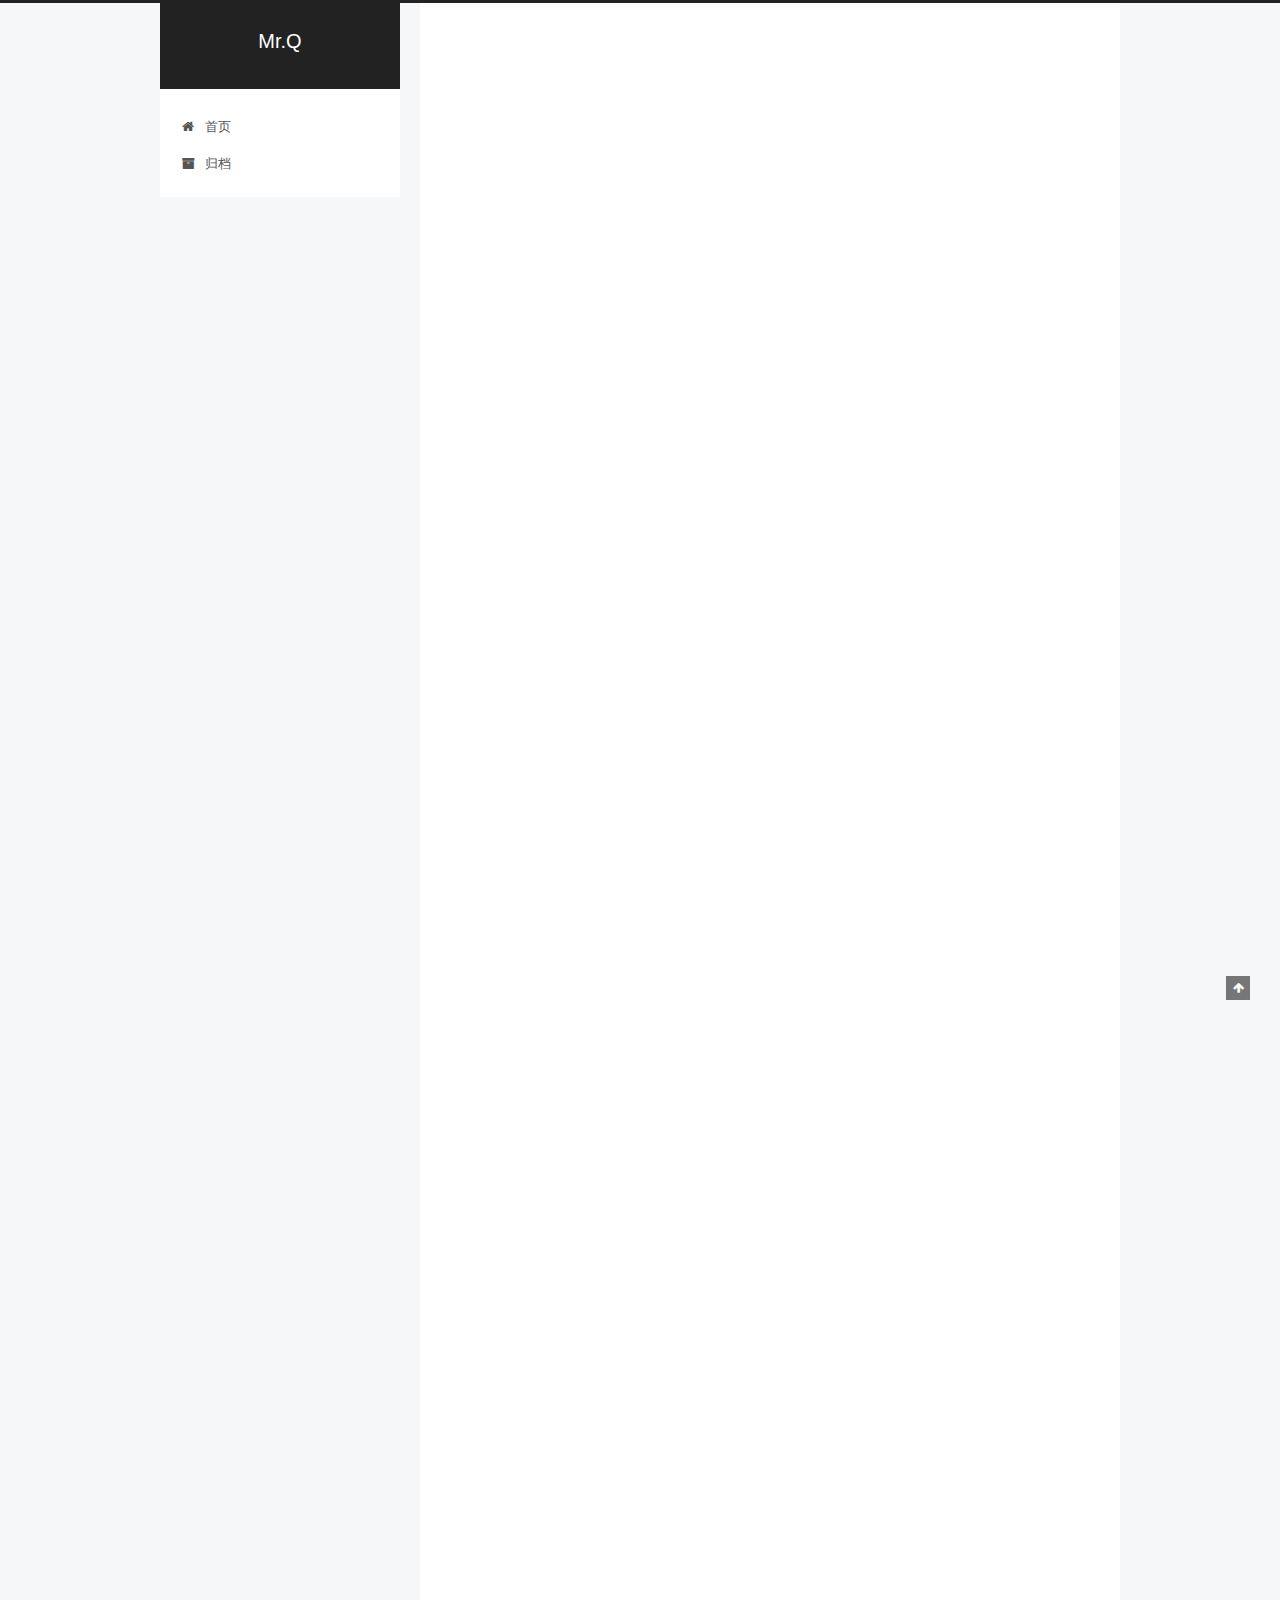
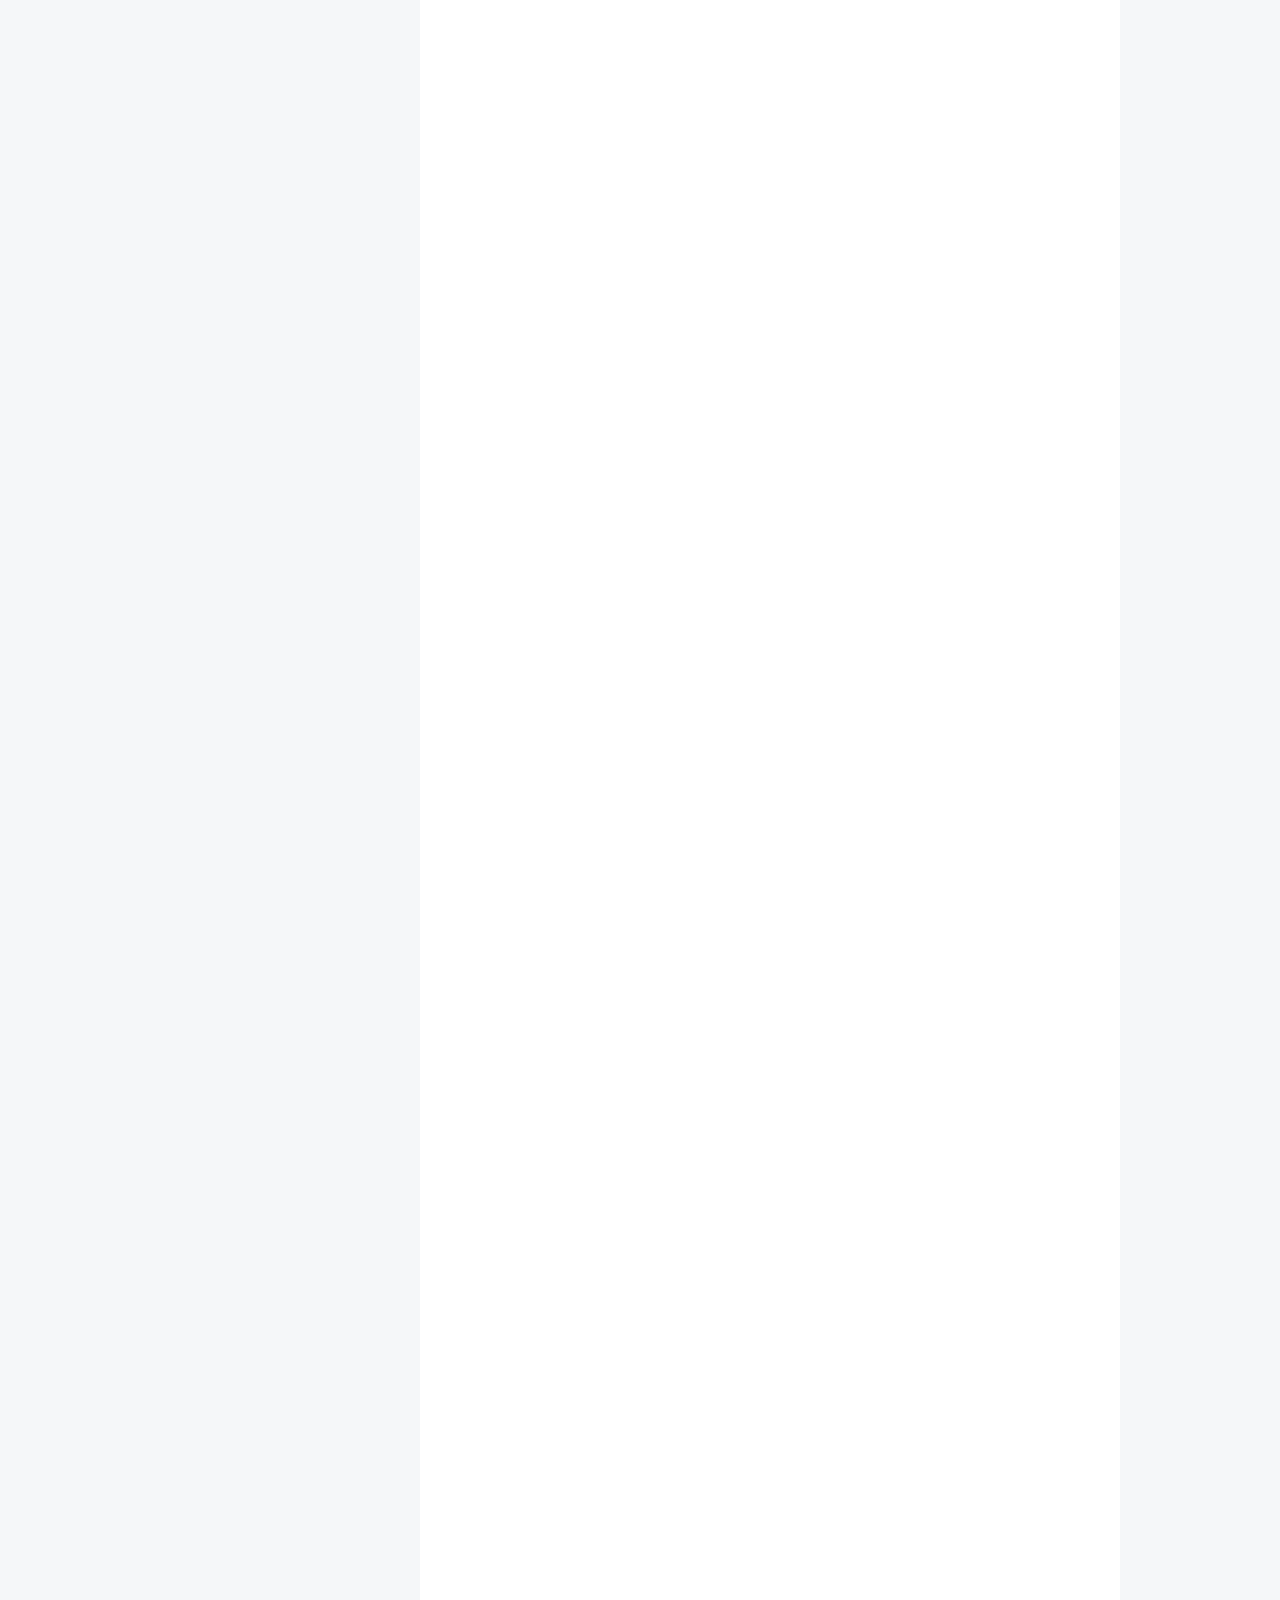
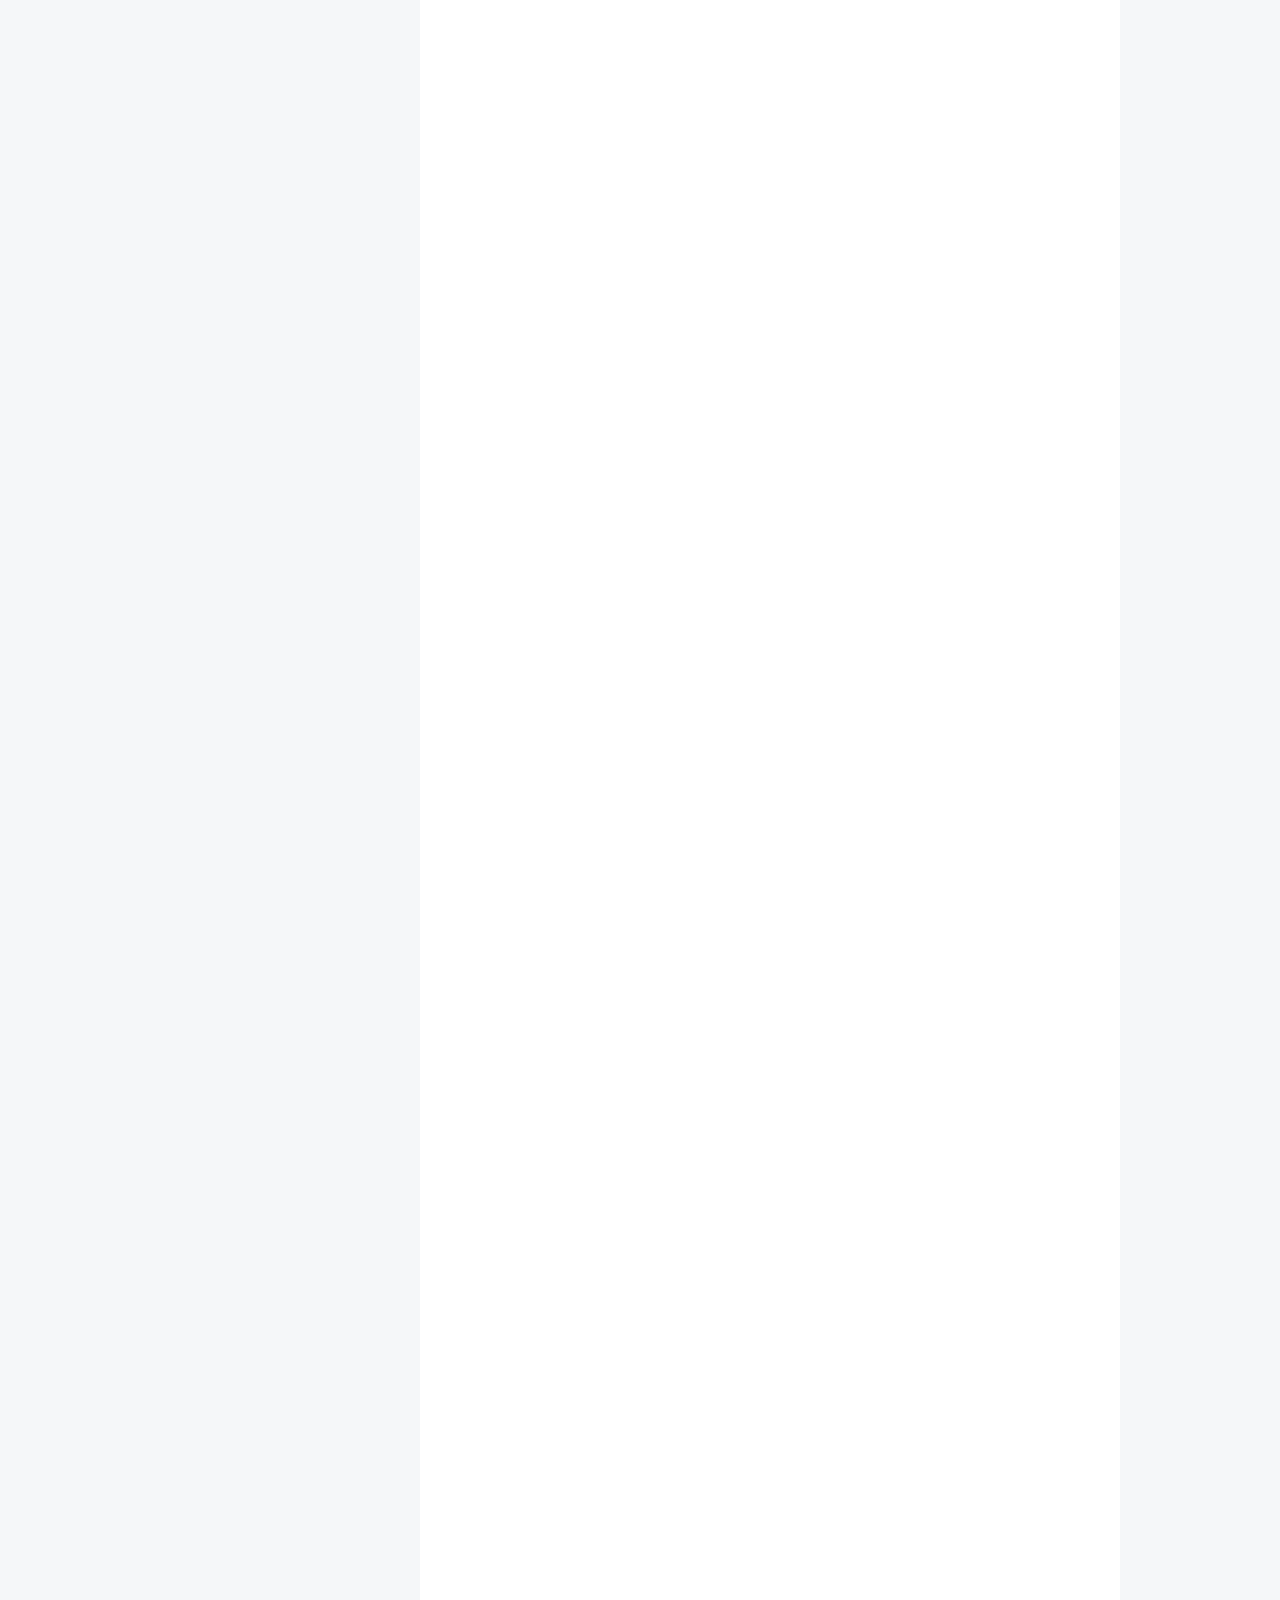
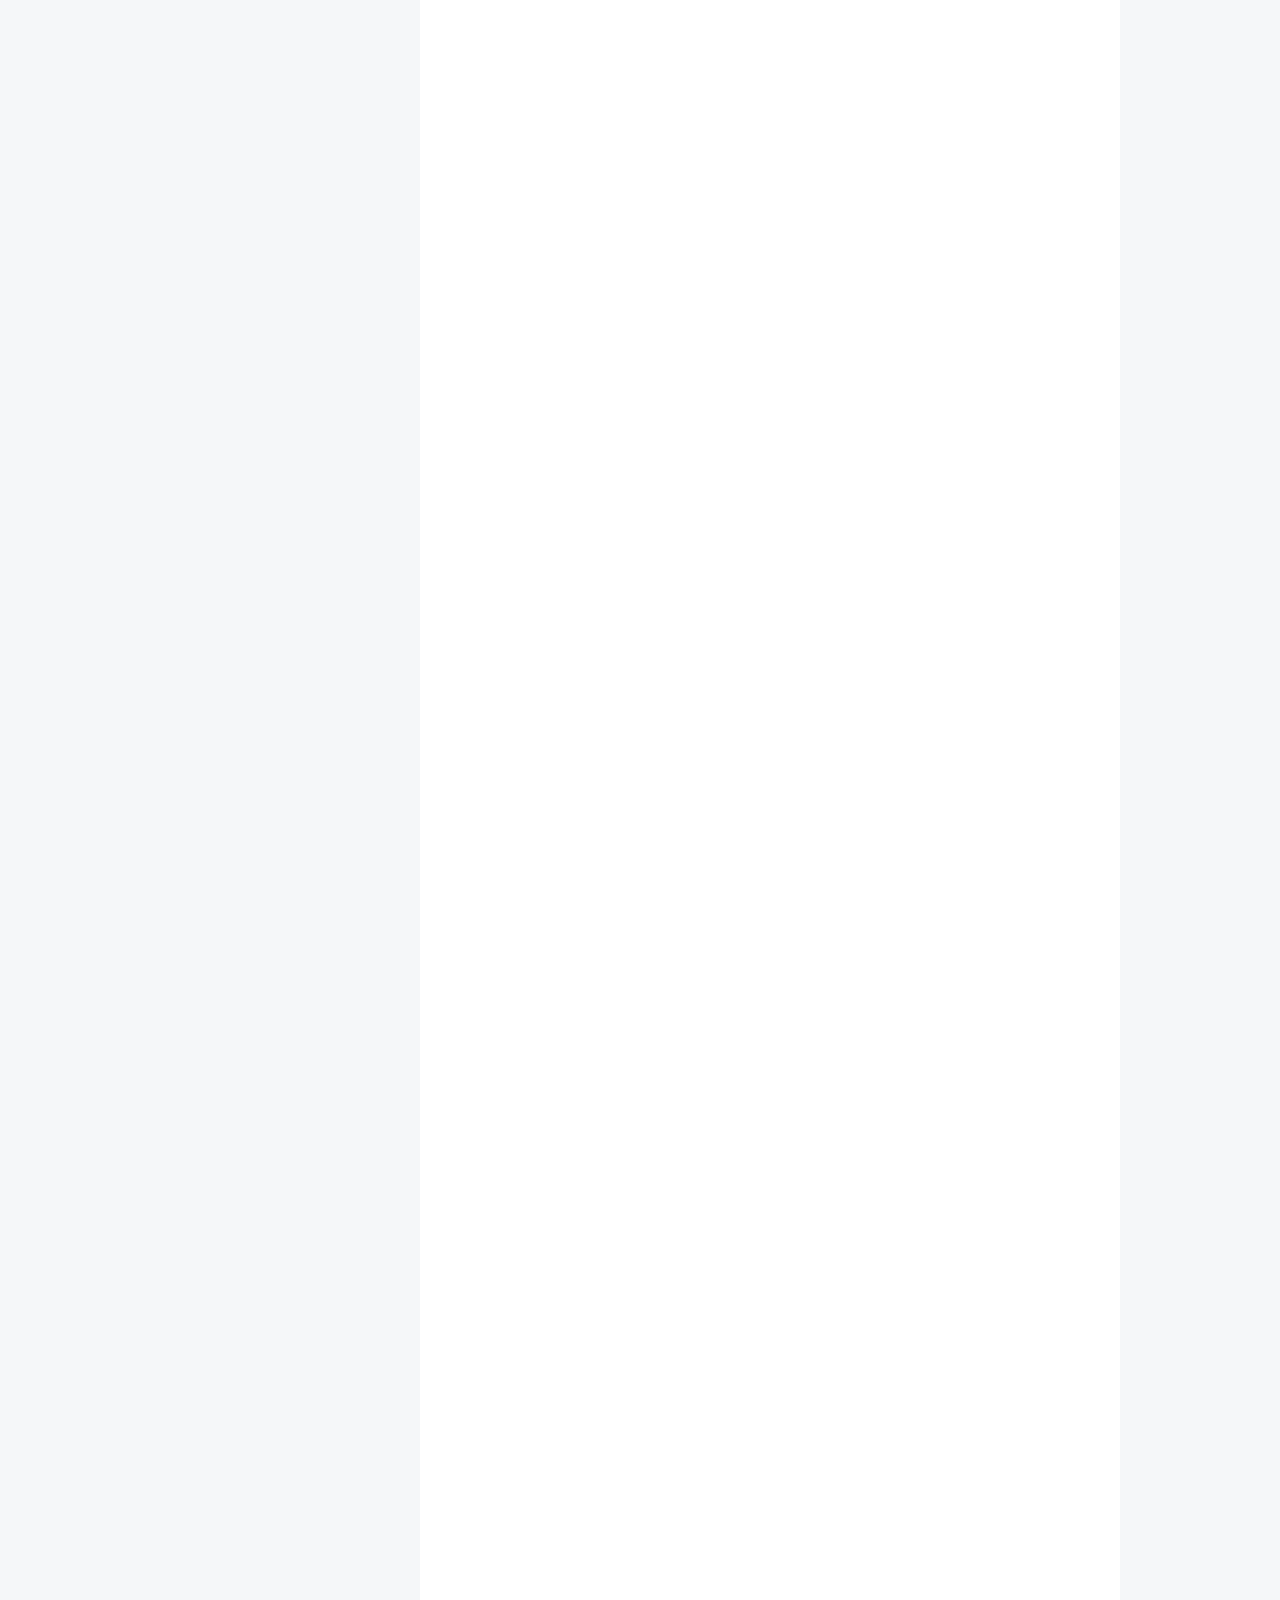
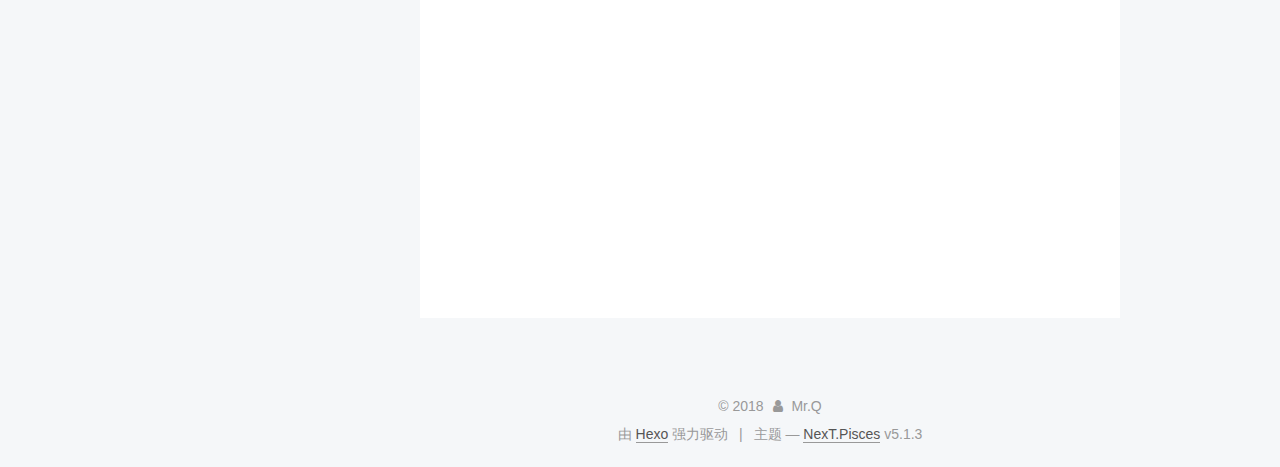
<file: index.html>
<!DOCTYPE html>



  


<html class="theme-next pisces use-motion" lang="zh-Hans">
<head>
  <meta charset="UTF-8"/>
<meta http-equiv="X-UA-Compatible" content="IE=edge" />
<meta name="viewport" content="width=device-width, initial-scale=1, maximum-scale=1"/>
<meta name="theme-color" content="#222">









<meta http-equiv="Cache-Control" content="no-transform" />
<meta http-equiv="Cache-Control" content="no-siteapp" />
















  
  
  <link href="/lib/fancybox/source/jquery.fancybox.css?v=2.1.5" rel="stylesheet" type="text/css" />







<link href="/lib/font-awesome/css/font-awesome.min.css?v=4.6.2" rel="stylesheet" type="text/css" />

<link href="/css/main.css?v=5.1.3" rel="stylesheet" type="text/css" />


  <link rel="apple-touch-icon" sizes="180x180" href="/images/apple-touch-icon-next.png?v=5.1.3">


  <link rel="icon" type="image/png" sizes="32x32" href="/images/favicon-32x32-next.png?v=5.1.3">


  <link rel="icon" type="image/png" sizes="16x16" href="/images/favicon-16x16-next.png?v=5.1.3">


  <link rel="mask-icon" href="/images/logo.svg?v=5.1.3" color="#222">





  <meta name="keywords" content="Hexo, NexT" />










<meta name="description" content="健忘的人">
<meta property="og:type" content="website">
<meta property="og:title" content="Mr.Q">
<meta property="og:url" content="http://yoursite.com/index.html">
<meta property="og:site_name" content="Mr.Q">
<meta property="og:description" content="健忘的人">
<meta property="og:locale" content="zh-Hans">
<meta name="twitter:card" content="summary">
<meta name="twitter:title" content="Mr.Q">
<meta name="twitter:description" content="健忘的人">



<script type="text/javascript" id="hexo.configurations">
  var NexT = window.NexT || {};
  var CONFIG = {
    root: '/',
    scheme: 'Pisces',
    version: '5.1.3',
    sidebar: {"position":"left","display":"post","offset":12,"b2t":false,"scrollpercent":false,"onmobile":false},
    fancybox: true,
    tabs: true,
    motion: {"enable":true,"async":false,"transition":{"post_block":"fadeIn","post_header":"slideDownIn","post_body":"slideDownIn","coll_header":"slideLeftIn","sidebar":"slideUpIn"}},
    duoshuo: {
      userId: '0',
      author: '博主'
    },
    algolia: {
      applicationID: '',
      apiKey: '',
      indexName: '',
      hits: {"per_page":10},
      labels: {"input_placeholder":"Search for Posts","hits_empty":"We didn't find any results for the search: ${query}","hits_stats":"${hits} results found in ${time} ms"}
    }
  };
</script>



  <link rel="canonical" href="http://yoursite.com/"/>





  <title>Mr.Q</title>
  








</head>

<body itemscope itemtype="http://schema.org/WebPage" lang="zh-Hans">

  
  
    
  

  <div class="container sidebar-position-left 
  page-home">
    <div class="headband"></div>

    <header id="header" class="header" itemscope itemtype="http://schema.org/WPHeader">
      <div class="header-inner"><div class="site-brand-wrapper">
  <div class="site-meta ">
    

    <div class="custom-logo-site-title">
      <a href="/"  class="brand" rel="start">
        <span class="logo-line-before"><i></i></span>
        <span class="site-title">Mr.Q</span>
        <span class="logo-line-after"><i></i></span>
      </a>
    </div>
      
        <p class="site-subtitle"></p>
      
  </div>

  <div class="site-nav-toggle">
    <button>
      <span class="btn-bar"></span>
      <span class="btn-bar"></span>
      <span class="btn-bar"></span>
    </button>
  </div>
</div>

<nav class="site-nav">
  

  
    <ul id="menu" class="menu">
      
        
        <li class="menu-item menu-item-home">
          <a href="/" rel="section">
            
              <i class="menu-item-icon fa fa-fw fa-home"></i> <br />
            
            首页
          </a>
        </li>
      
        
        <li class="menu-item menu-item-archives">
          <a href="/archives/" rel="section">
            
              <i class="menu-item-icon fa fa-fw fa-archive"></i> <br />
            
            归档
          </a>
        </li>
      

      
    </ul>
  

  
</nav>



 </div>
    </header>

    <main id="main" class="main">
      <div class="main-inner">
        <div class="content-wrap">
          <div id="content" class="content">
            
  <section id="posts" class="posts-expand">
    
      

  

  
  
  

  <article class="post post-type-normal" itemscope itemtype="http://schema.org/Article">
  
  
  
  <div class="post-block">
    <link itemprop="mainEntityOfPage" href="http://yoursite.com/2018/01/05/Python比对word中的表格并进行修改/">

    <span hidden itemprop="author" itemscope itemtype="http://schema.org/Person">
      <meta itemprop="name" content="Mr.Q">
      <meta itemprop="description" content="">
      <meta itemprop="image" content="/uploads/avatar.gif">
    </span>

    <span hidden itemprop="publisher" itemscope itemtype="http://schema.org/Organization">
      <meta itemprop="name" content="Mr.Q">
    </span>

    
      <header class="post-header">

        
        
          <h1 class="post-title" itemprop="name headline">
                
                <a class="post-title-link" href="/2018/01/05/Python比对word中的表格并进行修改/" itemprop="url">Python比对word中的表格并进行修改</a></h1>
        

        <div class="post-meta">
          <span class="post-time">
            
              <span class="post-meta-item-icon">
                <i class="fa fa-calendar-o"></i>
              </span>
              
                <span class="post-meta-item-text">发表于</span>
              
              <time title="创建于" itemprop="dateCreated datePublished" datetime="2018-01-05T09:13:44+08:00">
                2018-01-05
              </time>
            

            

            
          </span>

          

          
            
          

          
          

          

          

          

        </div>
      </header>
    

    
    
    
    <div class="post-body" itemprop="articleBody">

      
      

      
        
          
            <h1 id="Why-doing-this"><a href="#Why-doing-this" class="headerlink" title="Why doing this"></a>Why doing this</h1><p>公司新招标个wms系统，外包的公司最后给了个无数bug的wms系统，以及简单到简陋的表结构说明文档。在日常维护的时候，由于说明文档的残缺不全，常常会遇到不知道数据库的某个字段是什么意思。所以只能自己来补全数据库的表结构说明文档。</p>
<h1 id="Do-or-not-to-do"><a href="#Do-or-not-to-do" class="headerlink" title="Do or not to do"></a>Do or not to do</h1><p>最近在学Python，看见有不少老哥说宁愿花一个小时写脚本也不愿做30分钟同样的工作。大学时C语言的老师就说，计算机的懒人用的，不过是聪明的懒人。所以能想办法偷懒的时候，还是想想办法偷懒吧。<br>首先是需要把数据库的表结构完整的导出来。先是使用PowerDesigner对wms数据库做反向工程，然后生成报告。这里需要使用一个报告模板：<br>(<a href="http://files.cnblogs.com/files/live365wang/wordTemplate.rar" target="_blank" rel="noopener">http://files.cnblogs.com/files/live365wang/wordTemplate.rar</a>)<br>先感谢下模板的作者。然后就可以看到生成的模板是一个rtf文件。另存为docx格式，这样方便后来使用Python操作。（因为前文提到的简陋的表结构说明文档是docx格式…）<br>这样就得到了</p>
<ol>
<li>数据库完整的表结构</li>
<li>简陋的表结构说明文档<br>接下来就是把已有的说明文档，输入到完整表结构里面。</li>
</ol>
<h1 id="Python操作docx"><a href="#Python操作docx" class="headerlink" title="Python操作docx"></a>Python操作docx</h1><p>使用Python的第一步是先下好轮子：<br>    pip install python-docx<br>然后是对应的代码：</p>
<pre><code># -*- coding: cp936 -*-
import docx
#打开第一个文件
doc1 = docx.Document(&quot;F:\\wms.docx&quot;) 
#打开第二个文件
doc2 = docx.Document(&quot;F:\\wms2.docx&quot;) 
#提取第一个表的表头和第二个表的表头进行比对
for i in range(100):
  #将表格前的文字和表格匹配
 num  = i*3+41
    tablename = doc1.paragraphs[num].text.lower()
    tablename1 = tablename[1:]
    for j in range(len(doc2.tables)):
        tablename2 = doc2.paragraphs[j].text.split()
        if tablename1 in tablename2 :
        #表头匹配完成后，进行单元格匹配
        for k in range(len(doc1.tables[i+1].rows)):
            name1 = doc1.tables[i+1].cell(k,0).text
            for m in range(len(doc2.tables[j].rows)):
            name2 = doc2.tables[j].cell(m,0).text.upper()
            if name1 == name2 :
                 print(tablename2,name2,name1)
                #匹配成功进行输入
                doc1.tables[i+1].cell(k,5).text = doc2.tables[j].cell(m,1).text
#输入完成，保存文件 
doc1.save(&quot;wms_update.docx&quot;)
</code></pre><h2 id="Tips"><a href="#Tips" class="headerlink" title="Tips"></a>Tips</h2><ol>
<li>docx文件的对象中，需要使用到的有tables和paragraphs。</li>
<li>paragraph是文档中的段落，这里被当做表头来使用。匹配的含义是：当两张表名字相同，且表内的字段一致时，将说明文档中的说明文字复制到完整的表结构中。</li>
</ol>
<ul>
<li>尤其需要注意的是，在多数情况下，paragraph和table不是一一对应的。此处需要根据实际情况配对。</li>
</ul>
<p>Python的轮子确实挺好用的，希望之后也可以成为贡献轮子的人。</p>

          
        
      
    </div>
    
    
    

    

    

    

    <footer class="post-footer">
      

      

      

      
      
        <div class="post-eof"></div>
      
    </footer>
  </div>
  
  
  
  </article>


    
      

  

  
  
  

  <article class="post post-type-normal" itemscope itemtype="http://schema.org/Article">
  
  
  
  <div class="post-block">
    <link itemprop="mainEntityOfPage" href="http://yoursite.com/2017/12/13/Git-常用指令/">

    <span hidden itemprop="author" itemscope itemtype="http://schema.org/Person">
      <meta itemprop="name" content="Mr.Q">
      <meta itemprop="description" content="">
      <meta itemprop="image" content="/uploads/avatar.gif">
    </span>

    <span hidden itemprop="publisher" itemscope itemtype="http://schema.org/Organization">
      <meta itemprop="name" content="Mr.Q">
    </span>

    
      <header class="post-header">

        
        
          <h1 class="post-title" itemprop="name headline">
                
                <a class="post-title-link" href="/2017/12/13/Git-常用指令/" itemprop="url">Git 常用指令</a></h1>
        

        <div class="post-meta">
          <span class="post-time">
            
              <span class="post-meta-item-icon">
                <i class="fa fa-calendar-o"></i>
              </span>
              
                <span class="post-meta-item-text">发表于</span>
              
              <time title="创建于" itemprop="dateCreated datePublished" datetime="2017-12-13T17:06:33+08:00">
                2017-12-13
              </time>
            

            

            
          </span>

          

          
            
          

          
          

          

          

          

        </div>
      </header>
    

    
    
    
    <div class="post-body" itemprop="articleBody">

      
      

      
        
          
            <h1 id="一些基本的Git指令"><a href="#一些基本的Git指令" class="headerlink" title="一些基本的Git指令"></a>一些基本的Git指令</h1><blockquote>
<p>自学时随手记下来，需要的时候方便查阅。</p>
</blockquote>
<p>mkdir 创建目录<br>cd 转到目录<br>git init 本地仓库初始化<br>git add new.txt  git commit -m “wrote a new file”  添加到缓存区并提交</p>
<p>git status查看当前状态<br>git diff查看文档修改<br>git log –pretty=oneline 产看日志<br>git reset –hard HEAD^ 回到上一个版本<br>git checkout – new.txt让文档回到上一个版本的状态</p>
<p>git rm new.txt从版本库中删除文件 记得要commit</p>
<p>git remote add origin git@github.com:eveningqn/gitskills.git 从远程仓库关联<br>git push (-u) origin master推送本地内容到远程仓库</p>
<p>git clone git@github.com:eveningqn/gitskills.git克隆远程仓库</p>
<p>git checkout -b dev 创建并切换到dev分支<br>git branch 展示现有分支<br>git merge dev把dev分支的工作成果合并到现在的分支上<br>             （–no-ff -m）禁用fast forward模式，合并后会留存分支</p>
<p>git stash   git stash apply 存放和还原工作现场。</p>
<p>有关多人协作</p>
<pre><code>* 查看远程库信息，使用git remote -v；
* 本地新建的分支如果不推送到远程，对其他人就是不可见的；
* 从本地推送分支，使用git push origin branch-name，如果推送失败，先用git pull抓取远程的新提交；
* 在本地创建和远程分支对应的分支，使用git checkout -b branch-name origin/branch-name，本地和远程分支的名称最好一致；
* 建立本地分支和远程分支的关联，使用git branch --set-upstream branch-name origin/branch-name；
* 从远程抓取分支，使用git pull，如果有冲突，要先处理冲突。
</code></pre>
          
        
      
    </div>
    
    
    

    

    

    

    <footer class="post-footer">
      

      

      

      
      
        <div class="post-eof"></div>
      
    </footer>
  </div>
  
  
  
  </article>


    
      

  

  
  
  

  <article class="post post-type-normal" itemscope itemtype="http://schema.org/Article">
  
  
  
  <div class="post-block">
    <link itemprop="mainEntityOfPage" href="http://yoursite.com/2017/12/12/有谁见过风/">

    <span hidden itemprop="author" itemscope itemtype="http://schema.org/Person">
      <meta itemprop="name" content="Mr.Q">
      <meta itemprop="description" content="">
      <meta itemprop="image" content="/uploads/avatar.gif">
    </span>

    <span hidden itemprop="publisher" itemscope itemtype="http://schema.org/Organization">
      <meta itemprop="name" content="Mr.Q">
    </span>

    
      <header class="post-header">

        
        
          <h1 class="post-title" itemprop="name headline">
                
                <a class="post-title-link" href="/2017/12/12/有谁见过风/" itemprop="url">有谁见过风</a></h1>
        

        <div class="post-meta">
          <span class="post-time">
            
              <span class="post-meta-item-icon">
                <i class="fa fa-calendar-o"></i>
              </span>
              
                <span class="post-meta-item-text">发表于</span>
              
              <time title="创建于" itemprop="dateCreated datePublished" datetime="2017-12-12T19:06:41+08:00">
                2017-12-12
              </time>
            

            

            
          </span>

          

          
            
          

          
          

          

          

          

        </div>
      </header>
    

    
    
    
    <div class="post-body" itemprop="articleBody">

      
      

      
        
          
            <h1 id="谁曾见过风，你我都不曾"><a href="#谁曾见过风，你我都不曾" class="headerlink" title="谁曾见过风，你我都不曾"></a>谁曾见过风，你我都不曾</h1><h2 id="我仍未知道所谓时间的真正含义"><a href="#我仍未知道所谓时间的真正含义" class="headerlink" title="我仍未知道所谓时间的真正含义"></a>我仍未知道所谓时间的真正含义</h2><p>虽然我不曾见过风，也尚未明白何为时间。但是我却确切的知晓它们的存在。比如，吹过夏天的傍晚的温暖的风，还有美丽的晚霞，都深深的印在我的记忆之中。而时间，就像是存在于我记忆之中的风，把记忆中的一切，都吹的越来越远。<br>曾经浓烈的情感，深刻的记忆，随着时间越来越淡薄。我自己的存在似乎也就像时间中的一切一样，毫无例外的在悄然间就会不见踪迹。<br>那么，我真的存在过么？</p>
<h2 id="曾经的诗"><a href="#曾经的诗" class="headerlink" title="曾经的诗"></a>曾经的诗</h2><p>语言是一个民族的记忆，而用语言书写下记忆的人们，却消失在了记忆之中。还是高中的一个晚自习，安静的教室中我读着一本古诗选上的诗人谱。突然意识到，原来诗句之外的他们，有着完全不同的人生。感慨之下，<br>自己写了段文字。</p>
<h3 id="览《诗人谱》有感"><a href="#览《诗人谱》有感" class="headerlink" title="览《诗人谱》有感"></a>览《诗人谱》有感</h3><blockquote>
<p>当我们真切的生活<br>化作只言片语<br>成为平静的文字<br>在尘封的一角<br>等待<br>被发现与阅读<br>洁白的纸面上<br>是否有过<br>曾经存在的记忆</p>
<p>生命燃尽<br>不曾有灵魂让人永生<br>于是湮灭<br>在庞杂的物质间<br>成为微小的碎片</p>
<p>谁又会想起<br>世上曾活过<br>这样的我们</p>
</blockquote>
<p>《东邪西毒》上王家卫说：“人类最大的烦恼是记忆太好。”假如每个人的记忆都不复存在，我又是谁，谁又是我呢？</p>

          
        
      
    </div>
    
    
    

    

    

    

    <footer class="post-footer">
      

      

      

      
      
        <div class="post-eof"></div>
      
    </footer>
  </div>
  
  
  
  </article>


    
      

  

  
  
  

  <article class="post post-type-normal" itemscope itemtype="http://schema.org/Article">
  
  
  
  <div class="post-block">
    <link itemprop="mainEntityOfPage" href="http://yoursite.com/2017/12/07/markdown/">

    <span hidden itemprop="author" itemscope itemtype="http://schema.org/Person">
      <meta itemprop="name" content="Mr.Q">
      <meta itemprop="description" content="">
      <meta itemprop="image" content="/uploads/avatar.gif">
    </span>

    <span hidden itemprop="publisher" itemscope itemtype="http://schema.org/Organization">
      <meta itemprop="name" content="Mr.Q">
    </span>

    
      <header class="post-header">

        
        
          <h1 class="post-title" itemprop="name headline">
                
                <a class="post-title-link" href="/2017/12/07/markdown/" itemprop="url">markdown</a></h1>
        

        <div class="post-meta">
          <span class="post-time">
            
              <span class="post-meta-item-icon">
                <i class="fa fa-calendar-o"></i>
              </span>
              
                <span class="post-meta-item-text">发表于</span>
              
              <time title="创建于" itemprop="dateCreated datePublished" datetime="2017-12-07T16:45:06+08:00">
                2017-12-07
              </time>
            

            

            
          </span>

          

          
            
          

          
          

          

          

          

        </div>
      </header>
    

    
    
    
    <div class="post-body" itemprop="articleBody">

      
      

      
        
          
            <p>#Markdown 学习手记</p>
<h1 id="This-is-a-h1"><a href="#This-is-a-h1" class="headerlink" title="This is a h1"></a>This is a h1</h1><h2 id="this-is-a-h2"><a href="#this-is-a-h2" class="headerlink" title="this is a h2"></a>this is a h2</h2><p>#this is h1</p>
<p>##this is h2</p>
<p>######easy to write </p>
<blockquote>
<p>This is a blockquote with two paragraphs. Lorem ipsum dolor sit amet,<br>This is a blockquote with two paragraphs. Lorem ipsum dolor sit amet,</p>
<blockquote>
<p>consectetuer adipiscing elit. Aliquam hendrerit mi posuere lectus.</p>
</blockquote>
</blockquote>
<ul>
<li>red  使用需要在* 后空一格</li>
<li>green</li>
<li>blue</li>
</ul>
<p>1.george</p>
<ol>
<li>bush<br>This is <a href="http://example.com/" target="_blank" rel="noopener">an example</a> inline link.<br>“title here”</li>
</ol>
<p>I get 10 times more traffic from <a href="http://google.com/" title="Google" target="_blank" rel="noopener">Google</a> than from<br><a href="http://search.yahoo.com/" title="Yahoo Search" target="_blank" rel="noopener">Yahoo</a> or <a href="http://search.msn.com/" title="MSN Search" target="_blank" rel="noopener">MSN</a>.</p>
<p>  <strong>single asterisks</strong><br>Use the <code>printf()</code> function.使用`是code标签</p>
<blockquote>
<p>参考网站<a href="http://wowubuntu.com/markdown/basic.html" target="_blank" rel="noopener">http://wowubuntu.com/markdown/basic.html</a></p>
</blockquote>

          
        
      
    </div>
    
    
    

    

    

    

    <footer class="post-footer">
      

      

      

      
      
        <div class="post-eof"></div>
      
    </footer>
  </div>
  
  
  
  </article>


    
      

  

  
  
  

  <article class="post post-type-normal" itemscope itemtype="http://schema.org/Article">
  
  
  
  <div class="post-block">
    <link itemprop="mainEntityOfPage" href="http://yoursite.com/2017/12/04/hello-world-1/">

    <span hidden itemprop="author" itemscope itemtype="http://schema.org/Person">
      <meta itemprop="name" content="Mr.Q">
      <meta itemprop="description" content="">
      <meta itemprop="image" content="/uploads/avatar.gif">
    </span>

    <span hidden itemprop="publisher" itemscope itemtype="http://schema.org/Organization">
      <meta itemprop="name" content="Mr.Q">
    </span>

    
      <header class="post-header">

        
        
          <h1 class="post-title" itemprop="name headline">
                
                <a class="post-title-link" href="/2017/12/04/hello-world-1/" itemprop="url">hello world</a></h1>
        

        <div class="post-meta">
          <span class="post-time">
            
              <span class="post-meta-item-icon">
                <i class="fa fa-calendar-o"></i>
              </span>
              
                <span class="post-meta-item-text">发表于</span>
              
              <time title="创建于" itemprop="dateCreated datePublished" datetime="2017-12-04T16:04:03+08:00">
                2017-12-04
              </time>
            

            

            
          </span>

          

          
            
          

          
          

          

          

          

        </div>
      </header>
    

    
    
    
    <div class="post-body" itemprop="articleBody">

      
      

      
        
          
            
          
        
      
    </div>
    
    
    

    

    

    

    <footer class="post-footer">
      

      

      

      
      
        <div class="post-eof"></div>
      
    </footer>
  </div>
  
  
  
  </article>


    
      

  

  
  
  

  <article class="post post-type-normal" itemscope itemtype="http://schema.org/Article">
  
  
  
  <div class="post-block">
    <link itemprop="mainEntityOfPage" href="http://yoursite.com/2017/12/04/hello-world/">

    <span hidden itemprop="author" itemscope itemtype="http://schema.org/Person">
      <meta itemprop="name" content="Mr.Q">
      <meta itemprop="description" content="">
      <meta itemprop="image" content="/uploads/avatar.gif">
    </span>

    <span hidden itemprop="publisher" itemscope itemtype="http://schema.org/Organization">
      <meta itemprop="name" content="Mr.Q">
    </span>

    
      <header class="post-header">

        
        
          <h1 class="post-title" itemprop="name headline">
                
                <a class="post-title-link" href="/2017/12/04/hello-world/" itemprop="url">Hello World</a></h1>
        

        <div class="post-meta">
          <span class="post-time">
            
              <span class="post-meta-item-icon">
                <i class="fa fa-calendar-o"></i>
              </span>
              
                <span class="post-meta-item-text">发表于</span>
              
              <time title="创建于" itemprop="dateCreated datePublished" datetime="2017-12-04T15:34:26+08:00">
                2017-12-04
              </time>
            

            

            
          </span>

          

          
            
          

          
          

          

          

          

        </div>
      </header>
    

    
    
    
    <div class="post-body" itemprop="articleBody">

      
      

      
        
          
            <p>Welcome to <a href="https://hexo.io/" target="_blank" rel="noopener">Hexo</a>! This is your very first post. Check <a href="https://hexo.io/docs/" target="_blank" rel="noopener">documentation</a> for more info. If you get any problems when using Hexo, you can find the answer in <a href="https://hexo.io/docs/troubleshooting.html" target="_blank" rel="noopener">troubleshooting</a> or you can ask me on <a href="https://github.com/hexojs/hexo/issues" target="_blank" rel="noopener">GitHub</a>.</p>
<h2 id="Quick-Start"><a href="#Quick-Start" class="headerlink" title="Quick Start"></a>Quick Start</h2><h3 id="Create-a-new-post"><a href="#Create-a-new-post" class="headerlink" title="Create a new post"></a>Create a new post</h3><figure class="highlight bash"><table><tr><td class="gutter"><pre><span class="line">1</span><br></pre></td><td class="code"><pre><span class="line">$ hexo new <span class="string">"My New Post"</span></span><br></pre></td></tr></table></figure>
<p>More info: <a href="https://hexo.io/docs/writing.html" target="_blank" rel="noopener">Writing</a></p>
<h3 id="Run-server"><a href="#Run-server" class="headerlink" title="Run server"></a>Run server</h3><figure class="highlight bash"><table><tr><td class="gutter"><pre><span class="line">1</span><br></pre></td><td class="code"><pre><span class="line">$ hexo server</span><br></pre></td></tr></table></figure>
<p>More info: <a href="https://hexo.io/docs/server.html" target="_blank" rel="noopener">Server</a></p>
<h3 id="Generate-static-files"><a href="#Generate-static-files" class="headerlink" title="Generate static files"></a>Generate static files</h3><figure class="highlight bash"><table><tr><td class="gutter"><pre><span class="line">1</span><br></pre></td><td class="code"><pre><span class="line">$ hexo generate</span><br></pre></td></tr></table></figure>
<p>More info: <a href="https://hexo.io/docs/generating.html" target="_blank" rel="noopener">Generating</a></p>
<h3 id="Deploy-to-remote-sites"><a href="#Deploy-to-remote-sites" class="headerlink" title="Deploy to remote sites"></a>Deploy to remote sites</h3><figure class="highlight bash"><table><tr><td class="gutter"><pre><span class="line">1</span><br></pre></td><td class="code"><pre><span class="line">$ hexo deploy</span><br></pre></td></tr></table></figure>
<p>More info: <a href="https://hexo.io/docs/deployment.html" target="_blank" rel="noopener">Deployment</a></p>

          
        
      
    </div>
    
    
    

    

    

    

    <footer class="post-footer">
      

      

      

      
      
        <div class="post-eof"></div>
      
    </footer>
  </div>
  
  
  
  </article>


    
  </section>

  


          </div>
          


          

        </div>
        
          
  
  <div class="sidebar-toggle">
    <div class="sidebar-toggle-line-wrap">
      <span class="sidebar-toggle-line sidebar-toggle-line-first"></span>
      <span class="sidebar-toggle-line sidebar-toggle-line-middle"></span>
      <span class="sidebar-toggle-line sidebar-toggle-line-last"></span>
    </div>
  </div>

  <aside id="sidebar" class="sidebar">
    
    <div class="sidebar-inner">

      

      

      <section class="site-overview-wrap sidebar-panel sidebar-panel-active">
        <div class="site-overview">
          <div class="site-author motion-element" itemprop="author" itemscope itemtype="http://schema.org/Person">
            
              <img class="site-author-image" itemprop="image"
                src="/uploads/avatar.gif"
                alt="Mr.Q" />
            
              <p class="site-author-name" itemprop="name">Mr.Q</p>
              <p class="site-description motion-element" itemprop="description">健忘的人</p>
          </div>

          <nav class="site-state motion-element">

            
              <div class="site-state-item site-state-posts">
              
                <a href="/archives/">
              
                  <span class="site-state-item-count">6</span>
                  <span class="site-state-item-name">日志</span>
                </a>
              </div>
            

            

            
              
              
              <div class="site-state-item site-state-tags">
                
                  <span class="site-state-item-count">1</span>
                  <span class="site-state-item-name">标签</span>
                
              </div>
            

          </nav>

          

          <div class="links-of-author motion-element">
            
          </div>

          
          

          
          

          

        </div>
      </section>

      

      

    </div>
  </aside>


        
      </div>
    </main>

    <footer id="footer" class="footer">
      <div class="footer-inner">
        <div class="copyright">&copy; <span itemprop="copyrightYear">2018</span>
  <span class="with-love">
    <i class="fa fa-user"></i>
  </span>
  <span class="author" itemprop="copyrightHolder">Mr.Q</span>

  
</div>


  <div class="powered-by">由 <a class="theme-link" target="_blank" href="https://hexo.io">Hexo</a> 强力驱动</div>



  <span class="post-meta-divider">|</span>



  <div class="theme-info">主题 &mdash; <a class="theme-link" target="_blank" href="https://github.com/iissnan/hexo-theme-next">NexT.Pisces</a> v5.1.3</div>




        







        
      </div>
    </footer>

    
      <div class="back-to-top">
        <i class="fa fa-arrow-up"></i>
        
      </div>
    

    

  </div>

  

<script type="text/javascript">
  if (Object.prototype.toString.call(window.Promise) !== '[object Function]') {
    window.Promise = null;
  }
</script>









  












  
  
    <script type="text/javascript" src="/lib/jquery/index.js?v=2.1.3"></script>
  

  
  
    <script type="text/javascript" src="/lib/fastclick/lib/fastclick.min.js?v=1.0.6"></script>
  

  
  
    <script type="text/javascript" src="/lib/jquery_lazyload/jquery.lazyload.js?v=1.9.7"></script>
  

  
  
    <script type="text/javascript" src="/lib/velocity/velocity.min.js?v=1.2.1"></script>
  

  
  
    <script type="text/javascript" src="/lib/velocity/velocity.ui.min.js?v=1.2.1"></script>
  

  
  
    <script type="text/javascript" src="/lib/fancybox/source/jquery.fancybox.pack.js?v=2.1.5"></script>
  


  


  <script type="text/javascript" src="/js/src/utils.js?v=5.1.3"></script>

  <script type="text/javascript" src="/js/src/motion.js?v=5.1.3"></script>



  
  


  <script type="text/javascript" src="/js/src/affix.js?v=5.1.3"></script>

  <script type="text/javascript" src="/js/src/schemes/pisces.js?v=5.1.3"></script>



  

  


  <script type="text/javascript" src="/js/src/bootstrap.js?v=5.1.3"></script>



  


  




	





  





  












  





  

  

  

  
  

  

  

  

</body>
</html>
</file>
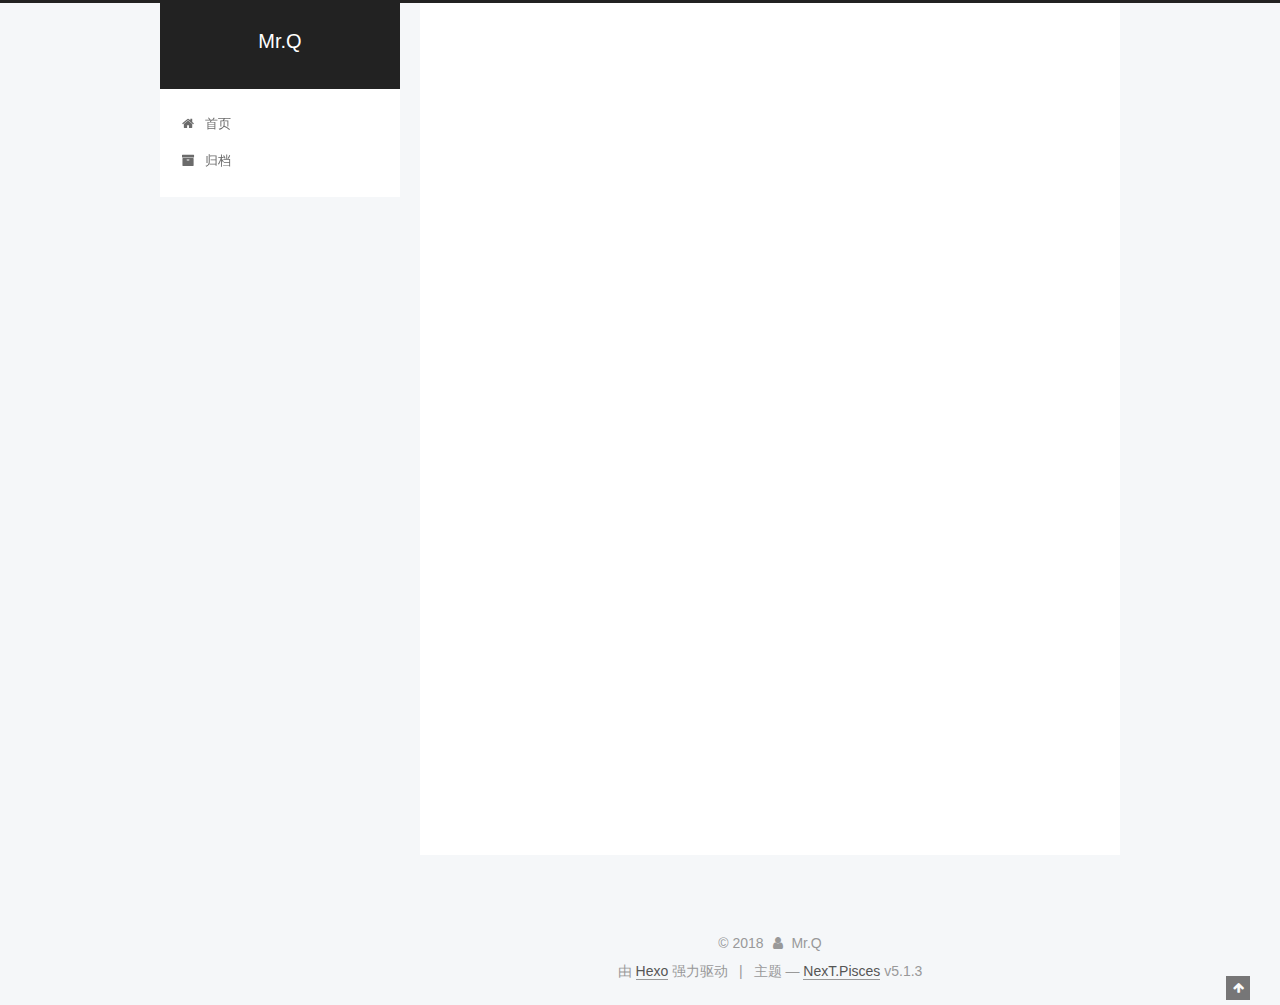
<file: archives/index.html>
<!DOCTYPE html>



  


<html class="theme-next pisces use-motion" lang="zh-Hans">
<head>
  <meta charset="UTF-8"/>
<meta http-equiv="X-UA-Compatible" content="IE=edge" />
<meta name="viewport" content="width=device-width, initial-scale=1, maximum-scale=1"/>
<meta name="theme-color" content="#222">









<meta http-equiv="Cache-Control" content="no-transform" />
<meta http-equiv="Cache-Control" content="no-siteapp" />
















  
  
  <link href="/lib/fancybox/source/jquery.fancybox.css?v=2.1.5" rel="stylesheet" type="text/css" />







<link href="/lib/font-awesome/css/font-awesome.min.css?v=4.6.2" rel="stylesheet" type="text/css" />

<link href="/css/main.css?v=5.1.3" rel="stylesheet" type="text/css" />


  <link rel="apple-touch-icon" sizes="180x180" href="/images/apple-touch-icon-next.png?v=5.1.3">


  <link rel="icon" type="image/png" sizes="32x32" href="/images/favicon-32x32-next.png?v=5.1.3">


  <link rel="icon" type="image/png" sizes="16x16" href="/images/favicon-16x16-next.png?v=5.1.3">


  <link rel="mask-icon" href="/images/logo.svg?v=5.1.3" color="#222">





  <meta name="keywords" content="Hexo, NexT" />










<meta name="description" content="健忘的人">
<meta property="og:type" content="website">
<meta property="og:title" content="Mr.Q">
<meta property="og:url" content="http://yoursite.com/archives/index.html">
<meta property="og:site_name" content="Mr.Q">
<meta property="og:description" content="健忘的人">
<meta property="og:locale" content="zh-Hans">
<meta name="twitter:card" content="summary">
<meta name="twitter:title" content="Mr.Q">
<meta name="twitter:description" content="健忘的人">



<script type="text/javascript" id="hexo.configurations">
  var NexT = window.NexT || {};
  var CONFIG = {
    root: '/',
    scheme: 'Pisces',
    version: '5.1.3',
    sidebar: {"position":"left","display":"post","offset":12,"b2t":false,"scrollpercent":false,"onmobile":false},
    fancybox: true,
    tabs: true,
    motion: {"enable":true,"async":false,"transition":{"post_block":"fadeIn","post_header":"slideDownIn","post_body":"slideDownIn","coll_header":"slideLeftIn","sidebar":"slideUpIn"}},
    duoshuo: {
      userId: '0',
      author: '博主'
    },
    algolia: {
      applicationID: '',
      apiKey: '',
      indexName: '',
      hits: {"per_page":10},
      labels: {"input_placeholder":"Search for Posts","hits_empty":"We didn't find any results for the search: ${query}","hits_stats":"${hits} results found in ${time} ms"}
    }
  };
</script>



  <link rel="canonical" href="http://yoursite.com/archives/"/>





  <title>归档 | Mr.Q</title>
  








</head>

<body itemscope itemtype="http://schema.org/WebPage" lang="zh-Hans">

  
  
    
  

  <div class="container sidebar-position-left page-archive">
    <div class="headband"></div>

    <header id="header" class="header" itemscope itemtype="http://schema.org/WPHeader">
      <div class="header-inner"><div class="site-brand-wrapper">
  <div class="site-meta ">
    

    <div class="custom-logo-site-title">
      <a href="/"  class="brand" rel="start">
        <span class="logo-line-before"><i></i></span>
        <span class="site-title">Mr.Q</span>
        <span class="logo-line-after"><i></i></span>
      </a>
    </div>
      
        <p class="site-subtitle"></p>
      
  </div>

  <div class="site-nav-toggle">
    <button>
      <span class="btn-bar"></span>
      <span class="btn-bar"></span>
      <span class="btn-bar"></span>
    </button>
  </div>
</div>

<nav class="site-nav">
  

  
    <ul id="menu" class="menu">
      
        
        <li class="menu-item menu-item-home">
          <a href="/" rel="section">
            
              <i class="menu-item-icon fa fa-fw fa-home"></i> <br />
            
            首页
          </a>
        </li>
      
        
        <li class="menu-item menu-item-archives">
          <a href="/archives/" rel="section">
            
              <i class="menu-item-icon fa fa-fw fa-archive"></i> <br />
            
            归档
          </a>
        </li>
      

      
    </ul>
  

  
</nav>



 </div>
    </header>

    <main id="main" class="main">
      <div class="main-inner">
        <div class="content-wrap">
          <div id="content" class="content">
            

  
  
  
  <div class="post-block archive">
    <div id="posts" class="posts-collapse">
      <span class="archive-move-on"></span>

      <span class="archive-page-counter">
        
        
        
          
        
        嗯..! 目前共计 6 篇日志。 继续努力。
      </span>

      

        
        
        

        
          
          <div class="collection-title">
            <h1 class="archive-year" id="archive-year-2018">2018</h1>
          </div>
        
        

        

  <article class="post post-type-normal" itemscope itemtype="http://schema.org/Article">
    <header class="post-header">

      <h2 class="post-title">
        
            <a class="post-title-link" href="/2018/01/05/Python比对word中的表格并进行修改/" itemprop="url">
              
                <span itemprop="name">Python比对word中的表格并进行修改</span>
              
            </a>
        
      </h2>

      <div class="post-meta">
        <time class="post-time" itemprop="dateCreated"
              datetime="2018-01-05T09:13:44+08:00"
              content="2018-01-05" >
          01-05
        </time>
      </div>

    </header>
  </article>



      

        
        
        

        
          
          <div class="collection-title">
            <h1 class="archive-year" id="archive-year-2017">2017</h1>
          </div>
        
        

        

  <article class="post post-type-normal" itemscope itemtype="http://schema.org/Article">
    <header class="post-header">

      <h2 class="post-title">
        
            <a class="post-title-link" href="/2017/12/13/Git-常用指令/" itemprop="url">
              
                <span itemprop="name">Git 常用指令</span>
              
            </a>
        
      </h2>

      <div class="post-meta">
        <time class="post-time" itemprop="dateCreated"
              datetime="2017-12-13T17:06:33+08:00"
              content="2017-12-13" >
          12-13
        </time>
      </div>

    </header>
  </article>



      

        
        
        

        
        

        

  <article class="post post-type-normal" itemscope itemtype="http://schema.org/Article">
    <header class="post-header">

      <h2 class="post-title">
        
            <a class="post-title-link" href="/2017/12/12/有谁见过风/" itemprop="url">
              
                <span itemprop="name">有谁见过风</span>
              
            </a>
        
      </h2>

      <div class="post-meta">
        <time class="post-time" itemprop="dateCreated"
              datetime="2017-12-12T19:06:41+08:00"
              content="2017-12-12" >
          12-12
        </time>
      </div>

    </header>
  </article>



      

        
        
        

        
        

        

  <article class="post post-type-normal" itemscope itemtype="http://schema.org/Article">
    <header class="post-header">

      <h2 class="post-title">
        
            <a class="post-title-link" href="/2017/12/07/markdown/" itemprop="url">
              
                <span itemprop="name">markdown</span>
              
            </a>
        
      </h2>

      <div class="post-meta">
        <time class="post-time" itemprop="dateCreated"
              datetime="2017-12-07T16:45:06+08:00"
              content="2017-12-07" >
          12-07
        </time>
      </div>

    </header>
  </article>



      

        
        
        

        
        

        

  <article class="post post-type-normal" itemscope itemtype="http://schema.org/Article">
    <header class="post-header">

      <h2 class="post-title">
        
            <a class="post-title-link" href="/2017/12/04/hello-world-1/" itemprop="url">
              
                <span itemprop="name">hello world</span>
              
            </a>
        
      </h2>

      <div class="post-meta">
        <time class="post-time" itemprop="dateCreated"
              datetime="2017-12-04T16:04:03+08:00"
              content="2017-12-04" >
          12-04
        </time>
      </div>

    </header>
  </article>



      

        
        
        

        
        

        

  <article class="post post-type-normal" itemscope itemtype="http://schema.org/Article">
    <header class="post-header">

      <h2 class="post-title">
        
            <a class="post-title-link" href="/2017/12/04/hello-world/" itemprop="url">
              
                <span itemprop="name">Hello World</span>
              
            </a>
        
      </h2>

      <div class="post-meta">
        <time class="post-time" itemprop="dateCreated"
              datetime="2017-12-04T15:34:26+08:00"
              content="2017-12-04" >
          12-04
        </time>
      </div>

    </header>
  </article>



      

    </div>
  </div>
  
  
  

  



          </div>
          


          

        </div>
        
          
  
  <div class="sidebar-toggle">
    <div class="sidebar-toggle-line-wrap">
      <span class="sidebar-toggle-line sidebar-toggle-line-first"></span>
      <span class="sidebar-toggle-line sidebar-toggle-line-middle"></span>
      <span class="sidebar-toggle-line sidebar-toggle-line-last"></span>
    </div>
  </div>

  <aside id="sidebar" class="sidebar">
    
    <div class="sidebar-inner">

      

      

      <section class="site-overview-wrap sidebar-panel sidebar-panel-active">
        <div class="site-overview">
          <div class="site-author motion-element" itemprop="author" itemscope itemtype="http://schema.org/Person">
            
              <img class="site-author-image" itemprop="image"
                src="/uploads/avatar.gif"
                alt="Mr.Q" />
            
              <p class="site-author-name" itemprop="name">Mr.Q</p>
              <p class="site-description motion-element" itemprop="description">健忘的人</p>
          </div>

          <nav class="site-state motion-element">

            
              <div class="site-state-item site-state-posts">
              
                <a href="/archives/">
              
                  <span class="site-state-item-count">6</span>
                  <span class="site-state-item-name">日志</span>
                </a>
              </div>
            

            

            
              
              
              <div class="site-state-item site-state-tags">
                
                  <span class="site-state-item-count">1</span>
                  <span class="site-state-item-name">标签</span>
                
              </div>
            

          </nav>

          

          <div class="links-of-author motion-element">
            
          </div>

          
          

          
          

          

        </div>
      </section>

      

      

    </div>
  </aside>


        
      </div>
    </main>

    <footer id="footer" class="footer">
      <div class="footer-inner">
        <div class="copyright">&copy; <span itemprop="copyrightYear">2018</span>
  <span class="with-love">
    <i class="fa fa-user"></i>
  </span>
  <span class="author" itemprop="copyrightHolder">Mr.Q</span>

  
</div>


  <div class="powered-by">由 <a class="theme-link" target="_blank" href="https://hexo.io">Hexo</a> 强力驱动</div>



  <span class="post-meta-divider">|</span>



  <div class="theme-info">主题 &mdash; <a class="theme-link" target="_blank" href="https://github.com/iissnan/hexo-theme-next">NexT.Pisces</a> v5.1.3</div>




        







        
      </div>
    </footer>

    
      <div class="back-to-top">
        <i class="fa fa-arrow-up"></i>
        
      </div>
    

    

  </div>

  

<script type="text/javascript">
  if (Object.prototype.toString.call(window.Promise) !== '[object Function]') {
    window.Promise = null;
  }
</script>









  












  
  
    <script type="text/javascript" src="/lib/jquery/index.js?v=2.1.3"></script>
  

  
  
    <script type="text/javascript" src="/lib/fastclick/lib/fastclick.min.js?v=1.0.6"></script>
  

  
  
    <script type="text/javascript" src="/lib/jquery_lazyload/jquery.lazyload.js?v=1.9.7"></script>
  

  
  
    <script type="text/javascript" src="/lib/velocity/velocity.min.js?v=1.2.1"></script>
  

  
  
    <script type="text/javascript" src="/lib/velocity/velocity.ui.min.js?v=1.2.1"></script>
  

  
  
    <script type="text/javascript" src="/lib/fancybox/source/jquery.fancybox.pack.js?v=2.1.5"></script>
  


  


  <script type="text/javascript" src="/js/src/utils.js?v=5.1.3"></script>

  <script type="text/javascript" src="/js/src/motion.js?v=5.1.3"></script>



  
  


  <script type="text/javascript" src="/js/src/affix.js?v=5.1.3"></script>

  <script type="text/javascript" src="/js/src/schemes/pisces.js?v=5.1.3"></script>



  

  


  <script type="text/javascript" src="/js/src/bootstrap.js?v=5.1.3"></script>



  


  




	





  





  












  





  

  

  

  
  

  

  

  

</body>
</html>
</file>
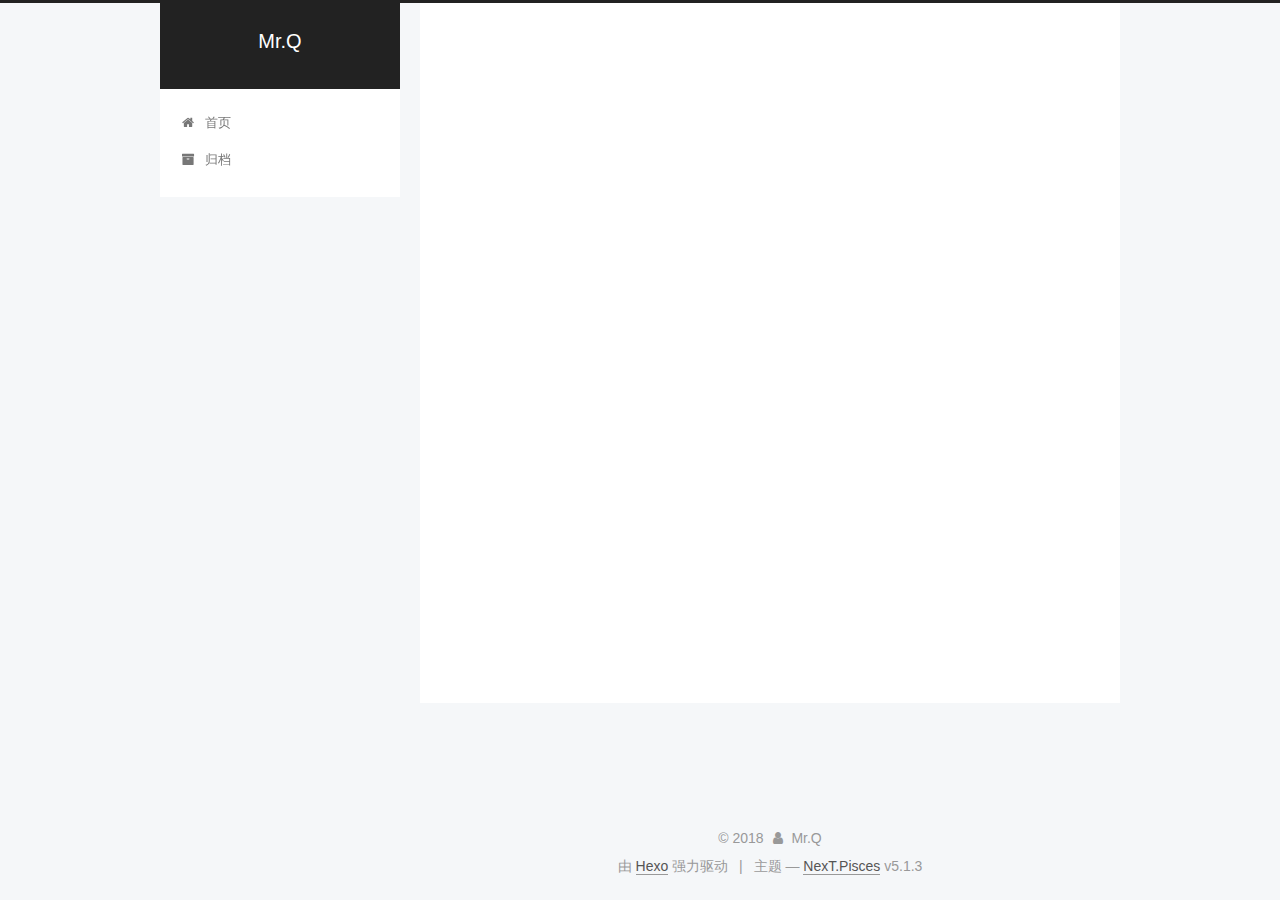
<file: archives/2017/index.html>
<!DOCTYPE html>



  


<html class="theme-next pisces use-motion" lang="zh-Hans">
<head>
  <meta charset="UTF-8"/>
<meta http-equiv="X-UA-Compatible" content="IE=edge" />
<meta name="viewport" content="width=device-width, initial-scale=1, maximum-scale=1"/>
<meta name="theme-color" content="#222">









<meta http-equiv="Cache-Control" content="no-transform" />
<meta http-equiv="Cache-Control" content="no-siteapp" />
















  
  
  <link href="/lib/fancybox/source/jquery.fancybox.css?v=2.1.5" rel="stylesheet" type="text/css" />







<link href="/lib/font-awesome/css/font-awesome.min.css?v=4.6.2" rel="stylesheet" type="text/css" />

<link href="/css/main.css?v=5.1.3" rel="stylesheet" type="text/css" />


  <link rel="apple-touch-icon" sizes="180x180" href="/images/apple-touch-icon-next.png?v=5.1.3">


  <link rel="icon" type="image/png" sizes="32x32" href="/images/favicon-32x32-next.png?v=5.1.3">


  <link rel="icon" type="image/png" sizes="16x16" href="/images/favicon-16x16-next.png?v=5.1.3">


  <link rel="mask-icon" href="/images/logo.svg?v=5.1.3" color="#222">





  <meta name="keywords" content="Hexo, NexT" />










<meta name="description" content="健忘的人">
<meta property="og:type" content="website">
<meta property="og:title" content="Mr.Q">
<meta property="og:url" content="http://yoursite.com/archives/2017/index.html">
<meta property="og:site_name" content="Mr.Q">
<meta property="og:description" content="健忘的人">
<meta property="og:locale" content="zh-Hans">
<meta name="twitter:card" content="summary">
<meta name="twitter:title" content="Mr.Q">
<meta name="twitter:description" content="健忘的人">



<script type="text/javascript" id="hexo.configurations">
  var NexT = window.NexT || {};
  var CONFIG = {
    root: '/',
    scheme: 'Pisces',
    version: '5.1.3',
    sidebar: {"position":"left","display":"post","offset":12,"b2t":false,"scrollpercent":false,"onmobile":false},
    fancybox: true,
    tabs: true,
    motion: {"enable":true,"async":false,"transition":{"post_block":"fadeIn","post_header":"slideDownIn","post_body":"slideDownIn","coll_header":"slideLeftIn","sidebar":"slideUpIn"}},
    duoshuo: {
      userId: '0',
      author: '博主'
    },
    algolia: {
      applicationID: '',
      apiKey: '',
      indexName: '',
      hits: {"per_page":10},
      labels: {"input_placeholder":"Search for Posts","hits_empty":"We didn't find any results for the search: ${query}","hits_stats":"${hits} results found in ${time} ms"}
    }
  };
</script>



  <link rel="canonical" href="http://yoursite.com/archives/2017/"/>





  <title>归档 | Mr.Q</title>
  








</head>

<body itemscope itemtype="http://schema.org/WebPage" lang="zh-Hans">

  
  
    
  

  <div class="container sidebar-position-left page-archive">
    <div class="headband"></div>

    <header id="header" class="header" itemscope itemtype="http://schema.org/WPHeader">
      <div class="header-inner"><div class="site-brand-wrapper">
  <div class="site-meta ">
    

    <div class="custom-logo-site-title">
      <a href="/"  class="brand" rel="start">
        <span class="logo-line-before"><i></i></span>
        <span class="site-title">Mr.Q</span>
        <span class="logo-line-after"><i></i></span>
      </a>
    </div>
      
        <p class="site-subtitle"></p>
      
  </div>

  <div class="site-nav-toggle">
    <button>
      <span class="btn-bar"></span>
      <span class="btn-bar"></span>
      <span class="btn-bar"></span>
    </button>
  </div>
</div>

<nav class="site-nav">
  

  
    <ul id="menu" class="menu">
      
        
        <li class="menu-item menu-item-home">
          <a href="/" rel="section">
            
              <i class="menu-item-icon fa fa-fw fa-home"></i> <br />
            
            首页
          </a>
        </li>
      
        
        <li class="menu-item menu-item-archives">
          <a href="/archives/" rel="section">
            
              <i class="menu-item-icon fa fa-fw fa-archive"></i> <br />
            
            归档
          </a>
        </li>
      

      
    </ul>
  

  
</nav>



 </div>
    </header>

    <main id="main" class="main">
      <div class="main-inner">
        <div class="content-wrap">
          <div id="content" class="content">
            

  
  
  
  <div class="post-block archive">
    <div id="posts" class="posts-collapse">
      <span class="archive-move-on"></span>

      <span class="archive-page-counter">
        
        
        
          
        
        嗯..! 目前共计 6 篇日志。 继续努力。
      </span>

      

        
        
        

        
          
          <div class="collection-title">
            <h1 class="archive-year" id="archive-year-2017">2017</h1>
          </div>
        
        

        

  <article class="post post-type-normal" itemscope itemtype="http://schema.org/Article">
    <header class="post-header">

      <h2 class="post-title">
        
            <a class="post-title-link" href="/2017/12/13/Git-常用指令/" itemprop="url">
              
                <span itemprop="name">Git 常用指令</span>
              
            </a>
        
      </h2>

      <div class="post-meta">
        <time class="post-time" itemprop="dateCreated"
              datetime="2017-12-13T17:06:33+08:00"
              content="2017-12-13" >
          12-13
        </time>
      </div>

    </header>
  </article>



      

        
        
        

        
        

        

  <article class="post post-type-normal" itemscope itemtype="http://schema.org/Article">
    <header class="post-header">

      <h2 class="post-title">
        
            <a class="post-title-link" href="/2017/12/12/有谁见过风/" itemprop="url">
              
                <span itemprop="name">有谁见过风</span>
              
            </a>
        
      </h2>

      <div class="post-meta">
        <time class="post-time" itemprop="dateCreated"
              datetime="2017-12-12T19:06:41+08:00"
              content="2017-12-12" >
          12-12
        </time>
      </div>

    </header>
  </article>



      

        
        
        

        
        

        

  <article class="post post-type-normal" itemscope itemtype="http://schema.org/Article">
    <header class="post-header">

      <h2 class="post-title">
        
            <a class="post-title-link" href="/2017/12/07/markdown/" itemprop="url">
              
                <span itemprop="name">markdown</span>
              
            </a>
        
      </h2>

      <div class="post-meta">
        <time class="post-time" itemprop="dateCreated"
              datetime="2017-12-07T16:45:06+08:00"
              content="2017-12-07" >
          12-07
        </time>
      </div>

    </header>
  </article>



      

        
        
        

        
        

        

  <article class="post post-type-normal" itemscope itemtype="http://schema.org/Article">
    <header class="post-header">

      <h2 class="post-title">
        
            <a class="post-title-link" href="/2017/12/04/hello-world-1/" itemprop="url">
              
                <span itemprop="name">hello world</span>
              
            </a>
        
      </h2>

      <div class="post-meta">
        <time class="post-time" itemprop="dateCreated"
              datetime="2017-12-04T16:04:03+08:00"
              content="2017-12-04" >
          12-04
        </time>
      </div>

    </header>
  </article>



      

        
        
        

        
        

        

  <article class="post post-type-normal" itemscope itemtype="http://schema.org/Article">
    <header class="post-header">

      <h2 class="post-title">
        
            <a class="post-title-link" href="/2017/12/04/hello-world/" itemprop="url">
              
                <span itemprop="name">Hello World</span>
              
            </a>
        
      </h2>

      <div class="post-meta">
        <time class="post-time" itemprop="dateCreated"
              datetime="2017-12-04T15:34:26+08:00"
              content="2017-12-04" >
          12-04
        </time>
      </div>

    </header>
  </article>



      

    </div>
  </div>
  
  
  

  



          </div>
          


          

        </div>
        
          
  
  <div class="sidebar-toggle">
    <div class="sidebar-toggle-line-wrap">
      <span class="sidebar-toggle-line sidebar-toggle-line-first"></span>
      <span class="sidebar-toggle-line sidebar-toggle-line-middle"></span>
      <span class="sidebar-toggle-line sidebar-toggle-line-last"></span>
    </div>
  </div>

  <aside id="sidebar" class="sidebar">
    
    <div class="sidebar-inner">

      

      

      <section class="site-overview-wrap sidebar-panel sidebar-panel-active">
        <div class="site-overview">
          <div class="site-author motion-element" itemprop="author" itemscope itemtype="http://schema.org/Person">
            
              <img class="site-author-image" itemprop="image"
                src="/uploads/avatar.gif"
                alt="Mr.Q" />
            
              <p class="site-author-name" itemprop="name">Mr.Q</p>
              <p class="site-description motion-element" itemprop="description">健忘的人</p>
          </div>

          <nav class="site-state motion-element">

            
              <div class="site-state-item site-state-posts">
              
                <a href="/archives/">
              
                  <span class="site-state-item-count">6</span>
                  <span class="site-state-item-name">日志</span>
                </a>
              </div>
            

            

            
              
              
              <div class="site-state-item site-state-tags">
                
                  <span class="site-state-item-count">1</span>
                  <span class="site-state-item-name">标签</span>
                
              </div>
            

          </nav>

          

          <div class="links-of-author motion-element">
            
          </div>

          
          

          
          

          

        </div>
      </section>

      

      

    </div>
  </aside>


        
      </div>
    </main>

    <footer id="footer" class="footer">
      <div class="footer-inner">
        <div class="copyright">&copy; <span itemprop="copyrightYear">2018</span>
  <span class="with-love">
    <i class="fa fa-user"></i>
  </span>
  <span class="author" itemprop="copyrightHolder">Mr.Q</span>

  
</div>


  <div class="powered-by">由 <a class="theme-link" target="_blank" href="https://hexo.io">Hexo</a> 强力驱动</div>



  <span class="post-meta-divider">|</span>



  <div class="theme-info">主题 &mdash; <a class="theme-link" target="_blank" href="https://github.com/iissnan/hexo-theme-next">NexT.Pisces</a> v5.1.3</div>




        







        
      </div>
    </footer>

    
      <div class="back-to-top">
        <i class="fa fa-arrow-up"></i>
        
      </div>
    

    

  </div>

  

<script type="text/javascript">
  if (Object.prototype.toString.call(window.Promise) !== '[object Function]') {
    window.Promise = null;
  }
</script>









  












  
  
    <script type="text/javascript" src="/lib/jquery/index.js?v=2.1.3"></script>
  

  
  
    <script type="text/javascript" src="/lib/fastclick/lib/fastclick.min.js?v=1.0.6"></script>
  

  
  
    <script type="text/javascript" src="/lib/jquery_lazyload/jquery.lazyload.js?v=1.9.7"></script>
  

  
  
    <script type="text/javascript" src="/lib/velocity/velocity.min.js?v=1.2.1"></script>
  

  
  
    <script type="text/javascript" src="/lib/velocity/velocity.ui.min.js?v=1.2.1"></script>
  

  
  
    <script type="text/javascript" src="/lib/fancybox/source/jquery.fancybox.pack.js?v=2.1.5"></script>
  


  


  <script type="text/javascript" src="/js/src/utils.js?v=5.1.3"></script>

  <script type="text/javascript" src="/js/src/motion.js?v=5.1.3"></script>



  
  


  <script type="text/javascript" src="/js/src/affix.js?v=5.1.3"></script>

  <script type="text/javascript" src="/js/src/schemes/pisces.js?v=5.1.3"></script>



  

  


  <script type="text/javascript" src="/js/src/bootstrap.js?v=5.1.3"></script>



  


  




	





  





  












  





  

  

  

  
  

  

  

  

</body>
</html>
</file>
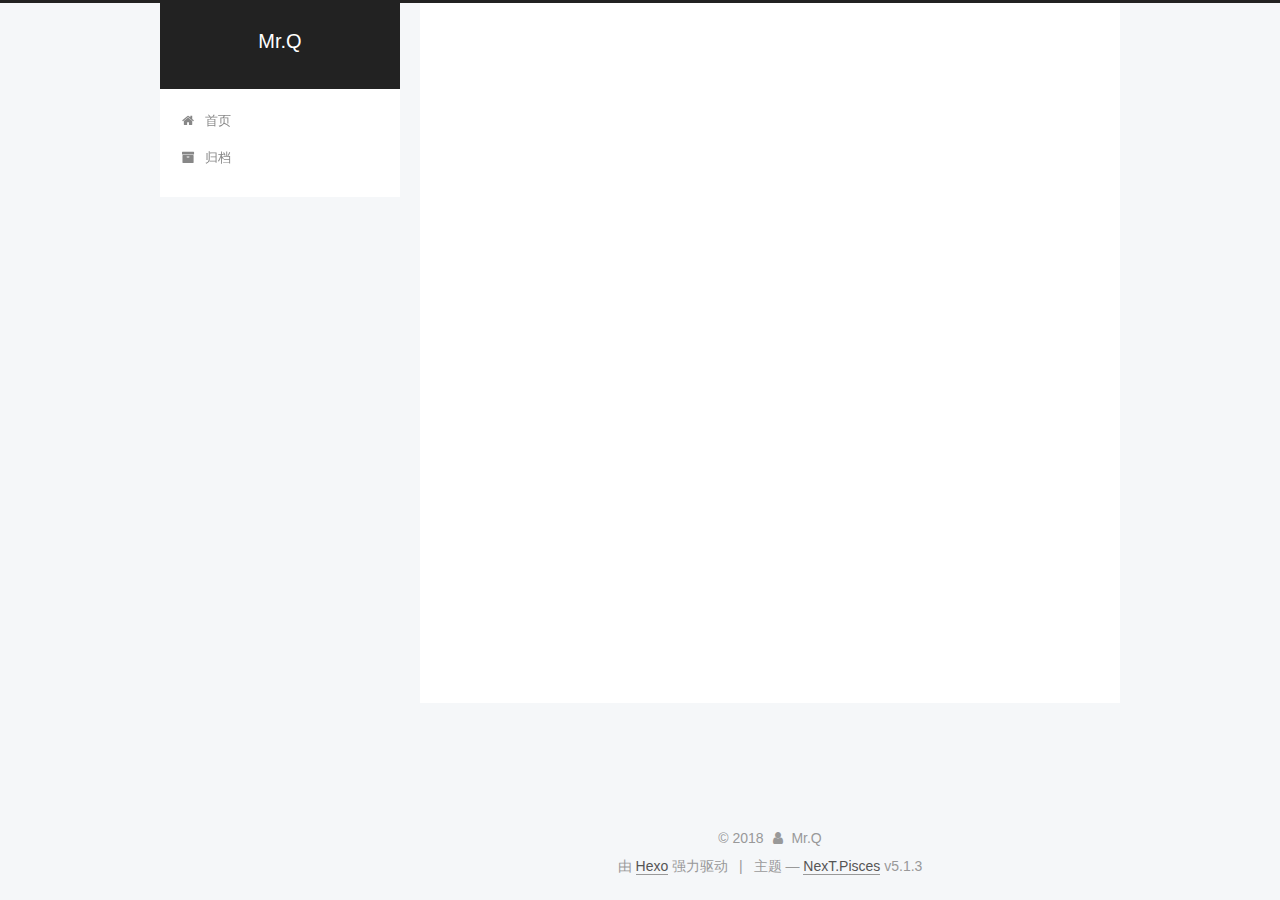
<file: archives/2018/index.html>
<!DOCTYPE html>



  


<html class="theme-next pisces use-motion" lang="zh-Hans">
<head>
  <meta charset="UTF-8"/>
<meta http-equiv="X-UA-Compatible" content="IE=edge" />
<meta name="viewport" content="width=device-width, initial-scale=1, maximum-scale=1"/>
<meta name="theme-color" content="#222">









<meta http-equiv="Cache-Control" content="no-transform" />
<meta http-equiv="Cache-Control" content="no-siteapp" />
















  
  
  <link href="/lib/fancybox/source/jquery.fancybox.css?v=2.1.5" rel="stylesheet" type="text/css" />







<link href="/lib/font-awesome/css/font-awesome.min.css?v=4.6.2" rel="stylesheet" type="text/css" />

<link href="/css/main.css?v=5.1.3" rel="stylesheet" type="text/css" />


  <link rel="apple-touch-icon" sizes="180x180" href="/images/apple-touch-icon-next.png?v=5.1.3">


  <link rel="icon" type="image/png" sizes="32x32" href="/images/favicon-32x32-next.png?v=5.1.3">


  <link rel="icon" type="image/png" sizes="16x16" href="/images/favicon-16x16-next.png?v=5.1.3">


  <link rel="mask-icon" href="/images/logo.svg?v=5.1.3" color="#222">





  <meta name="keywords" content="Hexo, NexT" />










<meta name="description" content="健忘的人">
<meta property="og:type" content="website">
<meta property="og:title" content="Mr.Q">
<meta property="og:url" content="http://yoursite.com/archives/2018/index.html">
<meta property="og:site_name" content="Mr.Q">
<meta property="og:description" content="健忘的人">
<meta property="og:locale" content="zh-Hans">
<meta name="twitter:card" content="summary">
<meta name="twitter:title" content="Mr.Q">
<meta name="twitter:description" content="健忘的人">



<script type="text/javascript" id="hexo.configurations">
  var NexT = window.NexT || {};
  var CONFIG = {
    root: '/',
    scheme: 'Pisces',
    version: '5.1.3',
    sidebar: {"position":"left","display":"post","offset":12,"b2t":false,"scrollpercent":false,"onmobile":false},
    fancybox: true,
    tabs: true,
    motion: {"enable":true,"async":false,"transition":{"post_block":"fadeIn","post_header":"slideDownIn","post_body":"slideDownIn","coll_header":"slideLeftIn","sidebar":"slideUpIn"}},
    duoshuo: {
      userId: '0',
      author: '博主'
    },
    algolia: {
      applicationID: '',
      apiKey: '',
      indexName: '',
      hits: {"per_page":10},
      labels: {"input_placeholder":"Search for Posts","hits_empty":"We didn't find any results for the search: ${query}","hits_stats":"${hits} results found in ${time} ms"}
    }
  };
</script>



  <link rel="canonical" href="http://yoursite.com/archives/2018/"/>





  <title>归档 | Mr.Q</title>
  








</head>

<body itemscope itemtype="http://schema.org/WebPage" lang="zh-Hans">

  
  
    
  

  <div class="container sidebar-position-left page-archive">
    <div class="headband"></div>

    <header id="header" class="header" itemscope itemtype="http://schema.org/WPHeader">
      <div class="header-inner"><div class="site-brand-wrapper">
  <div class="site-meta ">
    

    <div class="custom-logo-site-title">
      <a href="/"  class="brand" rel="start">
        <span class="logo-line-before"><i></i></span>
        <span class="site-title">Mr.Q</span>
        <span class="logo-line-after"><i></i></span>
      </a>
    </div>
      
        <p class="site-subtitle"></p>
      
  </div>

  <div class="site-nav-toggle">
    <button>
      <span class="btn-bar"></span>
      <span class="btn-bar"></span>
      <span class="btn-bar"></span>
    </button>
  </div>
</div>

<nav class="site-nav">
  

  
    <ul id="menu" class="menu">
      
        
        <li class="menu-item menu-item-home">
          <a href="/" rel="section">
            
              <i class="menu-item-icon fa fa-fw fa-home"></i> <br />
            
            首页
          </a>
        </li>
      
        
        <li class="menu-item menu-item-archives">
          <a href="/archives/" rel="section">
            
              <i class="menu-item-icon fa fa-fw fa-archive"></i> <br />
            
            归档
          </a>
        </li>
      

      
    </ul>
  

  
</nav>



 </div>
    </header>

    <main id="main" class="main">
      <div class="main-inner">
        <div class="content-wrap">
          <div id="content" class="content">
            

  
  
  
  <div class="post-block archive">
    <div id="posts" class="posts-collapse">
      <span class="archive-move-on"></span>

      <span class="archive-page-counter">
        
        
        
          
        
        嗯..! 目前共计 6 篇日志。 继续努力。
      </span>

      

        
        
        

        
          
          <div class="collection-title">
            <h1 class="archive-year" id="archive-year-2018">2018</h1>
          </div>
        
        

        

  <article class="post post-type-normal" itemscope itemtype="http://schema.org/Article">
    <header class="post-header">

      <h2 class="post-title">
        
            <a class="post-title-link" href="/2018/01/05/Python比对word中的表格并进行修改/" itemprop="url">
              
                <span itemprop="name">Python比对word中的表格并进行修改</span>
              
            </a>
        
      </h2>

      <div class="post-meta">
        <time class="post-time" itemprop="dateCreated"
              datetime="2018-01-05T09:13:44+08:00"
              content="2018-01-05" >
          01-05
        </time>
      </div>

    </header>
  </article>



      

    </div>
  </div>
  
  
  

  



          </div>
          


          

        </div>
        
          
  
  <div class="sidebar-toggle">
    <div class="sidebar-toggle-line-wrap">
      <span class="sidebar-toggle-line sidebar-toggle-line-first"></span>
      <span class="sidebar-toggle-line sidebar-toggle-line-middle"></span>
      <span class="sidebar-toggle-line sidebar-toggle-line-last"></span>
    </div>
  </div>

  <aside id="sidebar" class="sidebar">
    
    <div class="sidebar-inner">

      

      

      <section class="site-overview-wrap sidebar-panel sidebar-panel-active">
        <div class="site-overview">
          <div class="site-author motion-element" itemprop="author" itemscope itemtype="http://schema.org/Person">
            
              <img class="site-author-image" itemprop="image"
                src="/uploads/avatar.gif"
                alt="Mr.Q" />
            
              <p class="site-author-name" itemprop="name">Mr.Q</p>
              <p class="site-description motion-element" itemprop="description">健忘的人</p>
          </div>

          <nav class="site-state motion-element">

            
              <div class="site-state-item site-state-posts">
              
                <a href="/archives/">
              
                  <span class="site-state-item-count">6</span>
                  <span class="site-state-item-name">日志</span>
                </a>
              </div>
            

            

            
              
              
              <div class="site-state-item site-state-tags">
                
                  <span class="site-state-item-count">1</span>
                  <span class="site-state-item-name">标签</span>
                
              </div>
            

          </nav>

          

          <div class="links-of-author motion-element">
            
          </div>

          
          

          
          

          

        </div>
      </section>

      

      

    </div>
  </aside>


        
      </div>
    </main>

    <footer id="footer" class="footer">
      <div class="footer-inner">
        <div class="copyright">&copy; <span itemprop="copyrightYear">2018</span>
  <span class="with-love">
    <i class="fa fa-user"></i>
  </span>
  <span class="author" itemprop="copyrightHolder">Mr.Q</span>

  
</div>


  <div class="powered-by">由 <a class="theme-link" target="_blank" href="https://hexo.io">Hexo</a> 强力驱动</div>



  <span class="post-meta-divider">|</span>



  <div class="theme-info">主题 &mdash; <a class="theme-link" target="_blank" href="https://github.com/iissnan/hexo-theme-next">NexT.Pisces</a> v5.1.3</div>




        







        
      </div>
    </footer>

    
      <div class="back-to-top">
        <i class="fa fa-arrow-up"></i>
        
      </div>
    

    

  </div>

  

<script type="text/javascript">
  if (Object.prototype.toString.call(window.Promise) !== '[object Function]') {
    window.Promise = null;
  }
</script>









  












  
  
    <script type="text/javascript" src="/lib/jquery/index.js?v=2.1.3"></script>
  

  
  
    <script type="text/javascript" src="/lib/fastclick/lib/fastclick.min.js?v=1.0.6"></script>
  

  
  
    <script type="text/javascript" src="/lib/jquery_lazyload/jquery.lazyload.js?v=1.9.7"></script>
  

  
  
    <script type="text/javascript" src="/lib/velocity/velocity.min.js?v=1.2.1"></script>
  

  
  
    <script type="text/javascript" src="/lib/velocity/velocity.ui.min.js?v=1.2.1"></script>
  

  
  
    <script type="text/javascript" src="/lib/fancybox/source/jquery.fancybox.pack.js?v=2.1.5"></script>
  


  


  <script type="text/javascript" src="/js/src/utils.js?v=5.1.3"></script>

  <script type="text/javascript" src="/js/src/motion.js?v=5.1.3"></script>



  
  


  <script type="text/javascript" src="/js/src/affix.js?v=5.1.3"></script>

  <script type="text/javascript" src="/js/src/schemes/pisces.js?v=5.1.3"></script>



  

  


  <script type="text/javascript" src="/js/src/bootstrap.js?v=5.1.3"></script>



  


  




	





  





  












  





  

  

  

  
  

  

  

  

</body>
</html>
</file>
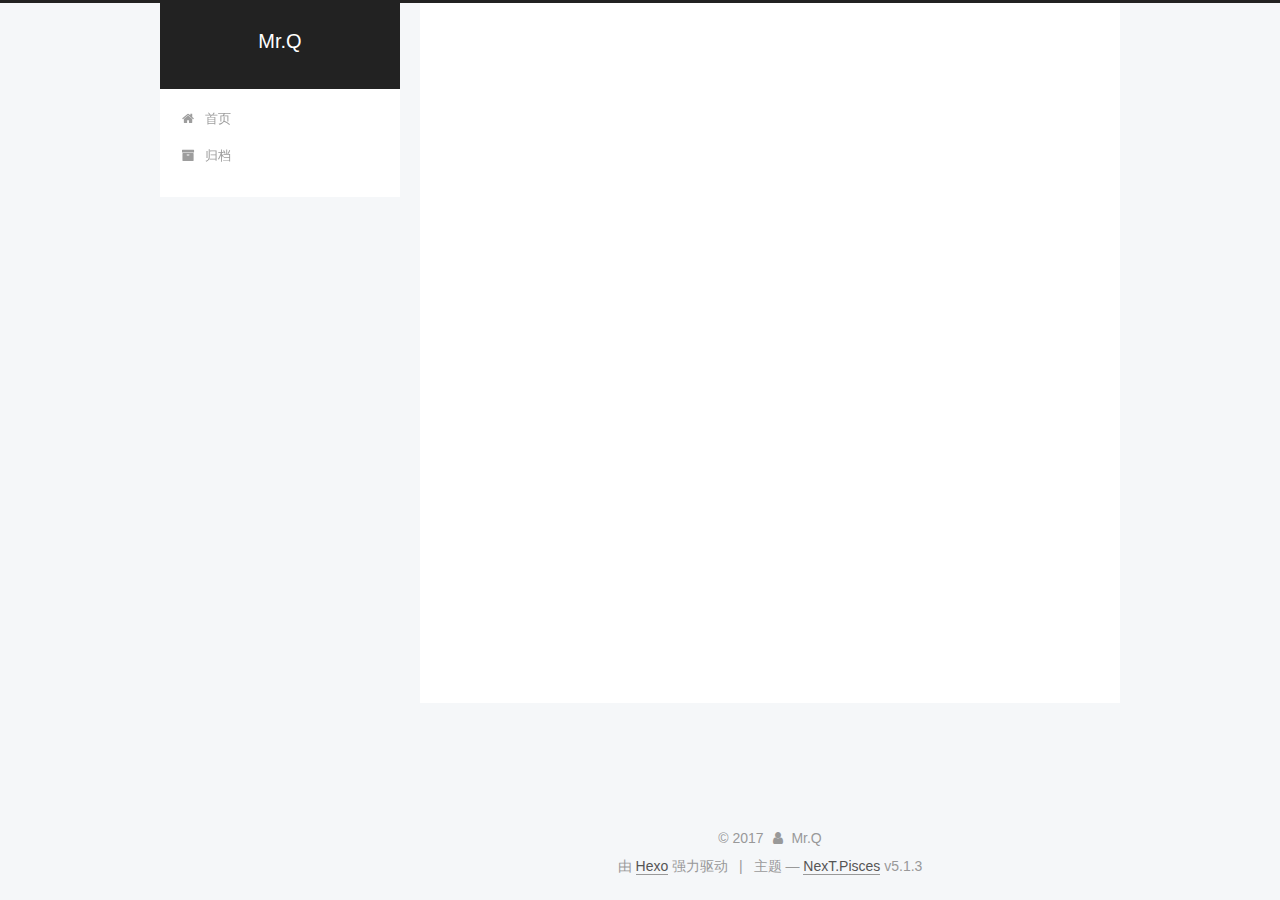
<file: tags/markdown/index.html>
<!DOCTYPE html>



  


<html class="theme-next pisces use-motion" lang="zh-Hans">
<head>
  <meta charset="UTF-8"/>
<meta http-equiv="X-UA-Compatible" content="IE=edge" />
<meta name="viewport" content="width=device-width, initial-scale=1, maximum-scale=1"/>
<meta name="theme-color" content="#222">









<meta http-equiv="Cache-Control" content="no-transform" />
<meta http-equiv="Cache-Control" content="no-siteapp" />
















  
  
  <link href="/lib/fancybox/source/jquery.fancybox.css?v=2.1.5" rel="stylesheet" type="text/css" />







<link href="/lib/font-awesome/css/font-awesome.min.css?v=4.6.2" rel="stylesheet" type="text/css" />

<link href="/css/main.css?v=5.1.3" rel="stylesheet" type="text/css" />


  <link rel="apple-touch-icon" sizes="180x180" href="/images/apple-touch-icon-next.png?v=5.1.3">


  <link rel="icon" type="image/png" sizes="32x32" href="/images/favicon-32x32-next.png?v=5.1.3">


  <link rel="icon" type="image/png" sizes="16x16" href="/images/favicon-16x16-next.png?v=5.1.3">


  <link rel="mask-icon" href="/images/logo.svg?v=5.1.3" color="#222">





  <meta name="keywords" content="Hexo, NexT" />










<meta name="description" content="健忘的人">
<meta property="og:type" content="website">
<meta property="og:title" content="Mr.Q">
<meta property="og:url" content="http://yoursite.com/tags/markdown/index.html">
<meta property="og:site_name" content="Mr.Q">
<meta property="og:description" content="健忘的人">
<meta property="og:locale" content="zh-Hans">
<meta name="twitter:card" content="summary">
<meta name="twitter:title" content="Mr.Q">
<meta name="twitter:description" content="健忘的人">



<script type="text/javascript" id="hexo.configurations">
  var NexT = window.NexT || {};
  var CONFIG = {
    root: '/',
    scheme: 'Pisces',
    version: '5.1.3',
    sidebar: {"position":"left","display":"post","offset":12,"b2t":false,"scrollpercent":false,"onmobile":false},
    fancybox: true,
    tabs: true,
    motion: {"enable":true,"async":false,"transition":{"post_block":"fadeIn","post_header":"slideDownIn","post_body":"slideDownIn","coll_header":"slideLeftIn","sidebar":"slideUpIn"}},
    duoshuo: {
      userId: '0',
      author: '博主'
    },
    algolia: {
      applicationID: '',
      apiKey: '',
      indexName: '',
      hits: {"per_page":10},
      labels: {"input_placeholder":"Search for Posts","hits_empty":"We didn't find any results for the search: ${query}","hits_stats":"${hits} results found in ${time} ms"}
    }
  };
</script>



  <link rel="canonical" href="http://yoursite.com/tags/markdown/"/>





  <title>标签: markdown | Mr.Q</title>
  








</head>

<body itemscope itemtype="http://schema.org/WebPage" lang="zh-Hans">

  
  
    
  

  <div class="container sidebar-position-left ">
    <div class="headband"></div>

    <header id="header" class="header" itemscope itemtype="http://schema.org/WPHeader">
      <div class="header-inner"><div class="site-brand-wrapper">
  <div class="site-meta ">
    

    <div class="custom-logo-site-title">
      <a href="/"  class="brand" rel="start">
        <span class="logo-line-before"><i></i></span>
        <span class="site-title">Mr.Q</span>
        <span class="logo-line-after"><i></i></span>
      </a>
    </div>
      
        <p class="site-subtitle"></p>
      
  </div>

  <div class="site-nav-toggle">
    <button>
      <span class="btn-bar"></span>
      <span class="btn-bar"></span>
      <span class="btn-bar"></span>
    </button>
  </div>
</div>

<nav class="site-nav">
  

  
    <ul id="menu" class="menu">
      
        
        <li class="menu-item menu-item-home">
          <a href="/" rel="section">
            
              <i class="menu-item-icon fa fa-fw fa-home"></i> <br />
            
            首页
          </a>
        </li>
      
        
        <li class="menu-item menu-item-archives">
          <a href="/archives/" rel="section">
            
              <i class="menu-item-icon fa fa-fw fa-archive"></i> <br />
            
            归档
          </a>
        </li>
      

      
    </ul>
  

  
</nav>



 </div>
    </header>

    <main id="main" class="main">
      <div class="main-inner">
        <div class="content-wrap">
          <div id="content" class="content">
            

  
  
  
  <div class="post-block tag">

    <div id="posts" class="posts-collapse">
      <div class="collection-title">
        <h1>markdown<small>标签</small>
        </h1>
      </div>

      
        

  <article class="post post-type-normal" itemscope itemtype="http://schema.org/Article">
    <header class="post-header">

      <h2 class="post-title">
        
            <a class="post-title-link" href="/2017/12/07/markdown/" itemprop="url">
              
                <span itemprop="name">markdown</span>
              
            </a>
        
      </h2>

      <div class="post-meta">
        <time class="post-time" itemprop="dateCreated"
              datetime="2017-12-07T16:45:06+08:00"
              content="2017-12-07" >
          12-07
        </time>
      </div>

    </header>
  </article>


      
    </div>

  </div>
  
  
  

  


          </div>
          


          

        </div>
        
          
  
  <div class="sidebar-toggle">
    <div class="sidebar-toggle-line-wrap">
      <span class="sidebar-toggle-line sidebar-toggle-line-first"></span>
      <span class="sidebar-toggle-line sidebar-toggle-line-middle"></span>
      <span class="sidebar-toggle-line sidebar-toggle-line-last"></span>
    </div>
  </div>

  <aside id="sidebar" class="sidebar">
    
    <div class="sidebar-inner">

      

      

      <section class="site-overview-wrap sidebar-panel sidebar-panel-active">
        <div class="site-overview">
          <div class="site-author motion-element" itemprop="author" itemscope itemtype="http://schema.org/Person">
            
              <img class="site-author-image" itemprop="image"
                src="/uploads/avatar.gif"
                alt="Mr.Q" />
            
              <p class="site-author-name" itemprop="name">Mr.Q</p>
              <p class="site-description motion-element" itemprop="description">健忘的人</p>
          </div>

          <nav class="site-state motion-element">

            
              <div class="site-state-item site-state-posts">
              
                <a href="/archives/">
              
                  <span class="site-state-item-count">5</span>
                  <span class="site-state-item-name">日志</span>
                </a>
              </div>
            

            

            
              
              
              <div class="site-state-item site-state-tags">
                
                  <span class="site-state-item-count">1</span>
                  <span class="site-state-item-name">标签</span>
                
              </div>
            

          </nav>

          

          <div class="links-of-author motion-element">
            
          </div>

          
          

          
          

          

        </div>
      </section>

      

      

    </div>
  </aside>


        
      </div>
    </main>

    <footer id="footer" class="footer">
      <div class="footer-inner">
        <div class="copyright">&copy; <span itemprop="copyrightYear">2017</span>
  <span class="with-love">
    <i class="fa fa-user"></i>
  </span>
  <span class="author" itemprop="copyrightHolder">Mr.Q</span>

  
</div>


  <div class="powered-by">由 <a class="theme-link" target="_blank" href="https://hexo.io">Hexo</a> 强力驱动</div>



  <span class="post-meta-divider">|</span>



  <div class="theme-info">主题 &mdash; <a class="theme-link" target="_blank" href="https://github.com/iissnan/hexo-theme-next">NexT.Pisces</a> v5.1.3</div>




        







        
      </div>
    </footer>

    
      <div class="back-to-top">
        <i class="fa fa-arrow-up"></i>
        
      </div>
    

    

  </div>

  

<script type="text/javascript">
  if (Object.prototype.toString.call(window.Promise) !== '[object Function]') {
    window.Promise = null;
  }
</script>









  












  
  
    <script type="text/javascript" src="/lib/jquery/index.js?v=2.1.3"></script>
  

  
  
    <script type="text/javascript" src="/lib/fastclick/lib/fastclick.min.js?v=1.0.6"></script>
  

  
  
    <script type="text/javascript" src="/lib/jquery_lazyload/jquery.lazyload.js?v=1.9.7"></script>
  

  
  
    <script type="text/javascript" src="/lib/velocity/velocity.min.js?v=1.2.1"></script>
  

  
  
    <script type="text/javascript" src="/lib/velocity/velocity.ui.min.js?v=1.2.1"></script>
  

  
  
    <script type="text/javascript" src="/lib/fancybox/source/jquery.fancybox.pack.js?v=2.1.5"></script>
  


  


  <script type="text/javascript" src="/js/src/utils.js?v=5.1.3"></script>

  <script type="text/javascript" src="/js/src/motion.js?v=5.1.3"></script>



  
  


  <script type="text/javascript" src="/js/src/affix.js?v=5.1.3"></script>

  <script type="text/javascript" src="/js/src/schemes/pisces.js?v=5.1.3"></script>



  

  


  <script type="text/javascript" src="/js/src/bootstrap.js?v=5.1.3"></script>



  


  




	





  





  












  





  

  

  

  
  

  

  

  

</body>
</html>
</file>
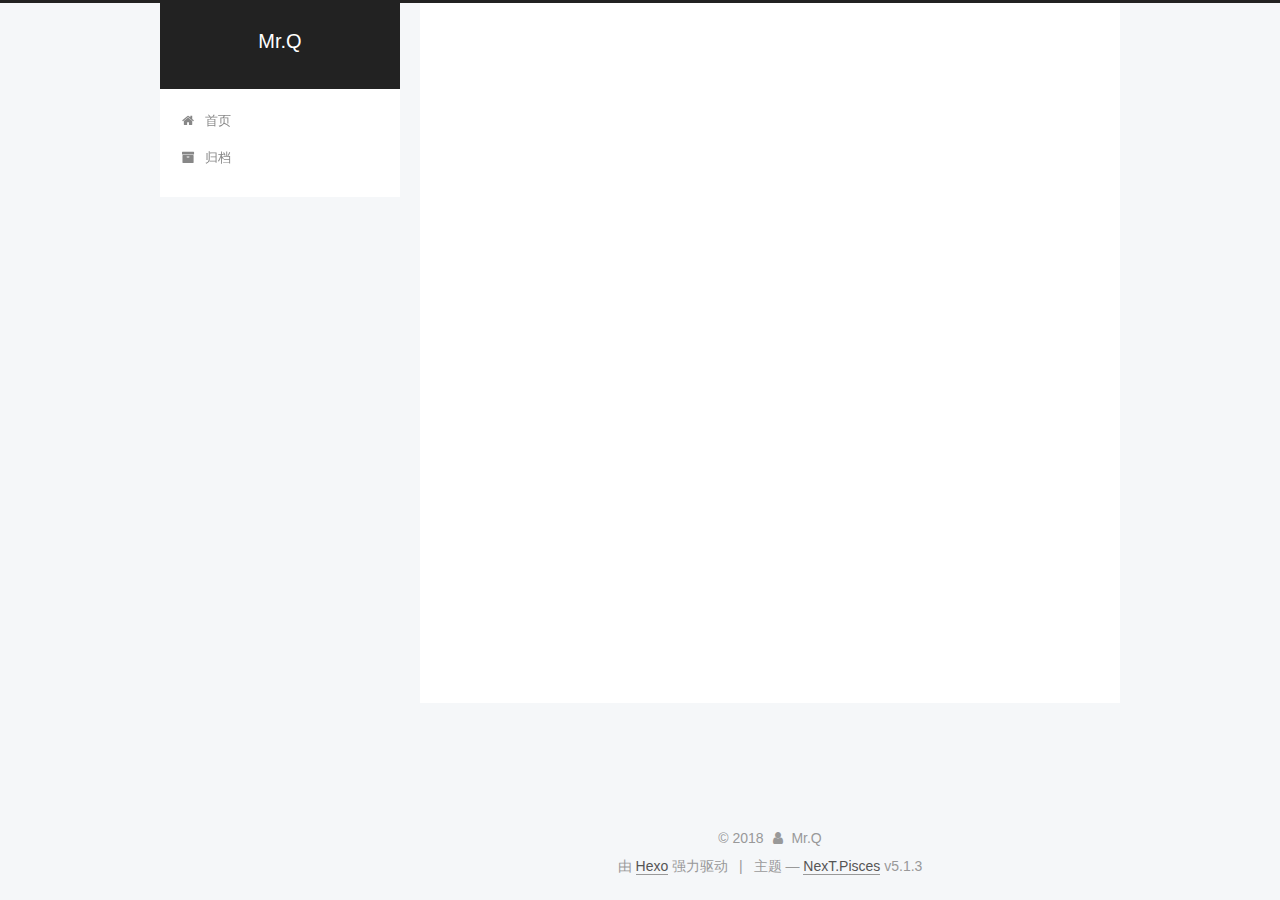
<file: archives/2017/12/index.html>
<!DOCTYPE html>



  


<html class="theme-next pisces use-motion" lang="zh-Hans">
<head>
  <meta charset="UTF-8"/>
<meta http-equiv="X-UA-Compatible" content="IE=edge" />
<meta name="viewport" content="width=device-width, initial-scale=1, maximum-scale=1"/>
<meta name="theme-color" content="#222">









<meta http-equiv="Cache-Control" content="no-transform" />
<meta http-equiv="Cache-Control" content="no-siteapp" />
















  
  
  <link href="/lib/fancybox/source/jquery.fancybox.css?v=2.1.5" rel="stylesheet" type="text/css" />







<link href="/lib/font-awesome/css/font-awesome.min.css?v=4.6.2" rel="stylesheet" type="text/css" />

<link href="/css/main.css?v=5.1.3" rel="stylesheet" type="text/css" />


  <link rel="apple-touch-icon" sizes="180x180" href="/images/apple-touch-icon-next.png?v=5.1.3">


  <link rel="icon" type="image/png" sizes="32x32" href="/images/favicon-32x32-next.png?v=5.1.3">


  <link rel="icon" type="image/png" sizes="16x16" href="/images/favicon-16x16-next.png?v=5.1.3">


  <link rel="mask-icon" href="/images/logo.svg?v=5.1.3" color="#222">





  <meta name="keywords" content="Hexo, NexT" />










<meta name="description" content="健忘的人">
<meta property="og:type" content="website">
<meta property="og:title" content="Mr.Q">
<meta property="og:url" content="http://yoursite.com/archives/2017/12/index.html">
<meta property="og:site_name" content="Mr.Q">
<meta property="og:description" content="健忘的人">
<meta property="og:locale" content="zh-Hans">
<meta name="twitter:card" content="summary">
<meta name="twitter:title" content="Mr.Q">
<meta name="twitter:description" content="健忘的人">



<script type="text/javascript" id="hexo.configurations">
  var NexT = window.NexT || {};
  var CONFIG = {
    root: '/',
    scheme: 'Pisces',
    version: '5.1.3',
    sidebar: {"position":"left","display":"post","offset":12,"b2t":false,"scrollpercent":false,"onmobile":false},
    fancybox: true,
    tabs: true,
    motion: {"enable":true,"async":false,"transition":{"post_block":"fadeIn","post_header":"slideDownIn","post_body":"slideDownIn","coll_header":"slideLeftIn","sidebar":"slideUpIn"}},
    duoshuo: {
      userId: '0',
      author: '博主'
    },
    algolia: {
      applicationID: '',
      apiKey: '',
      indexName: '',
      hits: {"per_page":10},
      labels: {"input_placeholder":"Search for Posts","hits_empty":"We didn't find any results for the search: ${query}","hits_stats":"${hits} results found in ${time} ms"}
    }
  };
</script>



  <link rel="canonical" href="http://yoursite.com/archives/2017/12/"/>





  <title>归档 | Mr.Q</title>
  








</head>

<body itemscope itemtype="http://schema.org/WebPage" lang="zh-Hans">

  
  
    
  

  <div class="container sidebar-position-left page-archive">
    <div class="headband"></div>

    <header id="header" class="header" itemscope itemtype="http://schema.org/WPHeader">
      <div class="header-inner"><div class="site-brand-wrapper">
  <div class="site-meta ">
    

    <div class="custom-logo-site-title">
      <a href="/"  class="brand" rel="start">
        <span class="logo-line-before"><i></i></span>
        <span class="site-title">Mr.Q</span>
        <span class="logo-line-after"><i></i></span>
      </a>
    </div>
      
        <p class="site-subtitle"></p>
      
  </div>

  <div class="site-nav-toggle">
    <button>
      <span class="btn-bar"></span>
      <span class="btn-bar"></span>
      <span class="btn-bar"></span>
    </button>
  </div>
</div>

<nav class="site-nav">
  

  
    <ul id="menu" class="menu">
      
        
        <li class="menu-item menu-item-home">
          <a href="/" rel="section">
            
              <i class="menu-item-icon fa fa-fw fa-home"></i> <br />
            
            首页
          </a>
        </li>
      
        
        <li class="menu-item menu-item-archives">
          <a href="/archives/" rel="section">
            
              <i class="menu-item-icon fa fa-fw fa-archive"></i> <br />
            
            归档
          </a>
        </li>
      

      
    </ul>
  

  
</nav>



 </div>
    </header>

    <main id="main" class="main">
      <div class="main-inner">
        <div class="content-wrap">
          <div id="content" class="content">
            

  
  
  
  <div class="post-block archive">
    <div id="posts" class="posts-collapse">
      <span class="archive-move-on"></span>

      <span class="archive-page-counter">
        
        
        
          
        
        嗯..! 目前共计 6 篇日志。 继续努力。
      </span>

      

        
        
        

        
          
          <div class="collection-title">
            <h1 class="archive-year" id="archive-year-2017">2017</h1>
          </div>
        
        

        

  <article class="post post-type-normal" itemscope itemtype="http://schema.org/Article">
    <header class="post-header">

      <h2 class="post-title">
        
            <a class="post-title-link" href="/2017/12/13/Git-常用指令/" itemprop="url">
              
                <span itemprop="name">Git 常用指令</span>
              
            </a>
        
      </h2>

      <div class="post-meta">
        <time class="post-time" itemprop="dateCreated"
              datetime="2017-12-13T17:06:33+08:00"
              content="2017-12-13" >
          12-13
        </time>
      </div>

    </header>
  </article>



      

        
        
        

        
        

        

  <article class="post post-type-normal" itemscope itemtype="http://schema.org/Article">
    <header class="post-header">

      <h2 class="post-title">
        
            <a class="post-title-link" href="/2017/12/12/有谁见过风/" itemprop="url">
              
                <span itemprop="name">有谁见过风</span>
              
            </a>
        
      </h2>

      <div class="post-meta">
        <time class="post-time" itemprop="dateCreated"
              datetime="2017-12-12T19:06:41+08:00"
              content="2017-12-12" >
          12-12
        </time>
      </div>

    </header>
  </article>



      

        
        
        

        
        

        

  <article class="post post-type-normal" itemscope itemtype="http://schema.org/Article">
    <header class="post-header">

      <h2 class="post-title">
        
            <a class="post-title-link" href="/2017/12/07/markdown/" itemprop="url">
              
                <span itemprop="name">markdown</span>
              
            </a>
        
      </h2>

      <div class="post-meta">
        <time class="post-time" itemprop="dateCreated"
              datetime="2017-12-07T16:45:06+08:00"
              content="2017-12-07" >
          12-07
        </time>
      </div>

    </header>
  </article>



      

        
        
        

        
        

        

  <article class="post post-type-normal" itemscope itemtype="http://schema.org/Article">
    <header class="post-header">

      <h2 class="post-title">
        
            <a class="post-title-link" href="/2017/12/04/hello-world-1/" itemprop="url">
              
                <span itemprop="name">hello world</span>
              
            </a>
        
      </h2>

      <div class="post-meta">
        <time class="post-time" itemprop="dateCreated"
              datetime="2017-12-04T16:04:03+08:00"
              content="2017-12-04" >
          12-04
        </time>
      </div>

    </header>
  </article>



      

        
        
        

        
        

        

  <article class="post post-type-normal" itemscope itemtype="http://schema.org/Article">
    <header class="post-header">

      <h2 class="post-title">
        
            <a class="post-title-link" href="/2017/12/04/hello-world/" itemprop="url">
              
                <span itemprop="name">Hello World</span>
              
            </a>
        
      </h2>

      <div class="post-meta">
        <time class="post-time" itemprop="dateCreated"
              datetime="2017-12-04T15:34:26+08:00"
              content="2017-12-04" >
          12-04
        </time>
      </div>

    </header>
  </article>



      

    </div>
  </div>
  
  
  

  



          </div>
          


          

        </div>
        
          
  
  <div class="sidebar-toggle">
    <div class="sidebar-toggle-line-wrap">
      <span class="sidebar-toggle-line sidebar-toggle-line-first"></span>
      <span class="sidebar-toggle-line sidebar-toggle-line-middle"></span>
      <span class="sidebar-toggle-line sidebar-toggle-line-last"></span>
    </div>
  </div>

  <aside id="sidebar" class="sidebar">
    
    <div class="sidebar-inner">

      

      

      <section class="site-overview-wrap sidebar-panel sidebar-panel-active">
        <div class="site-overview">
          <div class="site-author motion-element" itemprop="author" itemscope itemtype="http://schema.org/Person">
            
              <img class="site-author-image" itemprop="image"
                src="/uploads/avatar.gif"
                alt="Mr.Q" />
            
              <p class="site-author-name" itemprop="name">Mr.Q</p>
              <p class="site-description motion-element" itemprop="description">健忘的人</p>
          </div>

          <nav class="site-state motion-element">

            
              <div class="site-state-item site-state-posts">
              
                <a href="/archives/">
              
                  <span class="site-state-item-count">6</span>
                  <span class="site-state-item-name">日志</span>
                </a>
              </div>
            

            

            
              
              
              <div class="site-state-item site-state-tags">
                
                  <span class="site-state-item-count">1</span>
                  <span class="site-state-item-name">标签</span>
                
              </div>
            

          </nav>

          

          <div class="links-of-author motion-element">
            
          </div>

          
          

          
          

          

        </div>
      </section>

      

      

    </div>
  </aside>


        
      </div>
    </main>

    <footer id="footer" class="footer">
      <div class="footer-inner">
        <div class="copyright">&copy; <span itemprop="copyrightYear">2018</span>
  <span class="with-love">
    <i class="fa fa-user"></i>
  </span>
  <span class="author" itemprop="copyrightHolder">Mr.Q</span>

  
</div>


  <div class="powered-by">由 <a class="theme-link" target="_blank" href="https://hexo.io">Hexo</a> 强力驱动</div>



  <span class="post-meta-divider">|</span>



  <div class="theme-info">主题 &mdash; <a class="theme-link" target="_blank" href="https://github.com/iissnan/hexo-theme-next">NexT.Pisces</a> v5.1.3</div>




        







        
      </div>
    </footer>

    
      <div class="back-to-top">
        <i class="fa fa-arrow-up"></i>
        
      </div>
    

    

  </div>

  

<script type="text/javascript">
  if (Object.prototype.toString.call(window.Promise) !== '[object Function]') {
    window.Promise = null;
  }
</script>









  












  
  
    <script type="text/javascript" src="/lib/jquery/index.js?v=2.1.3"></script>
  

  
  
    <script type="text/javascript" src="/lib/fastclick/lib/fastclick.min.js?v=1.0.6"></script>
  

  
  
    <script type="text/javascript" src="/lib/jquery_lazyload/jquery.lazyload.js?v=1.9.7"></script>
  

  
  
    <script type="text/javascript" src="/lib/velocity/velocity.min.js?v=1.2.1"></script>
  

  
  
    <script type="text/javascript" src="/lib/velocity/velocity.ui.min.js?v=1.2.1"></script>
  

  
  
    <script type="text/javascript" src="/lib/fancybox/source/jquery.fancybox.pack.js?v=2.1.5"></script>
  


  


  <script type="text/javascript" src="/js/src/utils.js?v=5.1.3"></script>

  <script type="text/javascript" src="/js/src/motion.js?v=5.1.3"></script>



  
  


  <script type="text/javascript" src="/js/src/affix.js?v=5.1.3"></script>

  <script type="text/javascript" src="/js/src/schemes/pisces.js?v=5.1.3"></script>



  

  


  <script type="text/javascript" src="/js/src/bootstrap.js?v=5.1.3"></script>



  


  




	





  





  












  





  

  

  

  
  

  

  

  

</body>
</html>
</file>
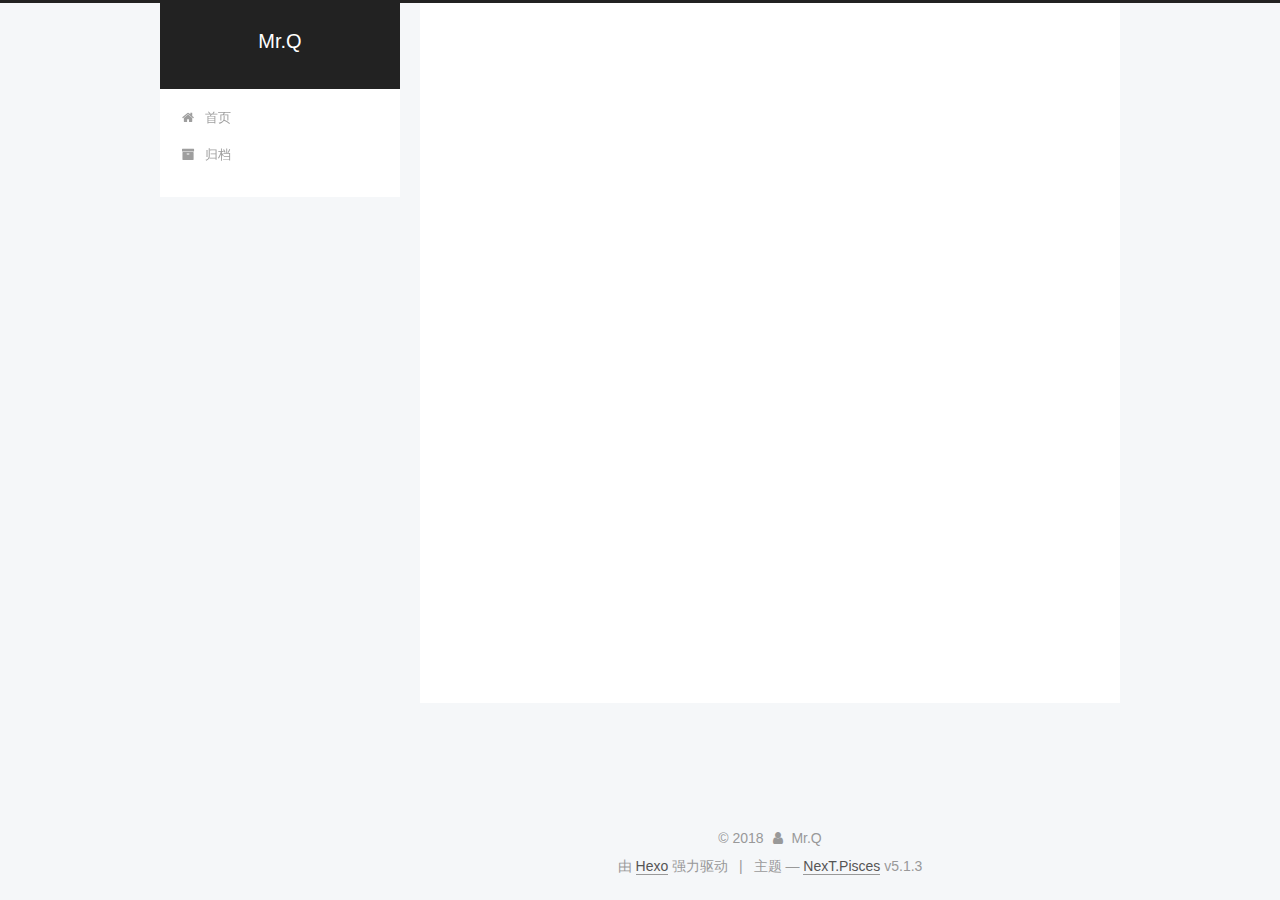
<file: archives/2018/01/index.html>
<!DOCTYPE html>



  


<html class="theme-next pisces use-motion" lang="zh-Hans">
<head>
  <meta charset="UTF-8"/>
<meta http-equiv="X-UA-Compatible" content="IE=edge" />
<meta name="viewport" content="width=device-width, initial-scale=1, maximum-scale=1"/>
<meta name="theme-color" content="#222">









<meta http-equiv="Cache-Control" content="no-transform" />
<meta http-equiv="Cache-Control" content="no-siteapp" />
















  
  
  <link href="/lib/fancybox/source/jquery.fancybox.css?v=2.1.5" rel="stylesheet" type="text/css" />







<link href="/lib/font-awesome/css/font-awesome.min.css?v=4.6.2" rel="stylesheet" type="text/css" />

<link href="/css/main.css?v=5.1.3" rel="stylesheet" type="text/css" />


  <link rel="apple-touch-icon" sizes="180x180" href="/images/apple-touch-icon-next.png?v=5.1.3">


  <link rel="icon" type="image/png" sizes="32x32" href="/images/favicon-32x32-next.png?v=5.1.3">


  <link rel="icon" type="image/png" sizes="16x16" href="/images/favicon-16x16-next.png?v=5.1.3">


  <link rel="mask-icon" href="/images/logo.svg?v=5.1.3" color="#222">





  <meta name="keywords" content="Hexo, NexT" />










<meta name="description" content="健忘的人">
<meta property="og:type" content="website">
<meta property="og:title" content="Mr.Q">
<meta property="og:url" content="http://yoursite.com/archives/2018/01/index.html">
<meta property="og:site_name" content="Mr.Q">
<meta property="og:description" content="健忘的人">
<meta property="og:locale" content="zh-Hans">
<meta name="twitter:card" content="summary">
<meta name="twitter:title" content="Mr.Q">
<meta name="twitter:description" content="健忘的人">



<script type="text/javascript" id="hexo.configurations">
  var NexT = window.NexT || {};
  var CONFIG = {
    root: '/',
    scheme: 'Pisces',
    version: '5.1.3',
    sidebar: {"position":"left","display":"post","offset":12,"b2t":false,"scrollpercent":false,"onmobile":false},
    fancybox: true,
    tabs: true,
    motion: {"enable":true,"async":false,"transition":{"post_block":"fadeIn","post_header":"slideDownIn","post_body":"slideDownIn","coll_header":"slideLeftIn","sidebar":"slideUpIn"}},
    duoshuo: {
      userId: '0',
      author: '博主'
    },
    algolia: {
      applicationID: '',
      apiKey: '',
      indexName: '',
      hits: {"per_page":10},
      labels: {"input_placeholder":"Search for Posts","hits_empty":"We didn't find any results for the search: ${query}","hits_stats":"${hits} results found in ${time} ms"}
    }
  };
</script>



  <link rel="canonical" href="http://yoursite.com/archives/2018/01/"/>





  <title>归档 | Mr.Q</title>
  








</head>

<body itemscope itemtype="http://schema.org/WebPage" lang="zh-Hans">

  
  
    
  

  <div class="container sidebar-position-left page-archive">
    <div class="headband"></div>

    <header id="header" class="header" itemscope itemtype="http://schema.org/WPHeader">
      <div class="header-inner"><div class="site-brand-wrapper">
  <div class="site-meta ">
    

    <div class="custom-logo-site-title">
      <a href="/"  class="brand" rel="start">
        <span class="logo-line-before"><i></i></span>
        <span class="site-title">Mr.Q</span>
        <span class="logo-line-after"><i></i></span>
      </a>
    </div>
      
        <p class="site-subtitle"></p>
      
  </div>

  <div class="site-nav-toggle">
    <button>
      <span class="btn-bar"></span>
      <span class="btn-bar"></span>
      <span class="btn-bar"></span>
    </button>
  </div>
</div>

<nav class="site-nav">
  

  
    <ul id="menu" class="menu">
      
        
        <li class="menu-item menu-item-home">
          <a href="/" rel="section">
            
              <i class="menu-item-icon fa fa-fw fa-home"></i> <br />
            
            首页
          </a>
        </li>
      
        
        <li class="menu-item menu-item-archives">
          <a href="/archives/" rel="section">
            
              <i class="menu-item-icon fa fa-fw fa-archive"></i> <br />
            
            归档
          </a>
        </li>
      

      
    </ul>
  

  
</nav>



 </div>
    </header>

    <main id="main" class="main">
      <div class="main-inner">
        <div class="content-wrap">
          <div id="content" class="content">
            

  
  
  
  <div class="post-block archive">
    <div id="posts" class="posts-collapse">
      <span class="archive-move-on"></span>

      <span class="archive-page-counter">
        
        
        
          
        
        嗯..! 目前共计 6 篇日志。 继续努力。
      </span>

      

        
        
        

        
          
          <div class="collection-title">
            <h1 class="archive-year" id="archive-year-2018">2018</h1>
          </div>
        
        

        

  <article class="post post-type-normal" itemscope itemtype="http://schema.org/Article">
    <header class="post-header">

      <h2 class="post-title">
        
            <a class="post-title-link" href="/2018/01/05/Python比对word中的表格并进行修改/" itemprop="url">
              
                <span itemprop="name">Python比对word中的表格并进行修改</span>
              
            </a>
        
      </h2>

      <div class="post-meta">
        <time class="post-time" itemprop="dateCreated"
              datetime="2018-01-05T09:13:44+08:00"
              content="2018-01-05" >
          01-05
        </time>
      </div>

    </header>
  </article>



      

    </div>
  </div>
  
  
  

  



          </div>
          


          

        </div>
        
          
  
  <div class="sidebar-toggle">
    <div class="sidebar-toggle-line-wrap">
      <span class="sidebar-toggle-line sidebar-toggle-line-first"></span>
      <span class="sidebar-toggle-line sidebar-toggle-line-middle"></span>
      <span class="sidebar-toggle-line sidebar-toggle-line-last"></span>
    </div>
  </div>

  <aside id="sidebar" class="sidebar">
    
    <div class="sidebar-inner">

      

      

      <section class="site-overview-wrap sidebar-panel sidebar-panel-active">
        <div class="site-overview">
          <div class="site-author motion-element" itemprop="author" itemscope itemtype="http://schema.org/Person">
            
              <img class="site-author-image" itemprop="image"
                src="/uploads/avatar.gif"
                alt="Mr.Q" />
            
              <p class="site-author-name" itemprop="name">Mr.Q</p>
              <p class="site-description motion-element" itemprop="description">健忘的人</p>
          </div>

          <nav class="site-state motion-element">

            
              <div class="site-state-item site-state-posts">
              
                <a href="/archives/">
              
                  <span class="site-state-item-count">6</span>
                  <span class="site-state-item-name">日志</span>
                </a>
              </div>
            

            

            
              
              
              <div class="site-state-item site-state-tags">
                
                  <span class="site-state-item-count">1</span>
                  <span class="site-state-item-name">标签</span>
                
              </div>
            

          </nav>

          

          <div class="links-of-author motion-element">
            
          </div>

          
          

          
          

          

        </div>
      </section>

      

      

    </div>
  </aside>


        
      </div>
    </main>

    <footer id="footer" class="footer">
      <div class="footer-inner">
        <div class="copyright">&copy; <span itemprop="copyrightYear">2018</span>
  <span class="with-love">
    <i class="fa fa-user"></i>
  </span>
  <span class="author" itemprop="copyrightHolder">Mr.Q</span>

  
</div>


  <div class="powered-by">由 <a class="theme-link" target="_blank" href="https://hexo.io">Hexo</a> 强力驱动</div>



  <span class="post-meta-divider">|</span>



  <div class="theme-info">主题 &mdash; <a class="theme-link" target="_blank" href="https://github.com/iissnan/hexo-theme-next">NexT.Pisces</a> v5.1.3</div>




        







        
      </div>
    </footer>

    
      <div class="back-to-top">
        <i class="fa fa-arrow-up"></i>
        
      </div>
    

    

  </div>

  

<script type="text/javascript">
  if (Object.prototype.toString.call(window.Promise) !== '[object Function]') {
    window.Promise = null;
  }
</script>









  












  
  
    <script type="text/javascript" src="/lib/jquery/index.js?v=2.1.3"></script>
  

  
  
    <script type="text/javascript" src="/lib/fastclick/lib/fastclick.min.js?v=1.0.6"></script>
  

  
  
    <script type="text/javascript" src="/lib/jquery_lazyload/jquery.lazyload.js?v=1.9.7"></script>
  

  
  
    <script type="text/javascript" src="/lib/velocity/velocity.min.js?v=1.2.1"></script>
  

  
  
    <script type="text/javascript" src="/lib/velocity/velocity.ui.min.js?v=1.2.1"></script>
  

  
  
    <script type="text/javascript" src="/lib/fancybox/source/jquery.fancybox.pack.js?v=2.1.5"></script>
  


  


  <script type="text/javascript" src="/js/src/utils.js?v=5.1.3"></script>

  <script type="text/javascript" src="/js/src/motion.js?v=5.1.3"></script>



  
  


  <script type="text/javascript" src="/js/src/affix.js?v=5.1.3"></script>

  <script type="text/javascript" src="/js/src/schemes/pisces.js?v=5.1.3"></script>



  

  


  <script type="text/javascript" src="/js/src/bootstrap.js?v=5.1.3"></script>



  


  




	





  





  












  





  

  

  

  
  

  

  

  

</body>
</html>
</file>
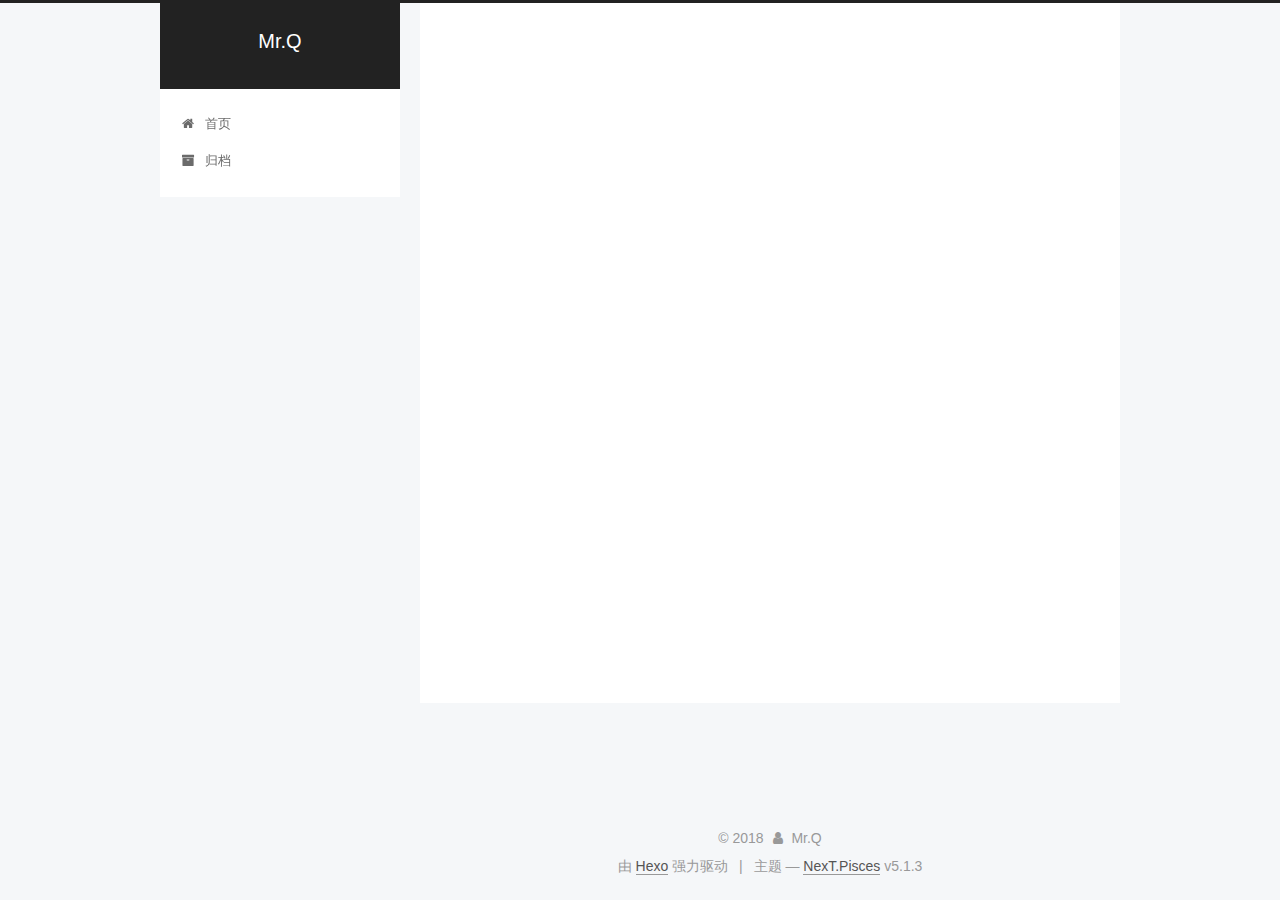
<file: 2017/12/04/hello-world-1/index.html>
<!DOCTYPE html>



  


<html class="theme-next pisces use-motion" lang="zh-Hans">
<head>
  <meta charset="UTF-8"/>
<meta http-equiv="X-UA-Compatible" content="IE=edge" />
<meta name="viewport" content="width=device-width, initial-scale=1, maximum-scale=1"/>
<meta name="theme-color" content="#222">









<meta http-equiv="Cache-Control" content="no-transform" />
<meta http-equiv="Cache-Control" content="no-siteapp" />
















  
  
  <link href="/lib/fancybox/source/jquery.fancybox.css?v=2.1.5" rel="stylesheet" type="text/css" />







<link href="/lib/font-awesome/css/font-awesome.min.css?v=4.6.2" rel="stylesheet" type="text/css" />

<link href="/css/main.css?v=5.1.3" rel="stylesheet" type="text/css" />


  <link rel="apple-touch-icon" sizes="180x180" href="/images/apple-touch-icon-next.png?v=5.1.3">


  <link rel="icon" type="image/png" sizes="32x32" href="/images/favicon-32x32-next.png?v=5.1.3">


  <link rel="icon" type="image/png" sizes="16x16" href="/images/favicon-16x16-next.png?v=5.1.3">


  <link rel="mask-icon" href="/images/logo.svg?v=5.1.3" color="#222">





  <meta name="keywords" content="Hexo, NexT" />










<meta name="description" content="健忘的人">
<meta property="og:type" content="article">
<meta property="og:title" content="hello world">
<meta property="og:url" content="http://yoursite.com/2017/12/04/hello-world-1/index.html">
<meta property="og:site_name" content="Mr.Q">
<meta property="og:description" content="健忘的人">
<meta property="og:locale" content="zh-Hans">
<meta property="og:updated_time" content="2017-12-04T08:04:03.526Z">
<meta name="twitter:card" content="summary">
<meta name="twitter:title" content="hello world">
<meta name="twitter:description" content="健忘的人">



<script type="text/javascript" id="hexo.configurations">
  var NexT = window.NexT || {};
  var CONFIG = {
    root: '/',
    scheme: 'Pisces',
    version: '5.1.3',
    sidebar: {"position":"left","display":"post","offset":12,"b2t":false,"scrollpercent":false,"onmobile":false},
    fancybox: true,
    tabs: true,
    motion: {"enable":true,"async":false,"transition":{"post_block":"fadeIn","post_header":"slideDownIn","post_body":"slideDownIn","coll_header":"slideLeftIn","sidebar":"slideUpIn"}},
    duoshuo: {
      userId: '0',
      author: '博主'
    },
    algolia: {
      applicationID: '',
      apiKey: '',
      indexName: '',
      hits: {"per_page":10},
      labels: {"input_placeholder":"Search for Posts","hits_empty":"We didn't find any results for the search: ${query}","hits_stats":"${hits} results found in ${time} ms"}
    }
  };
</script>



  <link rel="canonical" href="http://yoursite.com/2017/12/04/hello-world-1/"/>





  <title>hello world | Mr.Q</title>
  








</head>

<body itemscope itemtype="http://schema.org/WebPage" lang="zh-Hans">

  
  
    
  

  <div class="container sidebar-position-left page-post-detail">
    <div class="headband"></div>

    <header id="header" class="header" itemscope itemtype="http://schema.org/WPHeader">
      <div class="header-inner"><div class="site-brand-wrapper">
  <div class="site-meta ">
    

    <div class="custom-logo-site-title">
      <a href="/"  class="brand" rel="start">
        <span class="logo-line-before"><i></i></span>
        <span class="site-title">Mr.Q</span>
        <span class="logo-line-after"><i></i></span>
      </a>
    </div>
      
        <p class="site-subtitle"></p>
      
  </div>

  <div class="site-nav-toggle">
    <button>
      <span class="btn-bar"></span>
      <span class="btn-bar"></span>
      <span class="btn-bar"></span>
    </button>
  </div>
</div>

<nav class="site-nav">
  

  
    <ul id="menu" class="menu">
      
        
        <li class="menu-item menu-item-home">
          <a href="/" rel="section">
            
              <i class="menu-item-icon fa fa-fw fa-home"></i> <br />
            
            首页
          </a>
        </li>
      
        
        <li class="menu-item menu-item-archives">
          <a href="/archives/" rel="section">
            
              <i class="menu-item-icon fa fa-fw fa-archive"></i> <br />
            
            归档
          </a>
        </li>
      

      
    </ul>
  

  
</nav>



 </div>
    </header>

    <main id="main" class="main">
      <div class="main-inner">
        <div class="content-wrap">
          <div id="content" class="content">
            

  <div id="posts" class="posts-expand">
    

  

  
  
  

  <article class="post post-type-normal" itemscope itemtype="http://schema.org/Article">
  
  
  
  <div class="post-block">
    <link itemprop="mainEntityOfPage" href="http://yoursite.com/2017/12/04/hello-world-1/">

    <span hidden itemprop="author" itemscope itemtype="http://schema.org/Person">
      <meta itemprop="name" content="Mr.Q">
      <meta itemprop="description" content="">
      <meta itemprop="image" content="/uploads/avatar.gif">
    </span>

    <span hidden itemprop="publisher" itemscope itemtype="http://schema.org/Organization">
      <meta itemprop="name" content="Mr.Q">
    </span>

    
      <header class="post-header">

        
        
          <h1 class="post-title" itemprop="name headline">hello world</h1>
        

        <div class="post-meta">
          <span class="post-time">
            
              <span class="post-meta-item-icon">
                <i class="fa fa-calendar-o"></i>
              </span>
              
                <span class="post-meta-item-text">发表于</span>
              
              <time title="创建于" itemprop="dateCreated datePublished" datetime="2017-12-04T16:04:03+08:00">
                2017-12-04
              </time>
            

            

            
          </span>

          

          
            
          

          
          

          

          

          

        </div>
      </header>
    

    
    
    
    <div class="post-body" itemprop="articleBody">

      
      

      
        
      
    </div>
    
    
    

    

    

    

    <footer class="post-footer">
      

      
      
      

      
        <div class="post-nav">
          <div class="post-nav-next post-nav-item">
            
              <a href="/2017/12/04/hello-world/" rel="next" title="Hello World">
                <i class="fa fa-chevron-left"></i> Hello World
              </a>
            
          </div>

          <span class="post-nav-divider"></span>

          <div class="post-nav-prev post-nav-item">
            
              <a href="/2017/12/07/markdown/" rel="prev" title="markdown">
                markdown <i class="fa fa-chevron-right"></i>
              </a>
            
          </div>
        </div>
      

      
      
    </footer>
  </div>
  
  
  
  </article>



    <div class="post-spread">
      
    </div>
  </div>


          </div>
          


          

  



        </div>
        
          
  
  <div class="sidebar-toggle">
    <div class="sidebar-toggle-line-wrap">
      <span class="sidebar-toggle-line sidebar-toggle-line-first"></span>
      <span class="sidebar-toggle-line sidebar-toggle-line-middle"></span>
      <span class="sidebar-toggle-line sidebar-toggle-line-last"></span>
    </div>
  </div>

  <aside id="sidebar" class="sidebar">
    
    <div class="sidebar-inner">

      

      

      <section class="site-overview-wrap sidebar-panel sidebar-panel-active">
        <div class="site-overview">
          <div class="site-author motion-element" itemprop="author" itemscope itemtype="http://schema.org/Person">
            
              <img class="site-author-image" itemprop="image"
                src="/uploads/avatar.gif"
                alt="Mr.Q" />
            
              <p class="site-author-name" itemprop="name">Mr.Q</p>
              <p class="site-description motion-element" itemprop="description">健忘的人</p>
          </div>

          <nav class="site-state motion-element">

            
              <div class="site-state-item site-state-posts">
              
                <a href="/archives/">
              
                  <span class="site-state-item-count">6</span>
                  <span class="site-state-item-name">日志</span>
                </a>
              </div>
            

            

            
              
              
              <div class="site-state-item site-state-tags">
                
                  <span class="site-state-item-count">1</span>
                  <span class="site-state-item-name">标签</span>
                
              </div>
            

          </nav>

          

          <div class="links-of-author motion-element">
            
          </div>

          
          

          
          

          

        </div>
      </section>

      

      

    </div>
  </aside>


        
      </div>
    </main>

    <footer id="footer" class="footer">
      <div class="footer-inner">
        <div class="copyright">&copy; <span itemprop="copyrightYear">2018</span>
  <span class="with-love">
    <i class="fa fa-user"></i>
  </span>
  <span class="author" itemprop="copyrightHolder">Mr.Q</span>

  
</div>


  <div class="powered-by">由 <a class="theme-link" target="_blank" href="https://hexo.io">Hexo</a> 强力驱动</div>



  <span class="post-meta-divider">|</span>



  <div class="theme-info">主题 &mdash; <a class="theme-link" target="_blank" href="https://github.com/iissnan/hexo-theme-next">NexT.Pisces</a> v5.1.3</div>




        







        
      </div>
    </footer>

    
      <div class="back-to-top">
        <i class="fa fa-arrow-up"></i>
        
      </div>
    

    

  </div>

  

<script type="text/javascript">
  if (Object.prototype.toString.call(window.Promise) !== '[object Function]') {
    window.Promise = null;
  }
</script>









  












  
  
    <script type="text/javascript" src="/lib/jquery/index.js?v=2.1.3"></script>
  

  
  
    <script type="text/javascript" src="/lib/fastclick/lib/fastclick.min.js?v=1.0.6"></script>
  

  
  
    <script type="text/javascript" src="/lib/jquery_lazyload/jquery.lazyload.js?v=1.9.7"></script>
  

  
  
    <script type="text/javascript" src="/lib/velocity/velocity.min.js?v=1.2.1"></script>
  

  
  
    <script type="text/javascript" src="/lib/velocity/velocity.ui.min.js?v=1.2.1"></script>
  

  
  
    <script type="text/javascript" src="/lib/fancybox/source/jquery.fancybox.pack.js?v=2.1.5"></script>
  


  


  <script type="text/javascript" src="/js/src/utils.js?v=5.1.3"></script>

  <script type="text/javascript" src="/js/src/motion.js?v=5.1.3"></script>



  
  


  <script type="text/javascript" src="/js/src/affix.js?v=5.1.3"></script>

  <script type="text/javascript" src="/js/src/schemes/pisces.js?v=5.1.3"></script>



  
  <script type="text/javascript" src="/js/src/scrollspy.js?v=5.1.3"></script>
<script type="text/javascript" src="/js/src/post-details.js?v=5.1.3"></script>



  


  <script type="text/javascript" src="/js/src/bootstrap.js?v=5.1.3"></script>



  


  




	





  





  












  





  

  

  

  
  

  

  

  

</body>
</html>
</file>
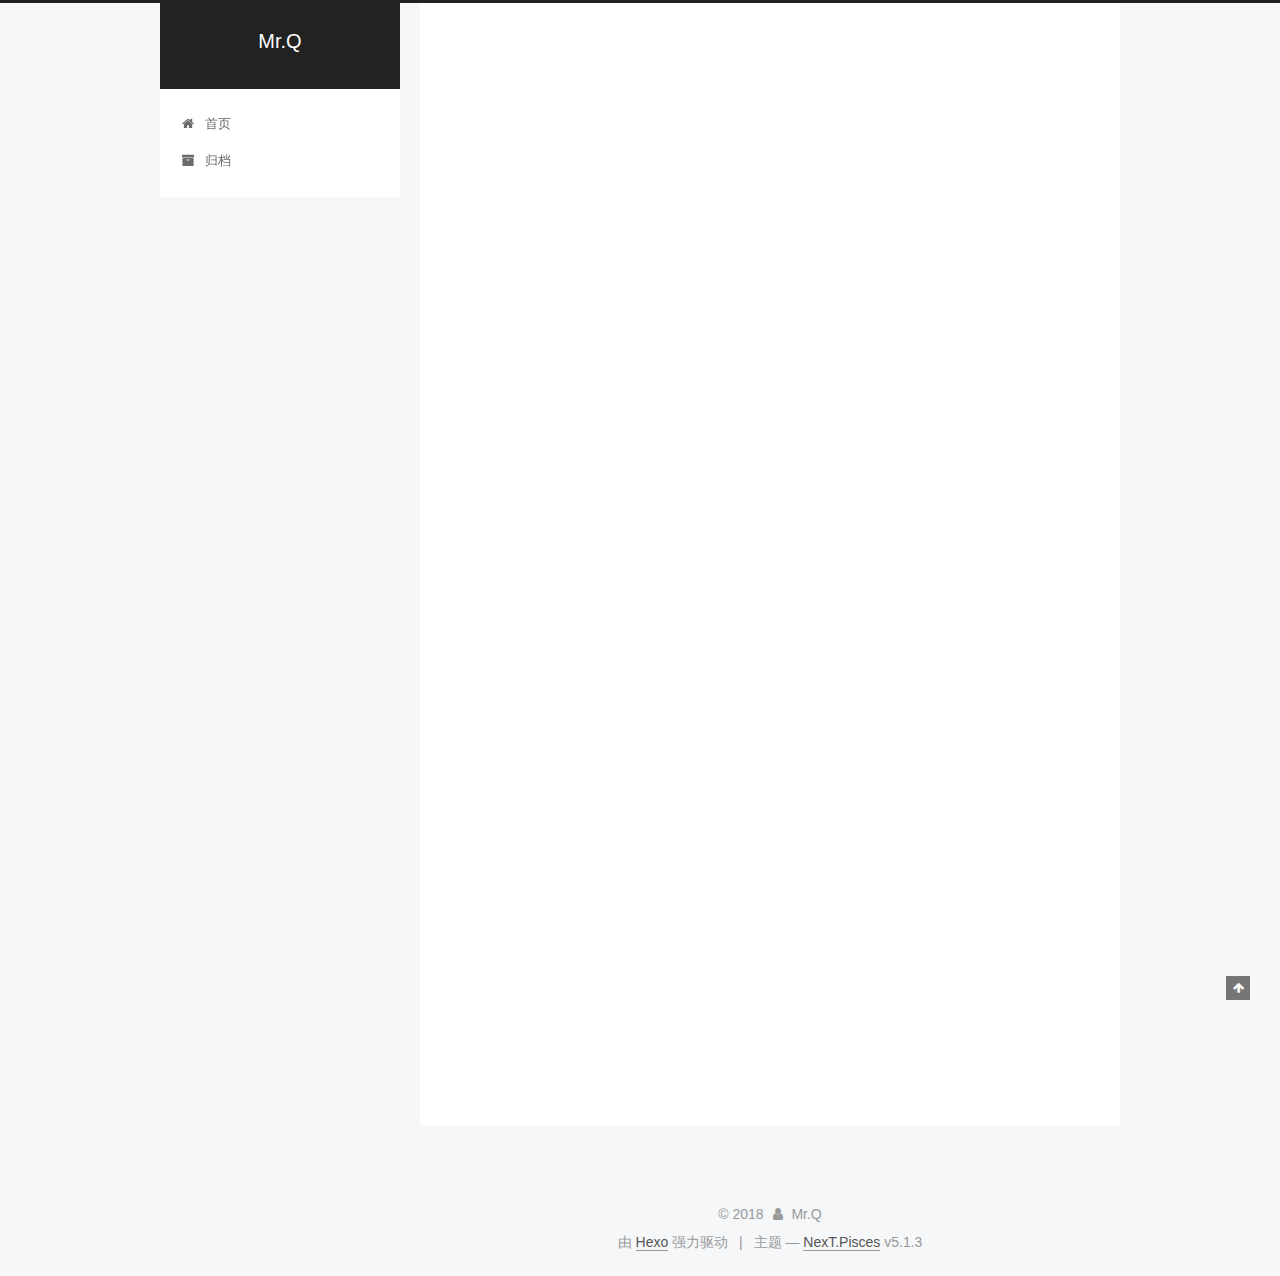
<file: 2017/12/04/hello-world/index.html>
<!DOCTYPE html>



  


<html class="theme-next pisces use-motion" lang="zh-Hans">
<head>
  <meta charset="UTF-8"/>
<meta http-equiv="X-UA-Compatible" content="IE=edge" />
<meta name="viewport" content="width=device-width, initial-scale=1, maximum-scale=1"/>
<meta name="theme-color" content="#222">









<meta http-equiv="Cache-Control" content="no-transform" />
<meta http-equiv="Cache-Control" content="no-siteapp" />
















  
  
  <link href="/lib/fancybox/source/jquery.fancybox.css?v=2.1.5" rel="stylesheet" type="text/css" />







<link href="/lib/font-awesome/css/font-awesome.min.css?v=4.6.2" rel="stylesheet" type="text/css" />

<link href="/css/main.css?v=5.1.3" rel="stylesheet" type="text/css" />


  <link rel="apple-touch-icon" sizes="180x180" href="/images/apple-touch-icon-next.png?v=5.1.3">


  <link rel="icon" type="image/png" sizes="32x32" href="/images/favicon-32x32-next.png?v=5.1.3">


  <link rel="icon" type="image/png" sizes="16x16" href="/images/favicon-16x16-next.png?v=5.1.3">


  <link rel="mask-icon" href="/images/logo.svg?v=5.1.3" color="#222">





  <meta name="keywords" content="Hexo, NexT" />










<meta name="description" content="Welcome to Hexo! This is your very first post. Check documentation for more info. If you get any problems when using Hexo, you can find the answer in troublesho">
<meta property="og:type" content="article">
<meta property="og:title" content="Hello World">
<meta property="og:url" content="http://yoursite.com/2017/12/04/hello-world/index.html">
<meta property="og:site_name" content="Mr.Q">
<meta property="og:description" content="Welcome to Hexo! This is your very first post. Check documentation for more info. If you get any problems when using Hexo, you can find the answer in troubleshooting or you can ask me on GitHub. Quick">
<meta property="og:locale" content="zh-Hans">
<meta property="og:updated_time" content="2017-12-04T07:34:26.261Z">
<meta name="twitter:card" content="summary">
<meta name="twitter:title" content="Hello World">
<meta name="twitter:description" content="Welcome to Hexo! This is your very first post. Check documentation for more info. If you get any problems when using Hexo, you can find the answer in troubleshooting or you can ask me on GitHub. Quick">



<script type="text/javascript" id="hexo.configurations">
  var NexT = window.NexT || {};
  var CONFIG = {
    root: '/',
    scheme: 'Pisces',
    version: '5.1.3',
    sidebar: {"position":"left","display":"post","offset":12,"b2t":false,"scrollpercent":false,"onmobile":false},
    fancybox: true,
    tabs: true,
    motion: {"enable":true,"async":false,"transition":{"post_block":"fadeIn","post_header":"slideDownIn","post_body":"slideDownIn","coll_header":"slideLeftIn","sidebar":"slideUpIn"}},
    duoshuo: {
      userId: '0',
      author: '博主'
    },
    algolia: {
      applicationID: '',
      apiKey: '',
      indexName: '',
      hits: {"per_page":10},
      labels: {"input_placeholder":"Search for Posts","hits_empty":"We didn't find any results for the search: ${query}","hits_stats":"${hits} results found in ${time} ms"}
    }
  };
</script>



  <link rel="canonical" href="http://yoursite.com/2017/12/04/hello-world/"/>





  <title>Hello World | Mr.Q</title>
  








</head>

<body itemscope itemtype="http://schema.org/WebPage" lang="zh-Hans">

  
  
    
  

  <div class="container sidebar-position-left page-post-detail">
    <div class="headband"></div>

    <header id="header" class="header" itemscope itemtype="http://schema.org/WPHeader">
      <div class="header-inner"><div class="site-brand-wrapper">
  <div class="site-meta ">
    

    <div class="custom-logo-site-title">
      <a href="/"  class="brand" rel="start">
        <span class="logo-line-before"><i></i></span>
        <span class="site-title">Mr.Q</span>
        <span class="logo-line-after"><i></i></span>
      </a>
    </div>
      
        <p class="site-subtitle"></p>
      
  </div>

  <div class="site-nav-toggle">
    <button>
      <span class="btn-bar"></span>
      <span class="btn-bar"></span>
      <span class="btn-bar"></span>
    </button>
  </div>
</div>

<nav class="site-nav">
  

  
    <ul id="menu" class="menu">
      
        
        <li class="menu-item menu-item-home">
          <a href="/" rel="section">
            
              <i class="menu-item-icon fa fa-fw fa-home"></i> <br />
            
            首页
          </a>
        </li>
      
        
        <li class="menu-item menu-item-archives">
          <a href="/archives/" rel="section">
            
              <i class="menu-item-icon fa fa-fw fa-archive"></i> <br />
            
            归档
          </a>
        </li>
      

      
    </ul>
  

  
</nav>



 </div>
    </header>

    <main id="main" class="main">
      <div class="main-inner">
        <div class="content-wrap">
          <div id="content" class="content">
            

  <div id="posts" class="posts-expand">
    

  

  
  
  

  <article class="post post-type-normal" itemscope itemtype="http://schema.org/Article">
  
  
  
  <div class="post-block">
    <link itemprop="mainEntityOfPage" href="http://yoursite.com/2017/12/04/hello-world/">

    <span hidden itemprop="author" itemscope itemtype="http://schema.org/Person">
      <meta itemprop="name" content="Mr.Q">
      <meta itemprop="description" content="">
      <meta itemprop="image" content="/uploads/avatar.gif">
    </span>

    <span hidden itemprop="publisher" itemscope itemtype="http://schema.org/Organization">
      <meta itemprop="name" content="Mr.Q">
    </span>

    
      <header class="post-header">

        
        
          <h1 class="post-title" itemprop="name headline">Hello World</h1>
        

        <div class="post-meta">
          <span class="post-time">
            
              <span class="post-meta-item-icon">
                <i class="fa fa-calendar-o"></i>
              </span>
              
                <span class="post-meta-item-text">发表于</span>
              
              <time title="创建于" itemprop="dateCreated datePublished" datetime="2017-12-04T15:34:26+08:00">
                2017-12-04
              </time>
            

            

            
          </span>

          

          
            
          

          
          

          

          

          

        </div>
      </header>
    

    
    
    
    <div class="post-body" itemprop="articleBody">

      
      

      
        <p>Welcome to <a href="https://hexo.io/" target="_blank" rel="noopener">Hexo</a>! This is your very first post. Check <a href="https://hexo.io/docs/" target="_blank" rel="noopener">documentation</a> for more info. If you get any problems when using Hexo, you can find the answer in <a href="https://hexo.io/docs/troubleshooting.html" target="_blank" rel="noopener">troubleshooting</a> or you can ask me on <a href="https://github.com/hexojs/hexo/issues" target="_blank" rel="noopener">GitHub</a>.</p>
<h2 id="Quick-Start"><a href="#Quick-Start" class="headerlink" title="Quick Start"></a>Quick Start</h2><h3 id="Create-a-new-post"><a href="#Create-a-new-post" class="headerlink" title="Create a new post"></a>Create a new post</h3><figure class="highlight bash"><table><tr><td class="gutter"><pre><span class="line">1</span><br></pre></td><td class="code"><pre><span class="line">$ hexo new <span class="string">"My New Post"</span></span><br></pre></td></tr></table></figure>
<p>More info: <a href="https://hexo.io/docs/writing.html" target="_blank" rel="noopener">Writing</a></p>
<h3 id="Run-server"><a href="#Run-server" class="headerlink" title="Run server"></a>Run server</h3><figure class="highlight bash"><table><tr><td class="gutter"><pre><span class="line">1</span><br></pre></td><td class="code"><pre><span class="line">$ hexo server</span><br></pre></td></tr></table></figure>
<p>More info: <a href="https://hexo.io/docs/server.html" target="_blank" rel="noopener">Server</a></p>
<h3 id="Generate-static-files"><a href="#Generate-static-files" class="headerlink" title="Generate static files"></a>Generate static files</h3><figure class="highlight bash"><table><tr><td class="gutter"><pre><span class="line">1</span><br></pre></td><td class="code"><pre><span class="line">$ hexo generate</span><br></pre></td></tr></table></figure>
<p>More info: <a href="https://hexo.io/docs/generating.html" target="_blank" rel="noopener">Generating</a></p>
<h3 id="Deploy-to-remote-sites"><a href="#Deploy-to-remote-sites" class="headerlink" title="Deploy to remote sites"></a>Deploy to remote sites</h3><figure class="highlight bash"><table><tr><td class="gutter"><pre><span class="line">1</span><br></pre></td><td class="code"><pre><span class="line">$ hexo deploy</span><br></pre></td></tr></table></figure>
<p>More info: <a href="https://hexo.io/docs/deployment.html" target="_blank" rel="noopener">Deployment</a></p>

      
    </div>
    
    
    

    

    

    

    <footer class="post-footer">
      

      
      
      

      
        <div class="post-nav">
          <div class="post-nav-next post-nav-item">
            
          </div>

          <span class="post-nav-divider"></span>

          <div class="post-nav-prev post-nav-item">
            
              <a href="/2017/12/04/hello-world-1/" rel="prev" title="hello world">
                hello world <i class="fa fa-chevron-right"></i>
              </a>
            
          </div>
        </div>
      

      
      
    </footer>
  </div>
  
  
  
  </article>



    <div class="post-spread">
      
    </div>
  </div>


          </div>
          


          

  



        </div>
        
          
  
  <div class="sidebar-toggle">
    <div class="sidebar-toggle-line-wrap">
      <span class="sidebar-toggle-line sidebar-toggle-line-first"></span>
      <span class="sidebar-toggle-line sidebar-toggle-line-middle"></span>
      <span class="sidebar-toggle-line sidebar-toggle-line-last"></span>
    </div>
  </div>

  <aside id="sidebar" class="sidebar">
    
    <div class="sidebar-inner">

      

      
        <ul class="sidebar-nav motion-element">
          <li class="sidebar-nav-toc sidebar-nav-active" data-target="post-toc-wrap">
            文章目录
          </li>
          <li class="sidebar-nav-overview" data-target="site-overview-wrap">
            站点概览
          </li>
        </ul>
      

      <section class="site-overview-wrap sidebar-panel">
        <div class="site-overview">
          <div class="site-author motion-element" itemprop="author" itemscope itemtype="http://schema.org/Person">
            
              <img class="site-author-image" itemprop="image"
                src="/uploads/avatar.gif"
                alt="Mr.Q" />
            
              <p class="site-author-name" itemprop="name">Mr.Q</p>
              <p class="site-description motion-element" itemprop="description">健忘的人</p>
          </div>

          <nav class="site-state motion-element">

            
              <div class="site-state-item site-state-posts">
              
                <a href="/archives/">
              
                  <span class="site-state-item-count">6</span>
                  <span class="site-state-item-name">日志</span>
                </a>
              </div>
            

            

            
              
              
              <div class="site-state-item site-state-tags">
                
                  <span class="site-state-item-count">1</span>
                  <span class="site-state-item-name">标签</span>
                
              </div>
            

          </nav>

          

          <div class="links-of-author motion-element">
            
          </div>

          
          

          
          

          

        </div>
      </section>

      
      <!--noindex-->
        <section class="post-toc-wrap motion-element sidebar-panel sidebar-panel-active">
          <div class="post-toc">

            
              
            

            
              <div class="post-toc-content"><ol class="nav"><li class="nav-item nav-level-2"><a class="nav-link" href="#Quick-Start"><span class="nav-number">1.</span> <span class="nav-text">Quick Start</span></a><ol class="nav-child"><li class="nav-item nav-level-3"><a class="nav-link" href="#Create-a-new-post"><span class="nav-number">1.1.</span> <span class="nav-text">Create a new post</span></a></li><li class="nav-item nav-level-3"><a class="nav-link" href="#Run-server"><span class="nav-number">1.2.</span> <span class="nav-text">Run server</span></a></li><li class="nav-item nav-level-3"><a class="nav-link" href="#Generate-static-files"><span class="nav-number">1.3.</span> <span class="nav-text">Generate static files</span></a></li><li class="nav-item nav-level-3"><a class="nav-link" href="#Deploy-to-remote-sites"><span class="nav-number">1.4.</span> <span class="nav-text">Deploy to remote sites</span></a></li></ol></li></ol></div>
            

          </div>
        </section>
      <!--/noindex-->
      

      

    </div>
  </aside>


        
      </div>
    </main>

    <footer id="footer" class="footer">
      <div class="footer-inner">
        <div class="copyright">&copy; <span itemprop="copyrightYear">2018</span>
  <span class="with-love">
    <i class="fa fa-user"></i>
  </span>
  <span class="author" itemprop="copyrightHolder">Mr.Q</span>

  
</div>


  <div class="powered-by">由 <a class="theme-link" target="_blank" href="https://hexo.io">Hexo</a> 强力驱动</div>



  <span class="post-meta-divider">|</span>



  <div class="theme-info">主题 &mdash; <a class="theme-link" target="_blank" href="https://github.com/iissnan/hexo-theme-next">NexT.Pisces</a> v5.1.3</div>




        







        
      </div>
    </footer>

    
      <div class="back-to-top">
        <i class="fa fa-arrow-up"></i>
        
      </div>
    

    

  </div>

  

<script type="text/javascript">
  if (Object.prototype.toString.call(window.Promise) !== '[object Function]') {
    window.Promise = null;
  }
</script>









  












  
  
    <script type="text/javascript" src="/lib/jquery/index.js?v=2.1.3"></script>
  

  
  
    <script type="text/javascript" src="/lib/fastclick/lib/fastclick.min.js?v=1.0.6"></script>
  

  
  
    <script type="text/javascript" src="/lib/jquery_lazyload/jquery.lazyload.js?v=1.9.7"></script>
  

  
  
    <script type="text/javascript" src="/lib/velocity/velocity.min.js?v=1.2.1"></script>
  

  
  
    <script type="text/javascript" src="/lib/velocity/velocity.ui.min.js?v=1.2.1"></script>
  

  
  
    <script type="text/javascript" src="/lib/fancybox/source/jquery.fancybox.pack.js?v=2.1.5"></script>
  


  


  <script type="text/javascript" src="/js/src/utils.js?v=5.1.3"></script>

  <script type="text/javascript" src="/js/src/motion.js?v=5.1.3"></script>



  
  


  <script type="text/javascript" src="/js/src/affix.js?v=5.1.3"></script>

  <script type="text/javascript" src="/js/src/schemes/pisces.js?v=5.1.3"></script>



  
  <script type="text/javascript" src="/js/src/scrollspy.js?v=5.1.3"></script>
<script type="text/javascript" src="/js/src/post-details.js?v=5.1.3"></script>



  


  <script type="text/javascript" src="/js/src/bootstrap.js?v=5.1.3"></script>



  


  




	





  





  












  





  

  

  

  
  

  

  

  

</body>
</html>
</file>
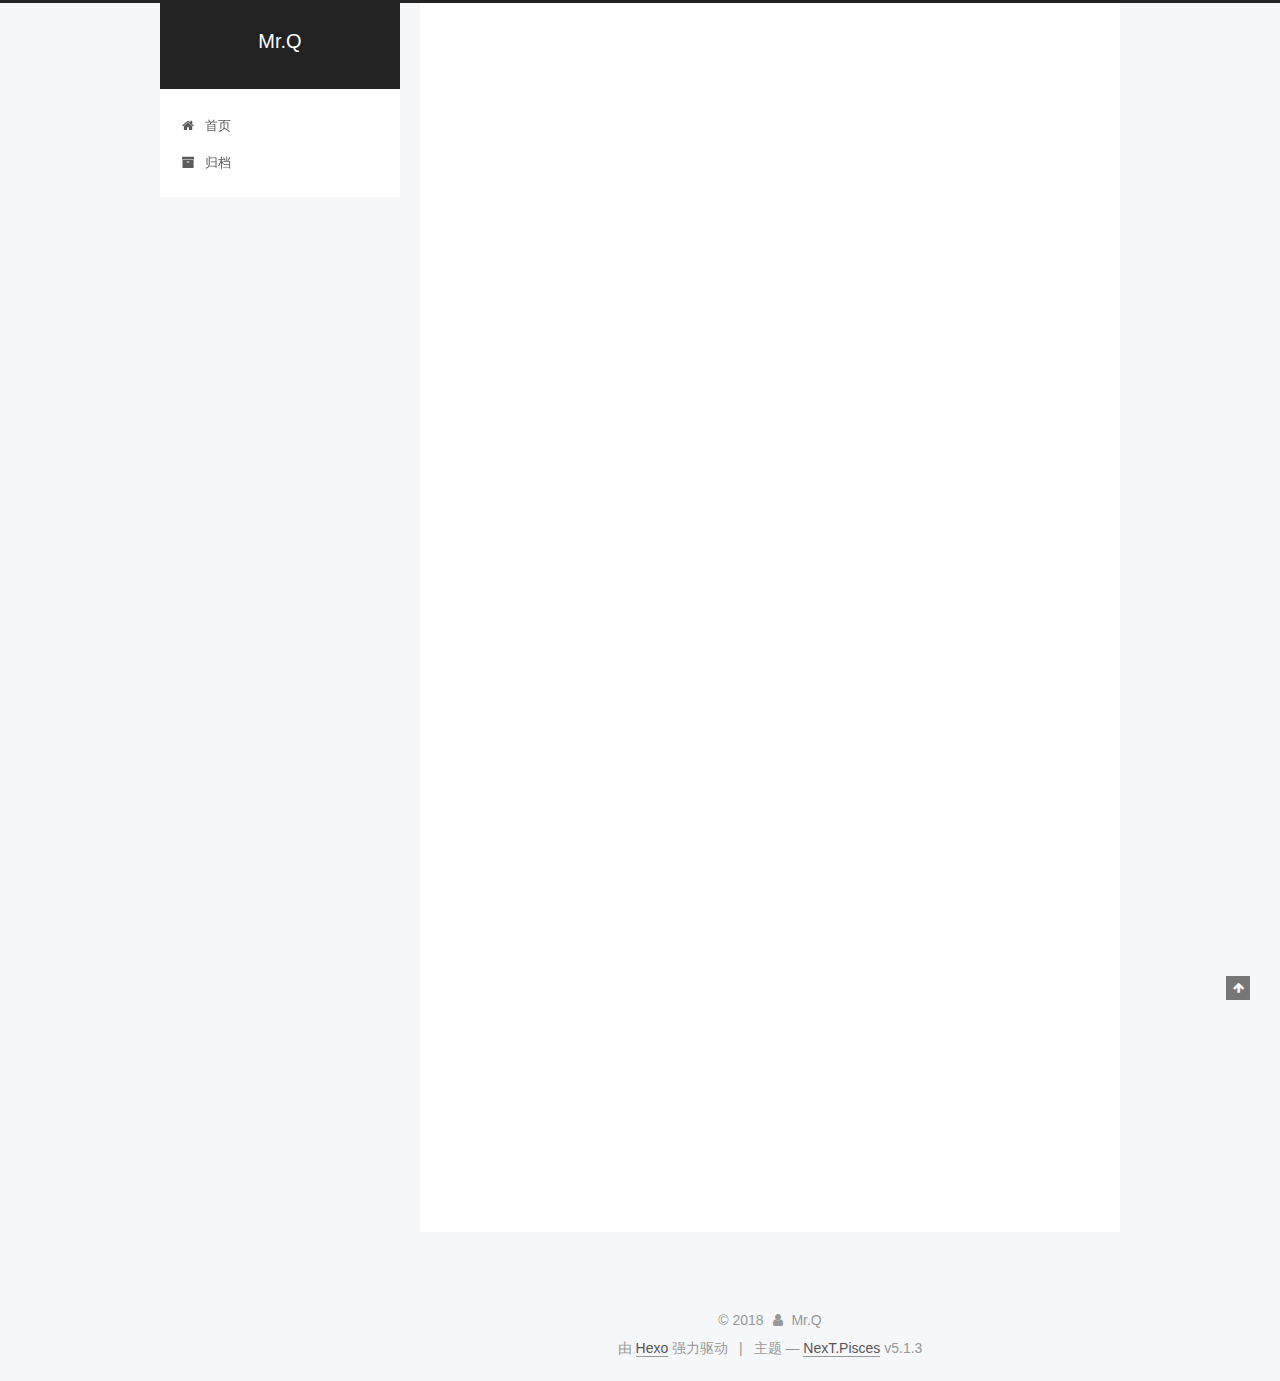
<file: 2017/12/07/markdown/index.html>
<!DOCTYPE html>



  


<html class="theme-next pisces use-motion" lang="zh-Hans">
<head>
  <meta charset="UTF-8"/>
<meta http-equiv="X-UA-Compatible" content="IE=edge" />
<meta name="viewport" content="width=device-width, initial-scale=1, maximum-scale=1"/>
<meta name="theme-color" content="#222">









<meta http-equiv="Cache-Control" content="no-transform" />
<meta http-equiv="Cache-Control" content="no-siteapp" />
















  
  
  <link href="/lib/fancybox/source/jquery.fancybox.css?v=2.1.5" rel="stylesheet" type="text/css" />







<link href="/lib/font-awesome/css/font-awesome.min.css?v=4.6.2" rel="stylesheet" type="text/css" />

<link href="/css/main.css?v=5.1.3" rel="stylesheet" type="text/css" />


  <link rel="apple-touch-icon" sizes="180x180" href="/images/apple-touch-icon-next.png?v=5.1.3">


  <link rel="icon" type="image/png" sizes="32x32" href="/images/favicon-32x32-next.png?v=5.1.3">


  <link rel="icon" type="image/png" sizes="16x16" href="/images/favicon-16x16-next.png?v=5.1.3">


  <link rel="mask-icon" href="/images/logo.svg?v=5.1.3" color="#222">





  <meta name="keywords" content="markdown," />










<meta name="description" content="#Markdown 学习手记 This is a h1this is a h2#this is h1 ##this is h2 ######easy to write   This is a blockquote with two paragraphs. Lorem ipsum dolor sit amet,This ">
<meta name="keywords" content="markdown">
<meta property="og:type" content="article">
<meta property="og:title" content="markdown">
<meta property="og:url" content="http://yoursite.com/2017/12/07/markdown/index.html">
<meta property="og:site_name" content="Mr.Q">
<meta property="og:description" content="#Markdown 学习手记 This is a h1this is a h2#this is h1 ##this is h2 ######easy to write   This is a blockquote with two paragraphs. Lorem ipsum dolor sit amet,This is a blockquote with two paragraphs. Lor">
<meta property="og:locale" content="zh-Hans">
<meta property="og:updated_time" content="2017-12-07T08:45:51.874Z">
<meta name="twitter:card" content="summary">
<meta name="twitter:title" content="markdown">
<meta name="twitter:description" content="#Markdown 学习手记 This is a h1this is a h2#this is h1 ##this is h2 ######easy to write   This is a blockquote with two paragraphs. Lorem ipsum dolor sit amet,This is a blockquote with two paragraphs. Lor">



<script type="text/javascript" id="hexo.configurations">
  var NexT = window.NexT || {};
  var CONFIG = {
    root: '/',
    scheme: 'Pisces',
    version: '5.1.3',
    sidebar: {"position":"left","display":"post","offset":12,"b2t":false,"scrollpercent":false,"onmobile":false},
    fancybox: true,
    tabs: true,
    motion: {"enable":true,"async":false,"transition":{"post_block":"fadeIn","post_header":"slideDownIn","post_body":"slideDownIn","coll_header":"slideLeftIn","sidebar":"slideUpIn"}},
    duoshuo: {
      userId: '0',
      author: '博主'
    },
    algolia: {
      applicationID: '',
      apiKey: '',
      indexName: '',
      hits: {"per_page":10},
      labels: {"input_placeholder":"Search for Posts","hits_empty":"We didn't find any results for the search: ${query}","hits_stats":"${hits} results found in ${time} ms"}
    }
  };
</script>



  <link rel="canonical" href="http://yoursite.com/2017/12/07/markdown/"/>





  <title>markdown | Mr.Q</title>
  








</head>

<body itemscope itemtype="http://schema.org/WebPage" lang="zh-Hans">

  
  
    
  

  <div class="container sidebar-position-left page-post-detail">
    <div class="headband"></div>

    <header id="header" class="header" itemscope itemtype="http://schema.org/WPHeader">
      <div class="header-inner"><div class="site-brand-wrapper">
  <div class="site-meta ">
    

    <div class="custom-logo-site-title">
      <a href="/"  class="brand" rel="start">
        <span class="logo-line-before"><i></i></span>
        <span class="site-title">Mr.Q</span>
        <span class="logo-line-after"><i></i></span>
      </a>
    </div>
      
        <p class="site-subtitle"></p>
      
  </div>

  <div class="site-nav-toggle">
    <button>
      <span class="btn-bar"></span>
      <span class="btn-bar"></span>
      <span class="btn-bar"></span>
    </button>
  </div>
</div>

<nav class="site-nav">
  

  
    <ul id="menu" class="menu">
      
        
        <li class="menu-item menu-item-home">
          <a href="/" rel="section">
            
              <i class="menu-item-icon fa fa-fw fa-home"></i> <br />
            
            首页
          </a>
        </li>
      
        
        <li class="menu-item menu-item-archives">
          <a href="/archives/" rel="section">
            
              <i class="menu-item-icon fa fa-fw fa-archive"></i> <br />
            
            归档
          </a>
        </li>
      

      
    </ul>
  

  
</nav>



 </div>
    </header>

    <main id="main" class="main">
      <div class="main-inner">
        <div class="content-wrap">
          <div id="content" class="content">
            

  <div id="posts" class="posts-expand">
    

  

  
  
  

  <article class="post post-type-normal" itemscope itemtype="http://schema.org/Article">
  
  
  
  <div class="post-block">
    <link itemprop="mainEntityOfPage" href="http://yoursite.com/2017/12/07/markdown/">

    <span hidden itemprop="author" itemscope itemtype="http://schema.org/Person">
      <meta itemprop="name" content="Mr.Q">
      <meta itemprop="description" content="">
      <meta itemprop="image" content="/uploads/avatar.gif">
    </span>

    <span hidden itemprop="publisher" itemscope itemtype="http://schema.org/Organization">
      <meta itemprop="name" content="Mr.Q">
    </span>

    
      <header class="post-header">

        
        
          <h1 class="post-title" itemprop="name headline">markdown</h1>
        

        <div class="post-meta">
          <span class="post-time">
            
              <span class="post-meta-item-icon">
                <i class="fa fa-calendar-o"></i>
              </span>
              
                <span class="post-meta-item-text">发表于</span>
              
              <time title="创建于" itemprop="dateCreated datePublished" datetime="2017-12-07T16:45:06+08:00">
                2017-12-07
              </time>
            

            

            
          </span>

          

          
            
          

          
          

          

          

          

        </div>
      </header>
    

    
    
    
    <div class="post-body" itemprop="articleBody">

      
      

      
        <p>#Markdown 学习手记</p>
<h1 id="This-is-a-h1"><a href="#This-is-a-h1" class="headerlink" title="This is a h1"></a>This is a h1</h1><h2 id="this-is-a-h2"><a href="#this-is-a-h2" class="headerlink" title="this is a h2"></a>this is a h2</h2><p>#this is h1</p>
<p>##this is h2</p>
<p>######easy to write </p>
<blockquote>
<p>This is a blockquote with two paragraphs. Lorem ipsum dolor sit amet,<br>This is a blockquote with two paragraphs. Lorem ipsum dolor sit amet,</p>
<blockquote>
<p>consectetuer adipiscing elit. Aliquam hendrerit mi posuere lectus.</p>
</blockquote>
</blockquote>
<ul>
<li>red  使用需要在* 后空一格</li>
<li>green</li>
<li>blue</li>
</ul>
<p>1.george</p>
<ol>
<li>bush<br>This is <a href="http://example.com/" target="_blank" rel="noopener">an example</a> inline link.<br>“title here”</li>
</ol>
<p>I get 10 times more traffic from <a href="http://google.com/" title="Google" target="_blank" rel="noopener">Google</a> than from<br><a href="http://search.yahoo.com/" title="Yahoo Search" target="_blank" rel="noopener">Yahoo</a> or <a href="http://search.msn.com/" title="MSN Search" target="_blank" rel="noopener">MSN</a>.</p>
<p>  <strong>single asterisks</strong><br>Use the <code>printf()</code> function.使用`是code标签</p>
<blockquote>
<p>参考网站<a href="http://wowubuntu.com/markdown/basic.html" target="_blank" rel="noopener">http://wowubuntu.com/markdown/basic.html</a></p>
</blockquote>

      
    </div>
    
    
    

    

    

    

    <footer class="post-footer">
      
        <div class="post-tags">
          
            <a href="/tags/markdown/" rel="tag"># markdown</a>
          
        </div>
      

      
      
      

      
        <div class="post-nav">
          <div class="post-nav-next post-nav-item">
            
              <a href="/2017/12/04/hello-world-1/" rel="next" title="hello world">
                <i class="fa fa-chevron-left"></i> hello world
              </a>
            
          </div>

          <span class="post-nav-divider"></span>

          <div class="post-nav-prev post-nav-item">
            
              <a href="/2017/12/12/有谁见过风/" rel="prev" title="有谁见过风">
                有谁见过风 <i class="fa fa-chevron-right"></i>
              </a>
            
          </div>
        </div>
      

      
      
    </footer>
  </div>
  
  
  
  </article>



    <div class="post-spread">
      
    </div>
  </div>


          </div>
          


          

  



        </div>
        
          
  
  <div class="sidebar-toggle">
    <div class="sidebar-toggle-line-wrap">
      <span class="sidebar-toggle-line sidebar-toggle-line-first"></span>
      <span class="sidebar-toggle-line sidebar-toggle-line-middle"></span>
      <span class="sidebar-toggle-line sidebar-toggle-line-last"></span>
    </div>
  </div>

  <aside id="sidebar" class="sidebar">
    
    <div class="sidebar-inner">

      

      
        <ul class="sidebar-nav motion-element">
          <li class="sidebar-nav-toc sidebar-nav-active" data-target="post-toc-wrap">
            文章目录
          </li>
          <li class="sidebar-nav-overview" data-target="site-overview-wrap">
            站点概览
          </li>
        </ul>
      

      <section class="site-overview-wrap sidebar-panel">
        <div class="site-overview">
          <div class="site-author motion-element" itemprop="author" itemscope itemtype="http://schema.org/Person">
            
              <img class="site-author-image" itemprop="image"
                src="/uploads/avatar.gif"
                alt="Mr.Q" />
            
              <p class="site-author-name" itemprop="name">Mr.Q</p>
              <p class="site-description motion-element" itemprop="description">健忘的人</p>
          </div>

          <nav class="site-state motion-element">

            
              <div class="site-state-item site-state-posts">
              
                <a href="/archives/">
              
                  <span class="site-state-item-count">6</span>
                  <span class="site-state-item-name">日志</span>
                </a>
              </div>
            

            

            
              
              
              <div class="site-state-item site-state-tags">
                
                  <span class="site-state-item-count">1</span>
                  <span class="site-state-item-name">标签</span>
                
              </div>
            

          </nav>

          

          <div class="links-of-author motion-element">
            
          </div>

          
          

          
          

          

        </div>
      </section>

      
      <!--noindex-->
        <section class="post-toc-wrap motion-element sidebar-panel sidebar-panel-active">
          <div class="post-toc">

            
              
            

            
              <div class="post-toc-content"><ol class="nav"><li class="nav-item nav-level-1"><a class="nav-link" href="#This-is-a-h1"><span class="nav-number">1.</span> <span class="nav-text">This is a h1</span></a><ol class="nav-child"><li class="nav-item nav-level-2"><a class="nav-link" href="#this-is-a-h2"><span class="nav-number">1.1.</span> <span class="nav-text">this is a h2</span></a></li></ol></li></ol></div>
            

          </div>
        </section>
      <!--/noindex-->
      

      

    </div>
  </aside>


        
      </div>
    </main>

    <footer id="footer" class="footer">
      <div class="footer-inner">
        <div class="copyright">&copy; <span itemprop="copyrightYear">2018</span>
  <span class="with-love">
    <i class="fa fa-user"></i>
  </span>
  <span class="author" itemprop="copyrightHolder">Mr.Q</span>

  
</div>


  <div class="powered-by">由 <a class="theme-link" target="_blank" href="https://hexo.io">Hexo</a> 强力驱动</div>



  <span class="post-meta-divider">|</span>



  <div class="theme-info">主题 &mdash; <a class="theme-link" target="_blank" href="https://github.com/iissnan/hexo-theme-next">NexT.Pisces</a> v5.1.3</div>




        







        
      </div>
    </footer>

    
      <div class="back-to-top">
        <i class="fa fa-arrow-up"></i>
        
      </div>
    

    

  </div>

  

<script type="text/javascript">
  if (Object.prototype.toString.call(window.Promise) !== '[object Function]') {
    window.Promise = null;
  }
</script>









  












  
  
    <script type="text/javascript" src="/lib/jquery/index.js?v=2.1.3"></script>
  

  
  
    <script type="text/javascript" src="/lib/fastclick/lib/fastclick.min.js?v=1.0.6"></script>
  

  
  
    <script type="text/javascript" src="/lib/jquery_lazyload/jquery.lazyload.js?v=1.9.7"></script>
  

  
  
    <script type="text/javascript" src="/lib/velocity/velocity.min.js?v=1.2.1"></script>
  

  
  
    <script type="text/javascript" src="/lib/velocity/velocity.ui.min.js?v=1.2.1"></script>
  

  
  
    <script type="text/javascript" src="/lib/fancybox/source/jquery.fancybox.pack.js?v=2.1.5"></script>
  


  


  <script type="text/javascript" src="/js/src/utils.js?v=5.1.3"></script>

  <script type="text/javascript" src="/js/src/motion.js?v=5.1.3"></script>



  
  


  <script type="text/javascript" src="/js/src/affix.js?v=5.1.3"></script>

  <script type="text/javascript" src="/js/src/schemes/pisces.js?v=5.1.3"></script>



  
  <script type="text/javascript" src="/js/src/scrollspy.js?v=5.1.3"></script>
<script type="text/javascript" src="/js/src/post-details.js?v=5.1.3"></script>



  


  <script type="text/javascript" src="/js/src/bootstrap.js?v=5.1.3"></script>



  


  




	





  





  












  





  

  

  

  
  

  

  

  

</body>
</html>
</file>
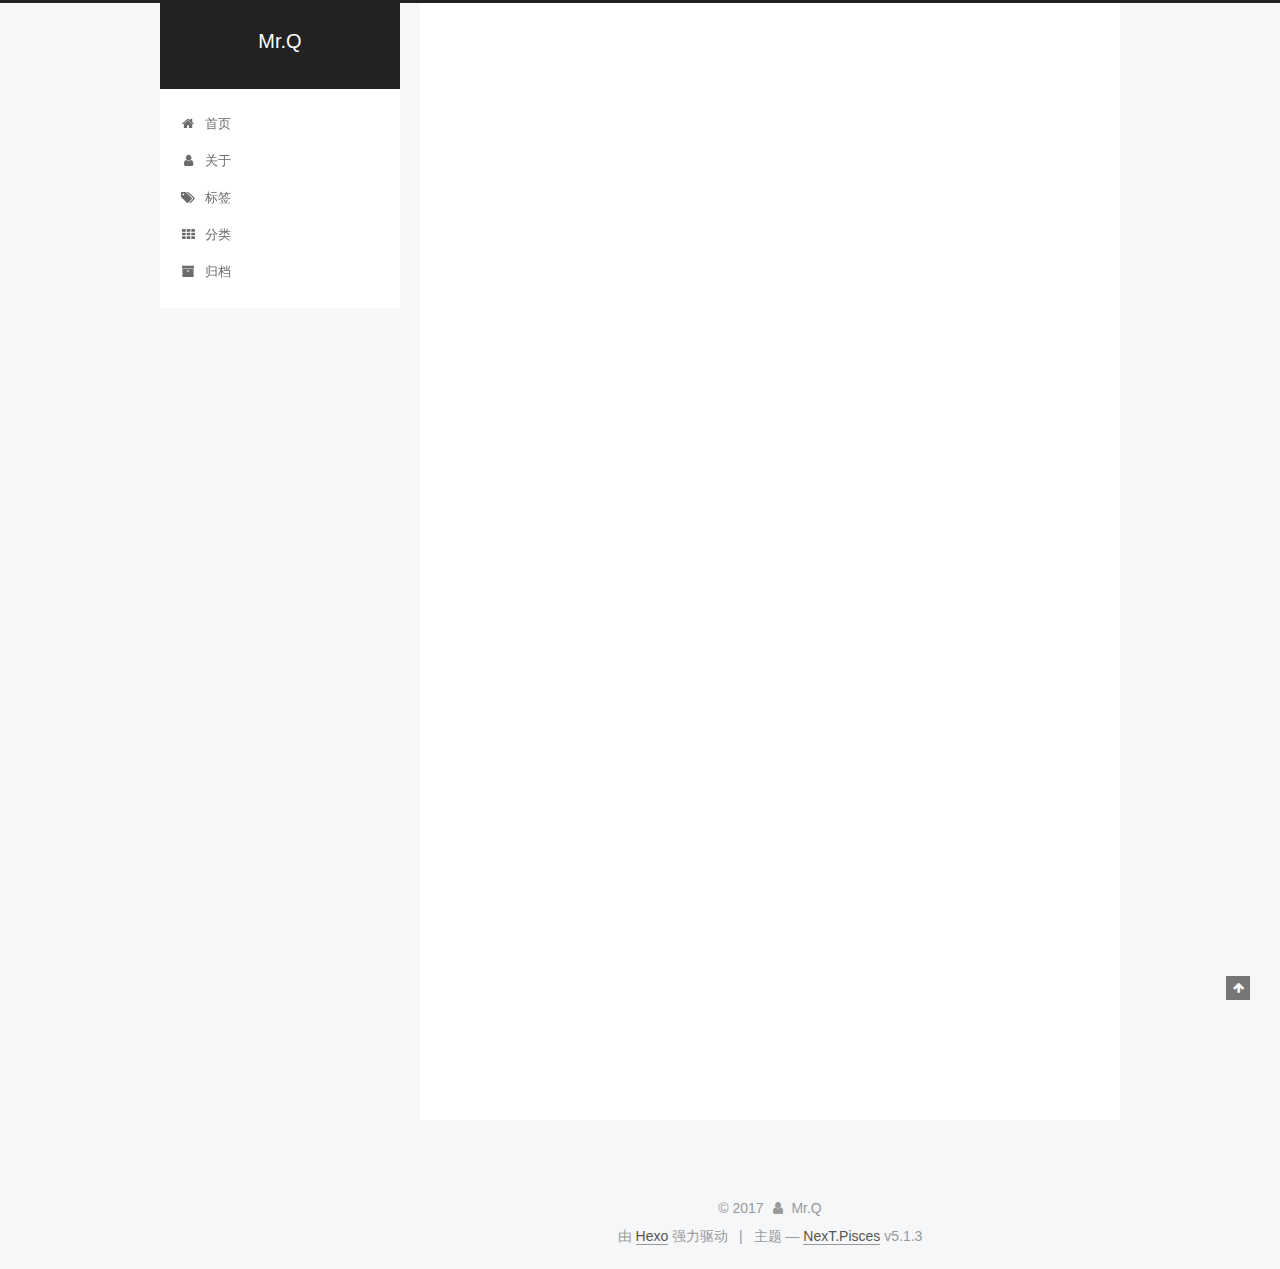
<file: 2017/12/07/markdown学习/index.html>
<!DOCTYPE html>



  


<html class="theme-next pisces use-motion" lang="zh-Hans">
<head>
  <meta charset="UTF-8"/>
<meta http-equiv="X-UA-Compatible" content="IE=edge" />
<meta name="viewport" content="width=device-width, initial-scale=1, maximum-scale=1"/>
<meta name="theme-color" content="#222">









<meta http-equiv="Cache-Control" content="no-transform" />
<meta http-equiv="Cache-Control" content="no-siteapp" />
















  
  
  <link href="/lib/fancybox/source/jquery.fancybox.css?v=2.1.5" rel="stylesheet" type="text/css" />







<link href="/lib/font-awesome/css/font-awesome.min.css?v=4.6.2" rel="stylesheet" type="text/css" />

<link href="/css/main.css?v=5.1.3" rel="stylesheet" type="text/css" />


  <link rel="apple-touch-icon" sizes="180x180" href="/images/apple-touch-icon-next.png?v=5.1.3">


  <link rel="icon" type="image/png" sizes="32x32" href="/images/favicon-32x32-next.png?v=5.1.3">


  <link rel="icon" type="image/png" sizes="16x16" href="/images/favicon-16x16-next.png?v=5.1.3">


  <link rel="mask-icon" href="/images/logo.svg?v=5.1.3" color="#222">





  <meta name="keywords" content="Hexo, NexT" />










<meta name="description" content="This is a h1this is a h2#this is h1 ##this is h2 ######easy to write   This is a blockquote with two paragraphs. Lorem ipsum dolor sit amet,This is a blockquote">
<meta property="og:type" content="article">
<meta property="og:title" content="Learning Markdown">
<meta property="og:url" content="http://yoursite.com/2017/12/07/markdown学习/index.html">
<meta property="og:site_name" content="Mr.Q">
<meta property="og:description" content="This is a h1this is a h2#this is h1 ##this is h2 ######easy to write   This is a blockquote with two paragraphs. Lorem ipsum dolor sit amet,This is a blockquote with two paragraphs. Lorem ipsum dolor">
<meta property="og:locale" content="zh-Hans">
<meta property="og:updated_time" content="2017-12-07T08:32:23.287Z">
<meta name="twitter:card" content="summary">
<meta name="twitter:title" content="Learning Markdown">
<meta name="twitter:description" content="This is a h1this is a h2#this is h1 ##this is h2 ######easy to write   This is a blockquote with two paragraphs. Lorem ipsum dolor sit amet,This is a blockquote with two paragraphs. Lorem ipsum dolor">



<script type="text/javascript" id="hexo.configurations">
  var NexT = window.NexT || {};
  var CONFIG = {
    root: '/',
    scheme: 'Pisces',
    version: '5.1.3',
    sidebar: {"position":"left","display":"post","offset":12,"b2t":false,"scrollpercent":false,"onmobile":false},
    fancybox: true,
    tabs: true,
    motion: {"enable":true,"async":false,"transition":{"post_block":"fadeIn","post_header":"slideDownIn","post_body":"slideDownIn","coll_header":"slideLeftIn","sidebar":"slideUpIn"}},
    duoshuo: {
      userId: '0',
      author: '博主'
    },
    algolia: {
      applicationID: '',
      apiKey: '',
      indexName: '',
      hits: {"per_page":10},
      labels: {"input_placeholder":"Search for Posts","hits_empty":"We didn't find any results for the search: ${query}","hits_stats":"${hits} results found in ${time} ms"}
    }
  };
</script>



  <link rel="canonical" href="http://yoursite.com/2017/12/07/markdown学习/"/>





  <title>Learning Markdown | Mr.Q</title>
  








</head>

<body itemscope itemtype="http://schema.org/WebPage" lang="zh-Hans">

  
  
    
  

  <div class="container sidebar-position-left page-post-detail">
    <div class="headband"></div>

    <header id="header" class="header" itemscope itemtype="http://schema.org/WPHeader">
      <div class="header-inner"><div class="site-brand-wrapper">
  <div class="site-meta ">
    

    <div class="custom-logo-site-title">
      <a href="/"  class="brand" rel="start">
        <span class="logo-line-before"><i></i></span>
        <span class="site-title">Mr.Q</span>
        <span class="logo-line-after"><i></i></span>
      </a>
    </div>
      
        <p class="site-subtitle"></p>
      
  </div>

  <div class="site-nav-toggle">
    <button>
      <span class="btn-bar"></span>
      <span class="btn-bar"></span>
      <span class="btn-bar"></span>
    </button>
  </div>
</div>

<nav class="site-nav">
  

  
    <ul id="menu" class="menu">
      
        
        <li class="menu-item menu-item-home">
          <a href="/" rel="section">
            
              <i class="menu-item-icon fa fa-fw fa-home"></i> <br />
            
            首页
          </a>
        </li>
      
        
        <li class="menu-item menu-item-about">
          <a href="/about/" rel="section">
            
              <i class="menu-item-icon fa fa-fw fa-user"></i> <br />
            
            关于
          </a>
        </li>
      
        
        <li class="menu-item menu-item-tags">
          <a href="/tags/" rel="section">
            
              <i class="menu-item-icon fa fa-fw fa-tags"></i> <br />
            
            标签
          </a>
        </li>
      
        
        <li class="menu-item menu-item-categories">
          <a href="/categories/" rel="section">
            
              <i class="menu-item-icon fa fa-fw fa-th"></i> <br />
            
            分类
          </a>
        </li>
      
        
        <li class="menu-item menu-item-archives">
          <a href="/archives/" rel="section">
            
              <i class="menu-item-icon fa fa-fw fa-archive"></i> <br />
            
            归档
          </a>
        </li>
      

      
    </ul>
  

  
</nav>



 </div>
    </header>

    <main id="main" class="main">
      <div class="main-inner">
        <div class="content-wrap">
          <div id="content" class="content">
            

  <div id="posts" class="posts-expand">
    

  

  
  
  

  <article class="post post-type-normal" itemscope itemtype="http://schema.org/Article">
  
  
  
  <div class="post-block">
    <link itemprop="mainEntityOfPage" href="http://yoursite.com/2017/12/07/markdown学习/">

    <span hidden itemprop="author" itemscope itemtype="http://schema.org/Person">
      <meta itemprop="name" content="Mr.Q">
      <meta itemprop="description" content="">
      <meta itemprop="image" content="/images/avatar.gif">
    </span>

    <span hidden itemprop="publisher" itemscope itemtype="http://schema.org/Organization">
      <meta itemprop="name" content="Mr.Q">
    </span>

    
      <header class="post-header">

        
        
          <h1 class="post-title" itemprop="name headline">Learning Markdown</h1>
        

        <div class="post-meta">
          <span class="post-time">
            
              <span class="post-meta-item-icon">
                <i class="fa fa-calendar-o"></i>
              </span>
              
                <span class="post-meta-item-text">发表于</span>
              
              <time title="创建于" itemprop="dateCreated datePublished" datetime="2017-12-07T16:25:18+08:00">
                2017-12-07
              </time>
            

            

            
          </span>

          

          
            
          

          
          

          

          

          

        </div>
      </header>
    

    
    
    
    <div class="post-body" itemprop="articleBody">

      
      

      
        <h1 id="This-is-a-h1"><a href="#This-is-a-h1" class="headerlink" title="This is a h1"></a>This is a h1</h1><h2 id="this-is-a-h2"><a href="#this-is-a-h2" class="headerlink" title="this is a h2"></a>this is a h2</h2><p>#this is h1</p>
<p>##this is h2</p>
<p>######easy to write </p>
<blockquote>
<p>This is a blockquote with two paragraphs. Lorem ipsum dolor sit amet,<br>This is a blockquote with two paragraphs. Lorem ipsum dolor sit amet,</p>
<blockquote>
<p>consectetuer adipiscing elit. Aliquam hendrerit mi posuere lectus.</p>
</blockquote>
</blockquote>
<ul>
<li>red  使用需要在* 后空一格</li>
<li>green</li>
<li>blue</li>
</ul>
<p>1.george</p>
<ol>
<li>bush<br>This is <a href="http://example.com/" target="_blank" rel="noopener">an example</a> inline link.<br>“title here”</li>
</ol>
<p>I get 10 times more traffic from <a href="http://google.com/" title="Google" target="_blank" rel="noopener">Google</a> than from<br><a href="http://search.yahoo.com/" title="Yahoo Search" target="_blank" rel="noopener">Yahoo</a> or <a href="http://search.msn.com/" title="MSN Search" target="_blank" rel="noopener">MSN</a>.</p>
<p>  <strong>single asterisks</strong><br>Use the <code>printf()</code> function.使用`是code标签</p>
<blockquote>
<p>参考网站<a href="http://wowubuntu.com/markdown/basic.html" target="_blank" rel="noopener">http://wowubuntu.com/markdown/basic.html</a></p>
</blockquote>

      
    </div>
    
    
    

    

    

    

    <footer class="post-footer">
      

      
      
      

      
        <div class="post-nav">
          <div class="post-nav-next post-nav-item">
            
              <a href="/2017/12/04/hello-world-1/" rel="next" title="hello world">
                <i class="fa fa-chevron-left"></i> hello world
              </a>
            
          </div>

          <span class="post-nav-divider"></span>

          <div class="post-nav-prev post-nav-item">
            
          </div>
        </div>
      

      
      
    </footer>
  </div>
  
  
  
  </article>



    <div class="post-spread">
      
    </div>
  </div>


          </div>
          


          

  



        </div>
        
          
  
  <div class="sidebar-toggle">
    <div class="sidebar-toggle-line-wrap">
      <span class="sidebar-toggle-line sidebar-toggle-line-first"></span>
      <span class="sidebar-toggle-line sidebar-toggle-line-middle"></span>
      <span class="sidebar-toggle-line sidebar-toggle-line-last"></span>
    </div>
  </div>

  <aside id="sidebar" class="sidebar">
    
    <div class="sidebar-inner">

      

      
        <ul class="sidebar-nav motion-element">
          <li class="sidebar-nav-toc sidebar-nav-active" data-target="post-toc-wrap">
            文章目录
          </li>
          <li class="sidebar-nav-overview" data-target="site-overview-wrap">
            站点概览
          </li>
        </ul>
      

      <section class="site-overview-wrap sidebar-panel">
        <div class="site-overview">
          <div class="site-author motion-element" itemprop="author" itemscope itemtype="http://schema.org/Person">
            
              <p class="site-author-name" itemprop="name">Mr.Q</p>
              <p class="site-description motion-element" itemprop="description">健忘的人</p>
          </div>

          <nav class="site-state motion-element">

            
              <div class="site-state-item site-state-posts">
              
                <a href="/archives/">
              
                  <span class="site-state-item-count">3</span>
                  <span class="site-state-item-name">日志</span>
                </a>
              </div>
            

            

            

          </nav>

          

          <div class="links-of-author motion-element">
            
          </div>

          
          

          
          

          

        </div>
      </section>

      
      <!--noindex-->
        <section class="post-toc-wrap motion-element sidebar-panel sidebar-panel-active">
          <div class="post-toc">

            
              
            

            
              <div class="post-toc-content"><ol class="nav"><li class="nav-item nav-level-1"><a class="nav-link" href="#This-is-a-h1"><span class="nav-number">1.</span> <span class="nav-text">This is a h1</span></a><ol class="nav-child"><li class="nav-item nav-level-2"><a class="nav-link" href="#this-is-a-h2"><span class="nav-number">1.1.</span> <span class="nav-text">this is a h2</span></a></li></ol></li></ol></div>
            

          </div>
        </section>
      <!--/noindex-->
      

      

    </div>
  </aside>


        
      </div>
    </main>

    <footer id="footer" class="footer">
      <div class="footer-inner">
        <div class="copyright">&copy; <span itemprop="copyrightYear">2017</span>
  <span class="with-love">
    <i class="fa fa-user"></i>
  </span>
  <span class="author" itemprop="copyrightHolder">Mr.Q</span>

  
</div>


  <div class="powered-by">由 <a class="theme-link" target="_blank" href="https://hexo.io">Hexo</a> 强力驱动</div>



  <span class="post-meta-divider">|</span>



  <div class="theme-info">主题 &mdash; <a class="theme-link" target="_blank" href="https://github.com/iissnan/hexo-theme-next">NexT.Pisces</a> v5.1.3</div>




        







        
      </div>
    </footer>

    
      <div class="back-to-top">
        <i class="fa fa-arrow-up"></i>
        
      </div>
    

    

  </div>

  

<script type="text/javascript">
  if (Object.prototype.toString.call(window.Promise) !== '[object Function]') {
    window.Promise = null;
  }
</script>









  












  
  
    <script type="text/javascript" src="/lib/jquery/index.js?v=2.1.3"></script>
  

  
  
    <script type="text/javascript" src="/lib/fastclick/lib/fastclick.min.js?v=1.0.6"></script>
  

  
  
    <script type="text/javascript" src="/lib/jquery_lazyload/jquery.lazyload.js?v=1.9.7"></script>
  

  
  
    <script type="text/javascript" src="/lib/velocity/velocity.min.js?v=1.2.1"></script>
  

  
  
    <script type="text/javascript" src="/lib/velocity/velocity.ui.min.js?v=1.2.1"></script>
  

  
  
    <script type="text/javascript" src="/lib/fancybox/source/jquery.fancybox.pack.js?v=2.1.5"></script>
  


  


  <script type="text/javascript" src="/js/src/utils.js?v=5.1.3"></script>

  <script type="text/javascript" src="/js/src/motion.js?v=5.1.3"></script>



  
  


  <script type="text/javascript" src="/js/src/affix.js?v=5.1.3"></script>

  <script type="text/javascript" src="/js/src/schemes/pisces.js?v=5.1.3"></script>



  
  <script type="text/javascript" src="/js/src/scrollspy.js?v=5.1.3"></script>
<script type="text/javascript" src="/js/src/post-details.js?v=5.1.3"></script>



  


  <script type="text/javascript" src="/js/src/bootstrap.js?v=5.1.3"></script>



  


  




	





  





  












  





  

  

  

  
  

  

  

  

</body>
</html>
</file>
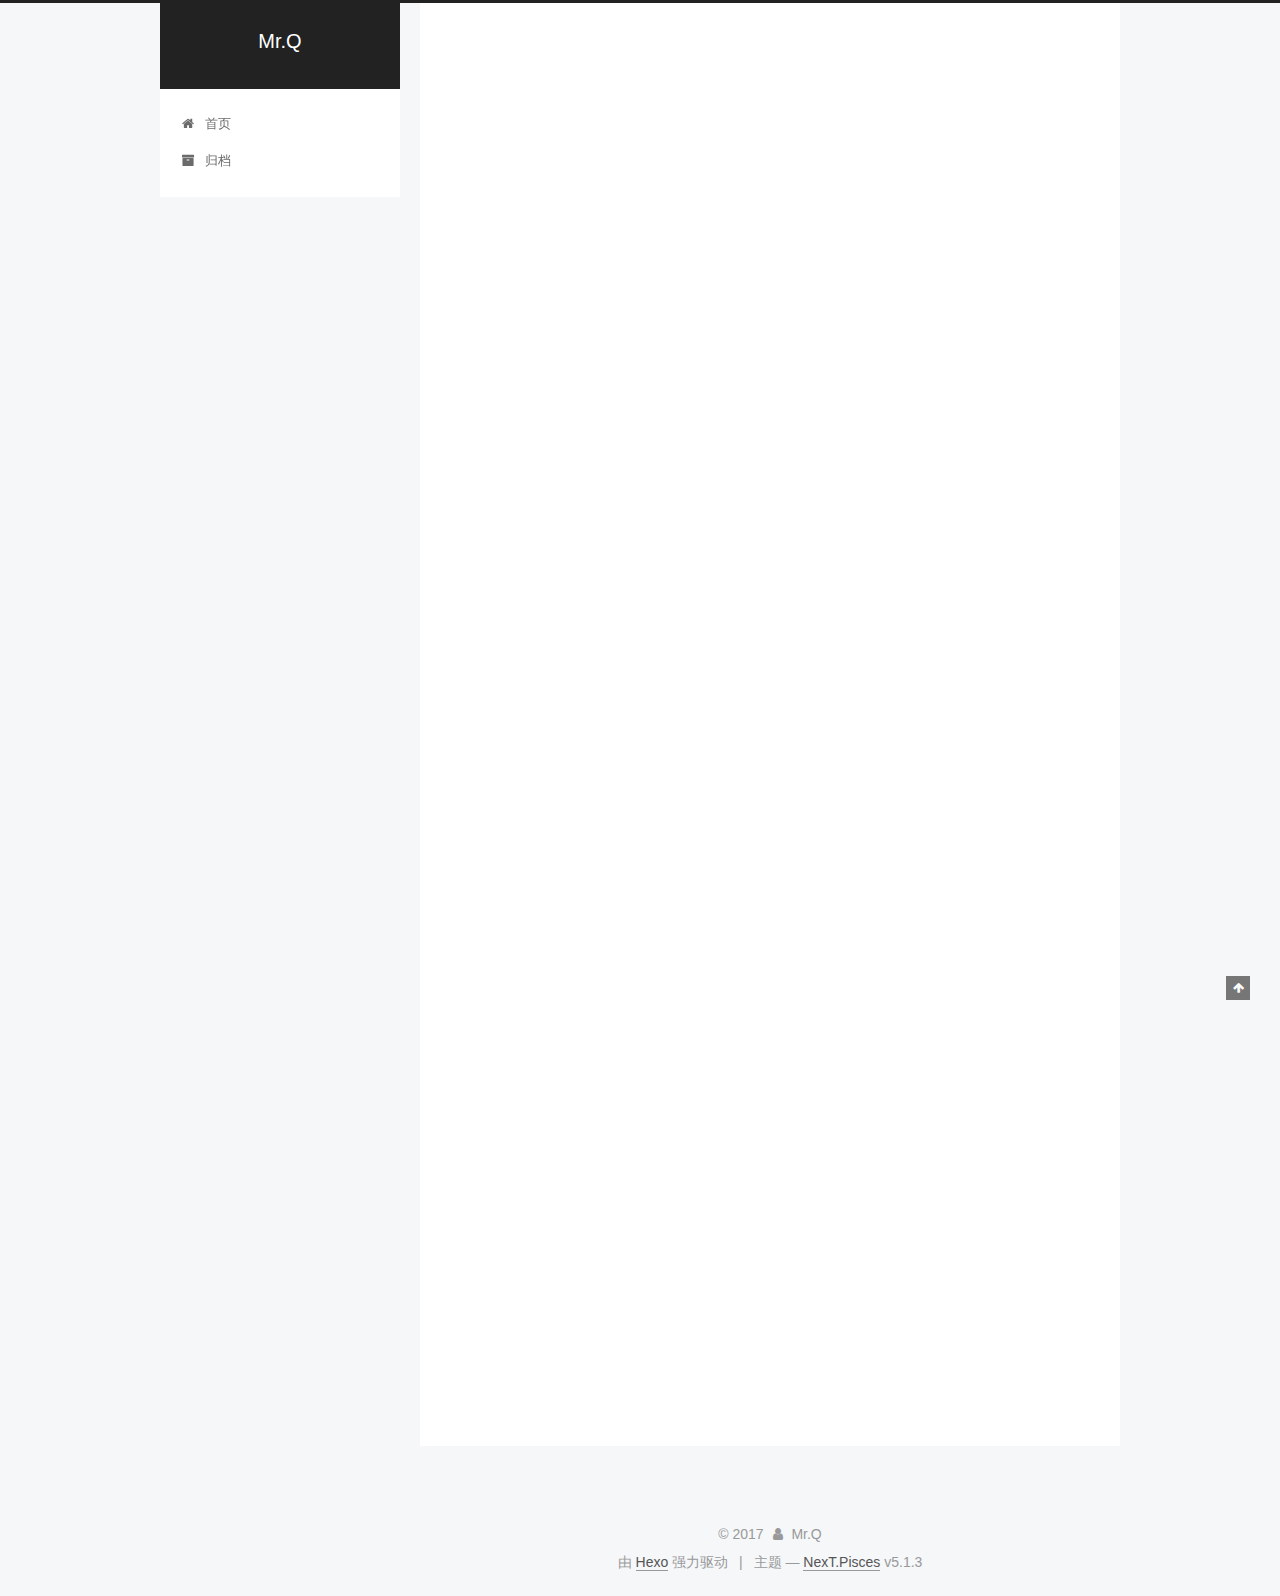
<file: 2017/12/12/有谁见过风/index.html>
<!DOCTYPE html>



  


<html class="theme-next pisces use-motion" lang="zh-Hans">
<head>
  <meta charset="UTF-8"/>
<meta http-equiv="X-UA-Compatible" content="IE=edge" />
<meta name="viewport" content="width=device-width, initial-scale=1, maximum-scale=1"/>
<meta name="theme-color" content="#222">









<meta http-equiv="Cache-Control" content="no-transform" />
<meta http-equiv="Cache-Control" content="no-siteapp" />
















  
  
  <link href="/lib/fancybox/source/jquery.fancybox.css?v=2.1.5" rel="stylesheet" type="text/css" />







<link href="/lib/font-awesome/css/font-awesome.min.css?v=4.6.2" rel="stylesheet" type="text/css" />

<link href="/css/main.css?v=5.1.3" rel="stylesheet" type="text/css" />


  <link rel="apple-touch-icon" sizes="180x180" href="/images/apple-touch-icon-next.png?v=5.1.3">


  <link rel="icon" type="image/png" sizes="32x32" href="/images/favicon-32x32-next.png?v=5.1.3">


  <link rel="icon" type="image/png" sizes="16x16" href="/images/favicon-16x16-next.png?v=5.1.3">


  <link rel="mask-icon" href="/images/logo.svg?v=5.1.3" color="#222">





  <meta name="keywords" content="Hexo, NexT" />










<meta name="description" content="谁曾见过风，你我都不曾我仍未知道所谓时间的真正含义虽然我不曾见过风，也尚未明白何为时间。但是我却确切的知晓它们的存在。比如，吹过夏天的傍晚的温暖的风，还有美丽的晚霞，都深深的印在我的记忆之中。而时间，就像是存在于我记忆之中的风，把记忆中的一切，都吹的越来越远。曾经浓烈的情感，深刻的记忆，随着时间越来越淡薄。我自己的存在">
<meta property="og:type" content="article">
<meta property="og:title" content="有谁见过风">
<meta property="og:url" content="http://yoursite.com/2017/12/12/有谁见过风/index.html">
<meta property="og:site_name" content="Mr.Q">
<meta property="og:description" content="谁曾见过风，你我都不曾我仍未知道所谓时间的真正含义虽然我不曾见过风，也尚未明白何为时间。但是我却确切的知晓它们的存在。比如，吹过夏天的傍晚的温暖的风，还有美丽的晚霞，都深深的印在我的记忆之中。而时间，就像是存在于我记忆之中的风，把记忆中的一切，都吹的越来越远。曾经浓烈的情感，深刻的记忆，随着时间越来越淡薄。我自己的存在似乎也就像时间中的一切一样，毫无例外的在悄然间就会不见踪迹。那么，我真的存在过么">
<meta property="og:locale" content="zh-Hans">
<meta property="og:updated_time" content="2017-12-12T11:44:47.525Z">
<meta name="twitter:card" content="summary">
<meta name="twitter:title" content="有谁见过风">
<meta name="twitter:description" content="谁曾见过风，你我都不曾我仍未知道所谓时间的真正含义虽然我不曾见过风，也尚未明白何为时间。但是我却确切的知晓它们的存在。比如，吹过夏天的傍晚的温暖的风，还有美丽的晚霞，都深深的印在我的记忆之中。而时间，就像是存在于我记忆之中的风，把记忆中的一切，都吹的越来越远。曾经浓烈的情感，深刻的记忆，随着时间越来越淡薄。我自己的存在似乎也就像时间中的一切一样，毫无例外的在悄然间就会不见踪迹。那么，我真的存在过么">



<script type="text/javascript" id="hexo.configurations">
  var NexT = window.NexT || {};
  var CONFIG = {
    root: '/',
    scheme: 'Pisces',
    version: '5.1.3',
    sidebar: {"position":"left","display":"post","offset":12,"b2t":false,"scrollpercent":false,"onmobile":false},
    fancybox: true,
    tabs: true,
    motion: {"enable":true,"async":false,"transition":{"post_block":"fadeIn","post_header":"slideDownIn","post_body":"slideDownIn","coll_header":"slideLeftIn","sidebar":"slideUpIn"}},
    duoshuo: {
      userId: '0',
      author: '博主'
    },
    algolia: {
      applicationID: '',
      apiKey: '',
      indexName: '',
      hits: {"per_page":10},
      labels: {"input_placeholder":"Search for Posts","hits_empty":"We didn't find any results for the search: ${query}","hits_stats":"${hits} results found in ${time} ms"}
    }
  };
</script>



  <link rel="canonical" href="http://yoursite.com/2017/12/12/有谁见过风/"/>





  <title>有谁见过风 | Mr.Q</title>
  








</head>

<body itemscope itemtype="http://schema.org/WebPage" lang="zh-Hans">

  
  
    
  

  <div class="container sidebar-position-left page-post-detail">
    <div class="headband"></div>

    <header id="header" class="header" itemscope itemtype="http://schema.org/WPHeader">
      <div class="header-inner"><div class="site-brand-wrapper">
  <div class="site-meta ">
    

    <div class="custom-logo-site-title">
      <a href="/"  class="brand" rel="start">
        <span class="logo-line-before"><i></i></span>
        <span class="site-title">Mr.Q</span>
        <span class="logo-line-after"><i></i></span>
      </a>
    </div>
      
        <p class="site-subtitle"></p>
      
  </div>

  <div class="site-nav-toggle">
    <button>
      <span class="btn-bar"></span>
      <span class="btn-bar"></span>
      <span class="btn-bar"></span>
    </button>
  </div>
</div>

<nav class="site-nav">
  

  
    <ul id="menu" class="menu">
      
        
        <li class="menu-item menu-item-home">
          <a href="/" rel="section">
            
              <i class="menu-item-icon fa fa-fw fa-home"></i> <br />
            
            首页
          </a>
        </li>
      
        
        <li class="menu-item menu-item-archives">
          <a href="/archives/" rel="section">
            
              <i class="menu-item-icon fa fa-fw fa-archive"></i> <br />
            
            归档
          </a>
        </li>
      

      
    </ul>
  

  
</nav>



 </div>
    </header>

    <main id="main" class="main">
      <div class="main-inner">
        <div class="content-wrap">
          <div id="content" class="content">
            

  <div id="posts" class="posts-expand">
    

  

  
  
  

  <article class="post post-type-normal" itemscope itemtype="http://schema.org/Article">
  
  
  
  <div class="post-block">
    <link itemprop="mainEntityOfPage" href="http://yoursite.com/2017/12/12/有谁见过风/">

    <span hidden itemprop="author" itemscope itemtype="http://schema.org/Person">
      <meta itemprop="name" content="Mr.Q">
      <meta itemprop="description" content="">
      <meta itemprop="image" content="/uploads/avatar.gif">
    </span>

    <span hidden itemprop="publisher" itemscope itemtype="http://schema.org/Organization">
      <meta itemprop="name" content="Mr.Q">
    </span>

    
      <header class="post-header">

        
        
          <h1 class="post-title" itemprop="name headline">有谁见过风</h1>
        

        <div class="post-meta">
          <span class="post-time">
            
              <span class="post-meta-item-icon">
                <i class="fa fa-calendar-o"></i>
              </span>
              
                <span class="post-meta-item-text">发表于</span>
              
              <time title="创建于" itemprop="dateCreated datePublished" datetime="2017-12-12T19:06:41+08:00">
                2017-12-12
              </time>
            

            

            
          </span>

          

          
            
          

          
          

          

          

          

        </div>
      </header>
    

    
    
    
    <div class="post-body" itemprop="articleBody">

      
      

      
        <h1 id="谁曾见过风，你我都不曾"><a href="#谁曾见过风，你我都不曾" class="headerlink" title="谁曾见过风，你我都不曾"></a>谁曾见过风，你我都不曾</h1><h2 id="我仍未知道所谓时间的真正含义"><a href="#我仍未知道所谓时间的真正含义" class="headerlink" title="我仍未知道所谓时间的真正含义"></a>我仍未知道所谓时间的真正含义</h2><p>虽然我不曾见过风，也尚未明白何为时间。但是我却确切的知晓它们的存在。比如，吹过夏天的傍晚的温暖的风，还有美丽的晚霞，都深深的印在我的记忆之中。而时间，就像是存在于我记忆之中的风，把记忆中的一切，都吹的越来越远。<br>曾经浓烈的情感，深刻的记忆，随着时间越来越淡薄。我自己的存在似乎也就像时间中的一切一样，毫无例外的在悄然间就会不见踪迹。<br>那么，我真的存在过么？</p>
<h2 id="曾经的诗"><a href="#曾经的诗" class="headerlink" title="曾经的诗"></a>曾经的诗</h2><p>语言是一个民族的记忆，而用语言书写下记忆的人们，却消失在了记忆之中。还是高中的一个晚自习，安静的教室中我读着一本古诗选上的诗人谱。突然意识到，原来诗句之外的他们，有着完全不同的人生。感慨之下，<br>自己写了段文字。</p>
<h3 id="览《诗人谱》有感"><a href="#览《诗人谱》有感" class="headerlink" title="览《诗人谱》有感"></a>览《诗人谱》有感</h3><blockquote>
<p>当我们真切的生活<br>化作只言片语<br>成为平静的文字<br>在尘封的一角<br>等待<br>被发现与阅读<br>洁白的纸面上<br>是否有过<br>曾经存在的记忆</p>
<p>生命燃尽<br>不曾有灵魂让人永生<br>于是湮灭<br>在庞杂的物质间<br>成为微小的碎片</p>
<p>谁又会想起<br>世上曾活过<br>这样的我们</p>
</blockquote>
<p>《东邪西毒》上王家卫说：“人类最大的烦恼是记忆太好。”假如每个人的记忆都不复存在，我又是谁，谁又是我呢？</p>

      
    </div>
    
    
    

    

    

    

    <footer class="post-footer">
      

      
      
      

      
        <div class="post-nav">
          <div class="post-nav-next post-nav-item">
            
              <a href="/2017/12/07/markdown/" rel="next" title="markdown">
                <i class="fa fa-chevron-left"></i> markdown
              </a>
            
          </div>

          <span class="post-nav-divider"></span>

          <div class="post-nav-prev post-nav-item">
            
              <a href="/2017/12/13/Git-常用指令/" rel="prev" title="Git 常用指令">
                Git 常用指令 <i class="fa fa-chevron-right"></i>
              </a>
            
          </div>
        </div>
      

      
      
    </footer>
  </div>
  
  
  
  </article>



    <div class="post-spread">
      
    </div>
  </div>


          </div>
          


          

  



        </div>
        
          
  
  <div class="sidebar-toggle">
    <div class="sidebar-toggle-line-wrap">
      <span class="sidebar-toggle-line sidebar-toggle-line-first"></span>
      <span class="sidebar-toggle-line sidebar-toggle-line-middle"></span>
      <span class="sidebar-toggle-line sidebar-toggle-line-last"></span>
    </div>
  </div>

  <aside id="sidebar" class="sidebar">
    
    <div class="sidebar-inner">

      

      
        <ul class="sidebar-nav motion-element">
          <li class="sidebar-nav-toc sidebar-nav-active" data-target="post-toc-wrap">
            文章目录
          </li>
          <li class="sidebar-nav-overview" data-target="site-overview-wrap">
            站点概览
          </li>
        </ul>
      

      <section class="site-overview-wrap sidebar-panel">
        <div class="site-overview">
          <div class="site-author motion-element" itemprop="author" itemscope itemtype="http://schema.org/Person">
            
              <img class="site-author-image" itemprop="image"
                src="/uploads/avatar.gif"
                alt="Mr.Q" />
            
              <p class="site-author-name" itemprop="name">Mr.Q</p>
              <p class="site-description motion-element" itemprop="description">健忘的人</p>
          </div>

          <nav class="site-state motion-element">

            
              <div class="site-state-item site-state-posts">
              
                <a href="/archives/">
              
                  <span class="site-state-item-count">5</span>
                  <span class="site-state-item-name">日志</span>
                </a>
              </div>
            

            

            
              
              
              <div class="site-state-item site-state-tags">
                
                  <span class="site-state-item-count">1</span>
                  <span class="site-state-item-name">标签</span>
                
              </div>
            

          </nav>

          

          <div class="links-of-author motion-element">
            
          </div>

          
          

          
          

          

        </div>
      </section>

      
      <!--noindex-->
        <section class="post-toc-wrap motion-element sidebar-panel sidebar-panel-active">
          <div class="post-toc">

            
              
            

            
              <div class="post-toc-content"><ol class="nav"><li class="nav-item nav-level-1"><a class="nav-link" href="#谁曾见过风，你我都不曾"><span class="nav-number">1.</span> <span class="nav-text">谁曾见过风，你我都不曾</span></a><ol class="nav-child"><li class="nav-item nav-level-2"><a class="nav-link" href="#我仍未知道所谓时间的真正含义"><span class="nav-number">1.1.</span> <span class="nav-text">我仍未知道所谓时间的真正含义</span></a></li><li class="nav-item nav-level-2"><a class="nav-link" href="#曾经的诗"><span class="nav-number">1.2.</span> <span class="nav-text">曾经的诗</span></a><ol class="nav-child"><li class="nav-item nav-level-3"><a class="nav-link" href="#览《诗人谱》有感"><span class="nav-number">1.2.1.</span> <span class="nav-text">览《诗人谱》有感</span></a></li></ol></li></ol></li></ol></div>
            

          </div>
        </section>
      <!--/noindex-->
      

      

    </div>
  </aside>


        
      </div>
    </main>

    <footer id="footer" class="footer">
      <div class="footer-inner">
        <div class="copyright">&copy; <span itemprop="copyrightYear">2017</span>
  <span class="with-love">
    <i class="fa fa-user"></i>
  </span>
  <span class="author" itemprop="copyrightHolder">Mr.Q</span>

  
</div>


  <div class="powered-by">由 <a class="theme-link" target="_blank" href="https://hexo.io">Hexo</a> 强力驱动</div>



  <span class="post-meta-divider">|</span>



  <div class="theme-info">主题 &mdash; <a class="theme-link" target="_blank" href="https://github.com/iissnan/hexo-theme-next">NexT.Pisces</a> v5.1.3</div>




        







        
      </div>
    </footer>

    
      <div class="back-to-top">
        <i class="fa fa-arrow-up"></i>
        
      </div>
    

    

  </div>

  

<script type="text/javascript">
  if (Object.prototype.toString.call(window.Promise) !== '[object Function]') {
    window.Promise = null;
  }
</script>









  












  
  
    <script type="text/javascript" src="/lib/jquery/index.js?v=2.1.3"></script>
  

  
  
    <script type="text/javascript" src="/lib/fastclick/lib/fastclick.min.js?v=1.0.6"></script>
  

  
  
    <script type="text/javascript" src="/lib/jquery_lazyload/jquery.lazyload.js?v=1.9.7"></script>
  

  
  
    <script type="text/javascript" src="/lib/velocity/velocity.min.js?v=1.2.1"></script>
  

  
  
    <script type="text/javascript" src="/lib/velocity/velocity.ui.min.js?v=1.2.1"></script>
  

  
  
    <script type="text/javascript" src="/lib/fancybox/source/jquery.fancybox.pack.js?v=2.1.5"></script>
  


  


  <script type="text/javascript" src="/js/src/utils.js?v=5.1.3"></script>

  <script type="text/javascript" src="/js/src/motion.js?v=5.1.3"></script>



  
  


  <script type="text/javascript" src="/js/src/affix.js?v=5.1.3"></script>

  <script type="text/javascript" src="/js/src/schemes/pisces.js?v=5.1.3"></script>



  
  <script type="text/javascript" src="/js/src/scrollspy.js?v=5.1.3"></script>
<script type="text/javascript" src="/js/src/post-details.js?v=5.1.3"></script>



  


  <script type="text/javascript" src="/js/src/bootstrap.js?v=5.1.3"></script>



  


  




	





  





  












  





  

  

  

  
  

  

  

  

</body>
</html>
</file>
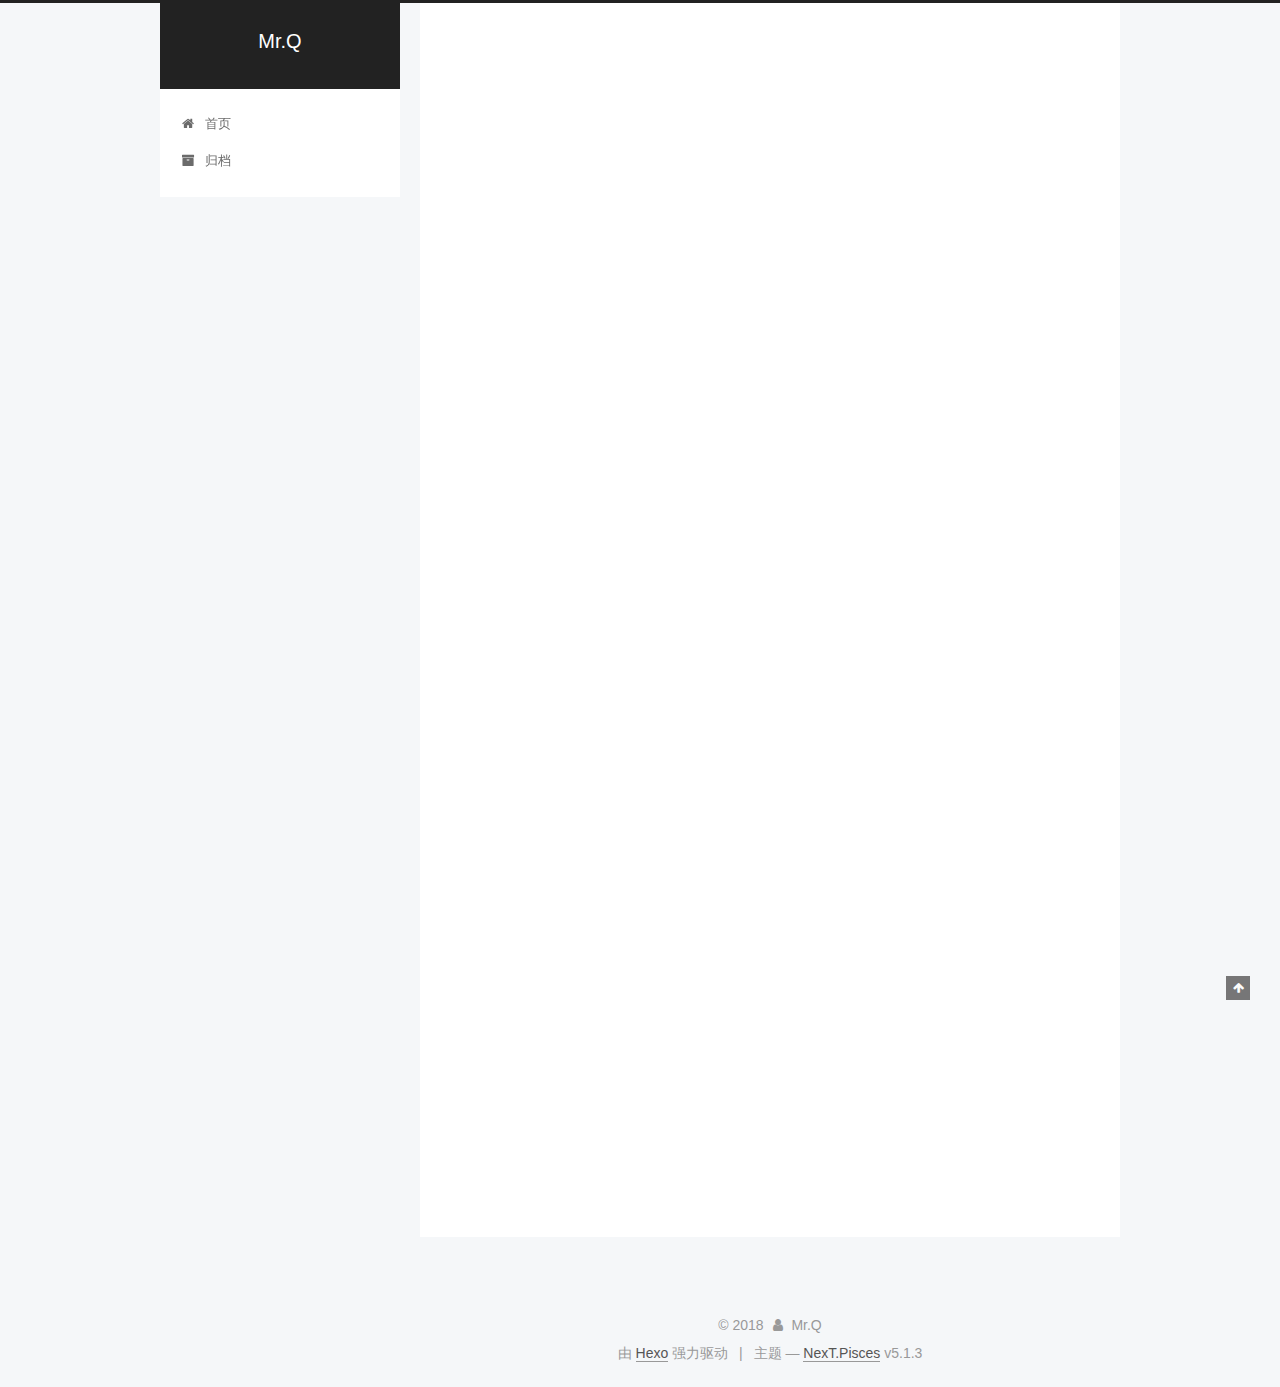
<file: 2017/12/13/Git-常用指令/index.html>
<!DOCTYPE html>



  


<html class="theme-next pisces use-motion" lang="zh-Hans">
<head>
  <meta charset="UTF-8"/>
<meta http-equiv="X-UA-Compatible" content="IE=edge" />
<meta name="viewport" content="width=device-width, initial-scale=1, maximum-scale=1"/>
<meta name="theme-color" content="#222">









<meta http-equiv="Cache-Control" content="no-transform" />
<meta http-equiv="Cache-Control" content="no-siteapp" />
















  
  
  <link href="/lib/fancybox/source/jquery.fancybox.css?v=2.1.5" rel="stylesheet" type="text/css" />







<link href="/lib/font-awesome/css/font-awesome.min.css?v=4.6.2" rel="stylesheet" type="text/css" />

<link href="/css/main.css?v=5.1.3" rel="stylesheet" type="text/css" />


  <link rel="apple-touch-icon" sizes="180x180" href="/images/apple-touch-icon-next.png?v=5.1.3">


  <link rel="icon" type="image/png" sizes="32x32" href="/images/favicon-32x32-next.png?v=5.1.3">


  <link rel="icon" type="image/png" sizes="16x16" href="/images/favicon-16x16-next.png?v=5.1.3">


  <link rel="mask-icon" href="/images/logo.svg?v=5.1.3" color="#222">





  <meta name="keywords" content="Hexo, NexT" />










<meta name="description" content="一些基本的Git指令 自学时随手记下来，需要的时候方便查阅。  mkdir 创建目录cd 转到目录git init 本地仓库初始化git add new.txt  git commit -m “wrote a new file”  添加到缓存区并提交 git status查看当前状态git diff查看文档修改git ">
<meta property="og:type" content="article">
<meta property="og:title" content="Git 常用指令">
<meta property="og:url" content="http://yoursite.com/2017/12/13/Git-常用指令/index.html">
<meta property="og:site_name" content="Mr.Q">
<meta property="og:description" content="一些基本的Git指令 自学时随手记下来，需要的时候方便查阅。  mkdir 创建目录cd 转到目录git init 本地仓库初始化git add new.txt  git commit -m “wrote a new file”  添加到缓存区并提交 git status查看当前状态git diff查看文档修改git log –pretty=oneline 产看日志git reset –hard">
<meta property="og:locale" content="zh-Hans">
<meta property="og:updated_time" content="2017-12-13T09:16:17.367Z">
<meta name="twitter:card" content="summary">
<meta name="twitter:title" content="Git 常用指令">
<meta name="twitter:description" content="一些基本的Git指令 自学时随手记下来，需要的时候方便查阅。  mkdir 创建目录cd 转到目录git init 本地仓库初始化git add new.txt  git commit -m “wrote a new file”  添加到缓存区并提交 git status查看当前状态git diff查看文档修改git log –pretty=oneline 产看日志git reset –hard">



<script type="text/javascript" id="hexo.configurations">
  var NexT = window.NexT || {};
  var CONFIG = {
    root: '/',
    scheme: 'Pisces',
    version: '5.1.3',
    sidebar: {"position":"left","display":"post","offset":12,"b2t":false,"scrollpercent":false,"onmobile":false},
    fancybox: true,
    tabs: true,
    motion: {"enable":true,"async":false,"transition":{"post_block":"fadeIn","post_header":"slideDownIn","post_body":"slideDownIn","coll_header":"slideLeftIn","sidebar":"slideUpIn"}},
    duoshuo: {
      userId: '0',
      author: '博主'
    },
    algolia: {
      applicationID: '',
      apiKey: '',
      indexName: '',
      hits: {"per_page":10},
      labels: {"input_placeholder":"Search for Posts","hits_empty":"We didn't find any results for the search: ${query}","hits_stats":"${hits} results found in ${time} ms"}
    }
  };
</script>



  <link rel="canonical" href="http://yoursite.com/2017/12/13/Git-常用指令/"/>





  <title>Git 常用指令 | Mr.Q</title>
  








</head>

<body itemscope itemtype="http://schema.org/WebPage" lang="zh-Hans">

  
  
    
  

  <div class="container sidebar-position-left page-post-detail">
    <div class="headband"></div>

    <header id="header" class="header" itemscope itemtype="http://schema.org/WPHeader">
      <div class="header-inner"><div class="site-brand-wrapper">
  <div class="site-meta ">
    

    <div class="custom-logo-site-title">
      <a href="/"  class="brand" rel="start">
        <span class="logo-line-before"><i></i></span>
        <span class="site-title">Mr.Q</span>
        <span class="logo-line-after"><i></i></span>
      </a>
    </div>
      
        <p class="site-subtitle"></p>
      
  </div>

  <div class="site-nav-toggle">
    <button>
      <span class="btn-bar"></span>
      <span class="btn-bar"></span>
      <span class="btn-bar"></span>
    </button>
  </div>
</div>

<nav class="site-nav">
  

  
    <ul id="menu" class="menu">
      
        
        <li class="menu-item menu-item-home">
          <a href="/" rel="section">
            
              <i class="menu-item-icon fa fa-fw fa-home"></i> <br />
            
            首页
          </a>
        </li>
      
        
        <li class="menu-item menu-item-archives">
          <a href="/archives/" rel="section">
            
              <i class="menu-item-icon fa fa-fw fa-archive"></i> <br />
            
            归档
          </a>
        </li>
      

      
    </ul>
  

  
</nav>



 </div>
    </header>

    <main id="main" class="main">
      <div class="main-inner">
        <div class="content-wrap">
          <div id="content" class="content">
            

  <div id="posts" class="posts-expand">
    

  

  
  
  

  <article class="post post-type-normal" itemscope itemtype="http://schema.org/Article">
  
  
  
  <div class="post-block">
    <link itemprop="mainEntityOfPage" href="http://yoursite.com/2017/12/13/Git-常用指令/">

    <span hidden itemprop="author" itemscope itemtype="http://schema.org/Person">
      <meta itemprop="name" content="Mr.Q">
      <meta itemprop="description" content="">
      <meta itemprop="image" content="/uploads/avatar.gif">
    </span>

    <span hidden itemprop="publisher" itemscope itemtype="http://schema.org/Organization">
      <meta itemprop="name" content="Mr.Q">
    </span>

    
      <header class="post-header">

        
        
          <h1 class="post-title" itemprop="name headline">Git 常用指令</h1>
        

        <div class="post-meta">
          <span class="post-time">
            
              <span class="post-meta-item-icon">
                <i class="fa fa-calendar-o"></i>
              </span>
              
                <span class="post-meta-item-text">发表于</span>
              
              <time title="创建于" itemprop="dateCreated datePublished" datetime="2017-12-13T17:06:33+08:00">
                2017-12-13
              </time>
            

            

            
          </span>

          

          
            
          

          
          

          

          

          

        </div>
      </header>
    

    
    
    
    <div class="post-body" itemprop="articleBody">

      
      

      
        <h1 id="一些基本的Git指令"><a href="#一些基本的Git指令" class="headerlink" title="一些基本的Git指令"></a>一些基本的Git指令</h1><blockquote>
<p>自学时随手记下来，需要的时候方便查阅。</p>
</blockquote>
<p>mkdir 创建目录<br>cd 转到目录<br>git init 本地仓库初始化<br>git add new.txt  git commit -m “wrote a new file”  添加到缓存区并提交</p>
<p>git status查看当前状态<br>git diff查看文档修改<br>git log –pretty=oneline 产看日志<br>git reset –hard HEAD^ 回到上一个版本<br>git checkout – new.txt让文档回到上一个版本的状态</p>
<p>git rm new.txt从版本库中删除文件 记得要commit</p>
<p>git remote add origin git@github.com:eveningqn/gitskills.git 从远程仓库关联<br>git push (-u) origin master推送本地内容到远程仓库</p>
<p>git clone git@github.com:eveningqn/gitskills.git克隆远程仓库</p>
<p>git checkout -b dev 创建并切换到dev分支<br>git branch 展示现有分支<br>git merge dev把dev分支的工作成果合并到现在的分支上<br>             （–no-ff -m）禁用fast forward模式，合并后会留存分支</p>
<p>git stash   git stash apply 存放和还原工作现场。</p>
<p>有关多人协作</p>
<pre><code>* 查看远程库信息，使用git remote -v；
* 本地新建的分支如果不推送到远程，对其他人就是不可见的；
* 从本地推送分支，使用git push origin branch-name，如果推送失败，先用git pull抓取远程的新提交；
* 在本地创建和远程分支对应的分支，使用git checkout -b branch-name origin/branch-name，本地和远程分支的名称最好一致；
* 建立本地分支和远程分支的关联，使用git branch --set-upstream branch-name origin/branch-name；
* 从远程抓取分支，使用git pull，如果有冲突，要先处理冲突。
</code></pre>
      
    </div>
    
    
    

    

    

    

    <footer class="post-footer">
      

      
      
      

      
        <div class="post-nav">
          <div class="post-nav-next post-nav-item">
            
              <a href="/2017/12/12/有谁见过风/" rel="next" title="有谁见过风">
                <i class="fa fa-chevron-left"></i> 有谁见过风
              </a>
            
          </div>

          <span class="post-nav-divider"></span>

          <div class="post-nav-prev post-nav-item">
            
              <a href="/2018/01/05/Python比对word中的表格并进行修改/" rel="prev" title="Python比对word中的表格并进行修改">
                Python比对word中的表格并进行修改 <i class="fa fa-chevron-right"></i>
              </a>
            
          </div>
        </div>
      

      
      
    </footer>
  </div>
  
  
  
  </article>



    <div class="post-spread">
      
    </div>
  </div>


          </div>
          


          

  



        </div>
        
          
  
  <div class="sidebar-toggle">
    <div class="sidebar-toggle-line-wrap">
      <span class="sidebar-toggle-line sidebar-toggle-line-first"></span>
      <span class="sidebar-toggle-line sidebar-toggle-line-middle"></span>
      <span class="sidebar-toggle-line sidebar-toggle-line-last"></span>
    </div>
  </div>

  <aside id="sidebar" class="sidebar">
    
    <div class="sidebar-inner">

      

      
        <ul class="sidebar-nav motion-element">
          <li class="sidebar-nav-toc sidebar-nav-active" data-target="post-toc-wrap">
            文章目录
          </li>
          <li class="sidebar-nav-overview" data-target="site-overview-wrap">
            站点概览
          </li>
        </ul>
      

      <section class="site-overview-wrap sidebar-panel">
        <div class="site-overview">
          <div class="site-author motion-element" itemprop="author" itemscope itemtype="http://schema.org/Person">
            
              <img class="site-author-image" itemprop="image"
                src="/uploads/avatar.gif"
                alt="Mr.Q" />
            
              <p class="site-author-name" itemprop="name">Mr.Q</p>
              <p class="site-description motion-element" itemprop="description">健忘的人</p>
          </div>

          <nav class="site-state motion-element">

            
              <div class="site-state-item site-state-posts">
              
                <a href="/archives/">
              
                  <span class="site-state-item-count">6</span>
                  <span class="site-state-item-name">日志</span>
                </a>
              </div>
            

            

            
              
              
              <div class="site-state-item site-state-tags">
                
                  <span class="site-state-item-count">1</span>
                  <span class="site-state-item-name">标签</span>
                
              </div>
            

          </nav>

          

          <div class="links-of-author motion-element">
            
          </div>

          
          

          
          

          

        </div>
      </section>

      
      <!--noindex-->
        <section class="post-toc-wrap motion-element sidebar-panel sidebar-panel-active">
          <div class="post-toc">

            
              
            

            
              <div class="post-toc-content"><ol class="nav"><li class="nav-item nav-level-1"><a class="nav-link" href="#一些基本的Git指令"><span class="nav-number">1.</span> <span class="nav-text">一些基本的Git指令</span></a></li></ol></div>
            

          </div>
        </section>
      <!--/noindex-->
      

      

    </div>
  </aside>


        
      </div>
    </main>

    <footer id="footer" class="footer">
      <div class="footer-inner">
        <div class="copyright">&copy; <span itemprop="copyrightYear">2018</span>
  <span class="with-love">
    <i class="fa fa-user"></i>
  </span>
  <span class="author" itemprop="copyrightHolder">Mr.Q</span>

  
</div>


  <div class="powered-by">由 <a class="theme-link" target="_blank" href="https://hexo.io">Hexo</a> 强力驱动</div>



  <span class="post-meta-divider">|</span>



  <div class="theme-info">主题 &mdash; <a class="theme-link" target="_blank" href="https://github.com/iissnan/hexo-theme-next">NexT.Pisces</a> v5.1.3</div>




        







        
      </div>
    </footer>

    
      <div class="back-to-top">
        <i class="fa fa-arrow-up"></i>
        
      </div>
    

    

  </div>

  

<script type="text/javascript">
  if (Object.prototype.toString.call(window.Promise) !== '[object Function]') {
    window.Promise = null;
  }
</script>









  












  
  
    <script type="text/javascript" src="/lib/jquery/index.js?v=2.1.3"></script>
  

  
  
    <script type="text/javascript" src="/lib/fastclick/lib/fastclick.min.js?v=1.0.6"></script>
  

  
  
    <script type="text/javascript" src="/lib/jquery_lazyload/jquery.lazyload.js?v=1.9.7"></script>
  

  
  
    <script type="text/javascript" src="/lib/velocity/velocity.min.js?v=1.2.1"></script>
  

  
  
    <script type="text/javascript" src="/lib/velocity/velocity.ui.min.js?v=1.2.1"></script>
  

  
  
    <script type="text/javascript" src="/lib/fancybox/source/jquery.fancybox.pack.js?v=2.1.5"></script>
  


  


  <script type="text/javascript" src="/js/src/utils.js?v=5.1.3"></script>

  <script type="text/javascript" src="/js/src/motion.js?v=5.1.3"></script>



  
  


  <script type="text/javascript" src="/js/src/affix.js?v=5.1.3"></script>

  <script type="text/javascript" src="/js/src/schemes/pisces.js?v=5.1.3"></script>



  
  <script type="text/javascript" src="/js/src/scrollspy.js?v=5.1.3"></script>
<script type="text/javascript" src="/js/src/post-details.js?v=5.1.3"></script>



  


  <script type="text/javascript" src="/js/src/bootstrap.js?v=5.1.3"></script>



  


  




	





  





  












  





  

  

  

  
  

  

  

  

</body>
</html>
</file>
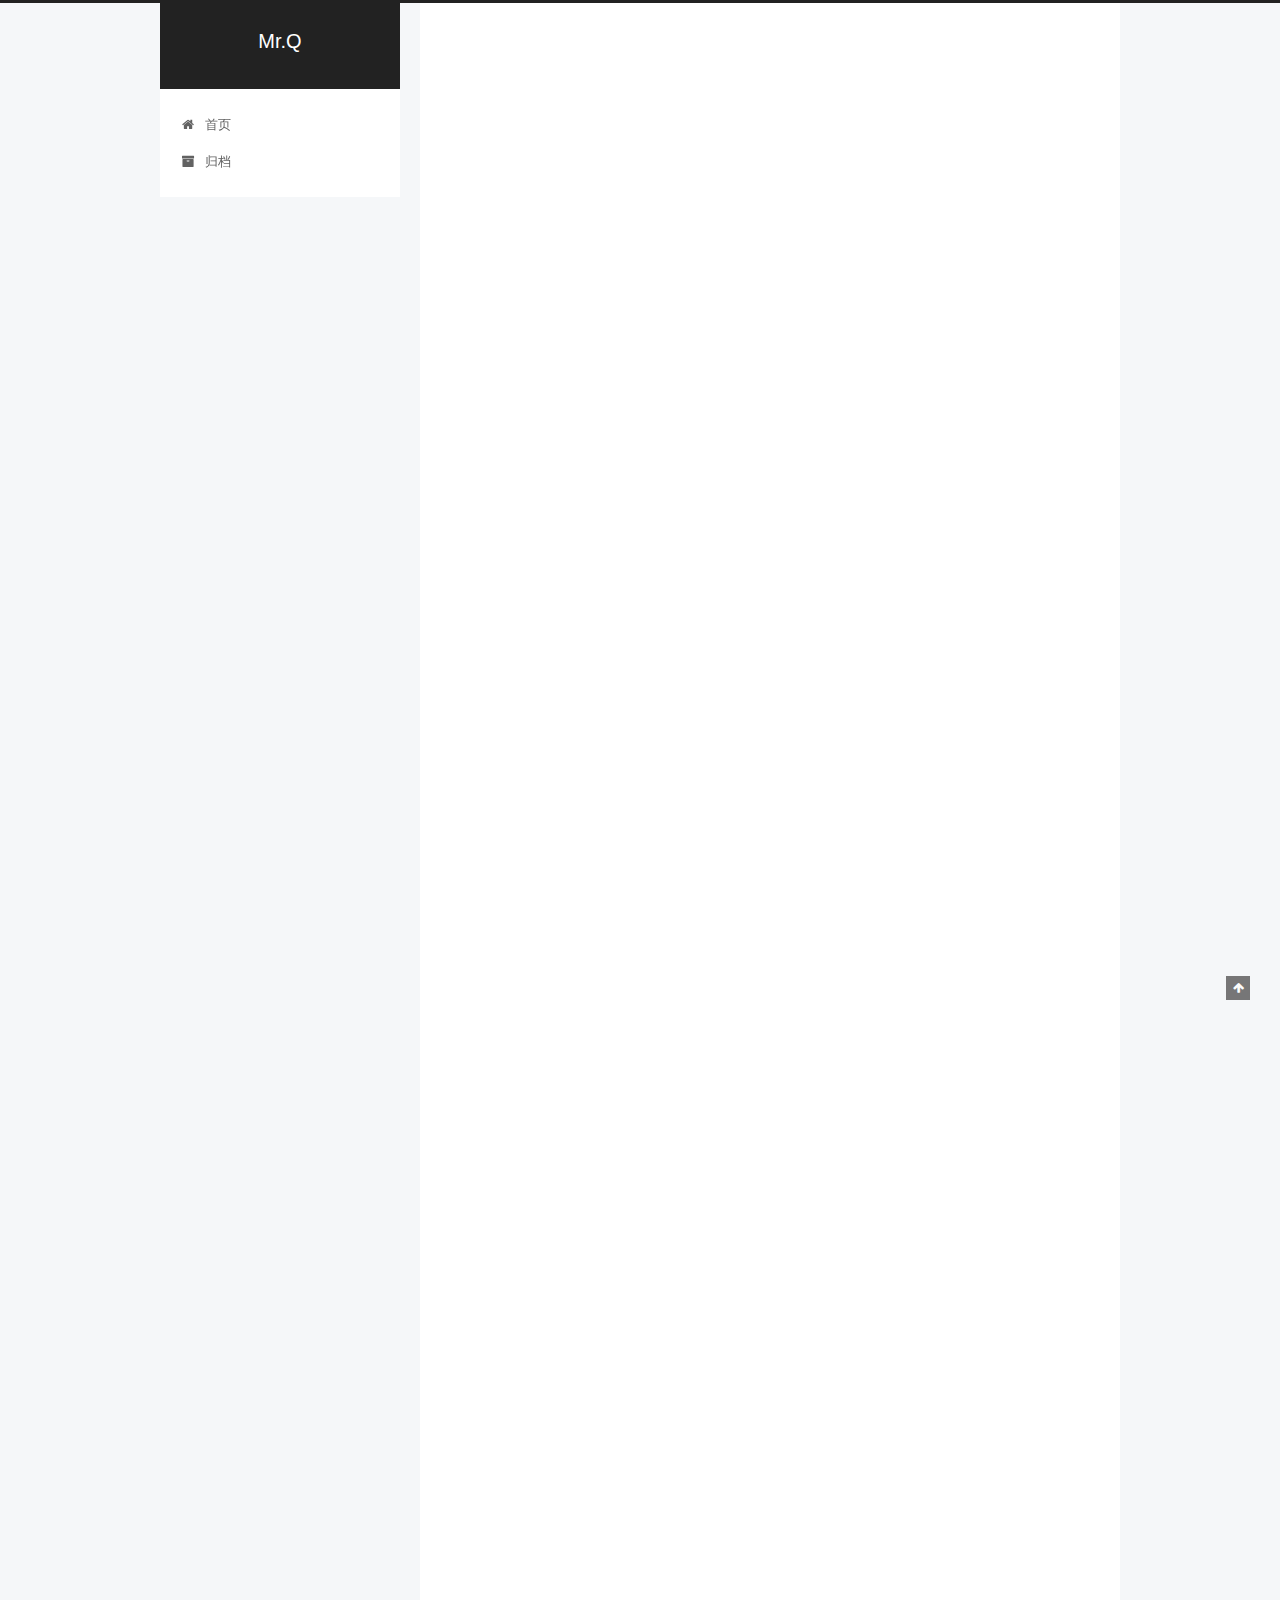
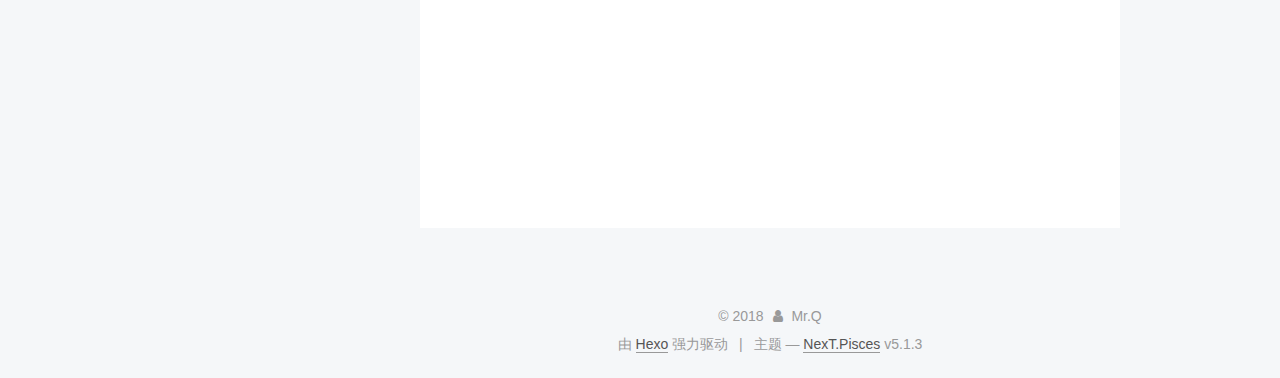
<file: 2018/01/05/Python比对word中的表格并进行修改/index.html>
<!DOCTYPE html>



  


<html class="theme-next pisces use-motion" lang="zh-Hans">
<head>
  <meta charset="UTF-8"/>
<meta http-equiv="X-UA-Compatible" content="IE=edge" />
<meta name="viewport" content="width=device-width, initial-scale=1, maximum-scale=1"/>
<meta name="theme-color" content="#222">









<meta http-equiv="Cache-Control" content="no-transform" />
<meta http-equiv="Cache-Control" content="no-siteapp" />
















  
  
  <link href="/lib/fancybox/source/jquery.fancybox.css?v=2.1.5" rel="stylesheet" type="text/css" />







<link href="/lib/font-awesome/css/font-awesome.min.css?v=4.6.2" rel="stylesheet" type="text/css" />

<link href="/css/main.css?v=5.1.3" rel="stylesheet" type="text/css" />


  <link rel="apple-touch-icon" sizes="180x180" href="/images/apple-touch-icon-next.png?v=5.1.3">


  <link rel="icon" type="image/png" sizes="32x32" href="/images/favicon-32x32-next.png?v=5.1.3">


  <link rel="icon" type="image/png" sizes="16x16" href="/images/favicon-16x16-next.png?v=5.1.3">


  <link rel="mask-icon" href="/images/logo.svg?v=5.1.3" color="#222">





  <meta name="keywords" content="Hexo, NexT" />










<meta name="description" content="Why doing this公司新招标个wms系统，外包的公司最后给了个无数bug的wms系统，以及简单到简陋的表结构说明文档。在日常维护的时候，由于说明文档的残缺不全，常常会遇到不知道数据库的某个字段是什么意思。所以只能自己来补全数据库的表结构说明文档。 Do or not to do最近在学Python，看见有不少">
<meta property="og:type" content="article">
<meta property="og:title" content="Python比对word中的表格并进行修改">
<meta property="og:url" content="http://yoursite.com/2018/01/05/Python比对word中的表格并进行修改/index.html">
<meta property="og:site_name" content="Mr.Q">
<meta property="og:description" content="Why doing this公司新招标个wms系统，外包的公司最后给了个无数bug的wms系统，以及简单到简陋的表结构说明文档。在日常维护的时候，由于说明文档的残缺不全，常常会遇到不知道数据库的某个字段是什么意思。所以只能自己来补全数据库的表结构说明文档。 Do or not to do最近在学Python，看见有不少老哥说宁愿花一个小时写脚本也不愿做30分钟同样的工作。大学时C语言的老师就说，计">
<meta property="og:locale" content="zh-Hans">
<meta property="og:updated_time" content="2018-01-05T02:23:35.282Z">
<meta name="twitter:card" content="summary">
<meta name="twitter:title" content="Python比对word中的表格并进行修改">
<meta name="twitter:description" content="Why doing this公司新招标个wms系统，外包的公司最后给了个无数bug的wms系统，以及简单到简陋的表结构说明文档。在日常维护的时候，由于说明文档的残缺不全，常常会遇到不知道数据库的某个字段是什么意思。所以只能自己来补全数据库的表结构说明文档。 Do or not to do最近在学Python，看见有不少老哥说宁愿花一个小时写脚本也不愿做30分钟同样的工作。大学时C语言的老师就说，计">



<script type="text/javascript" id="hexo.configurations">
  var NexT = window.NexT || {};
  var CONFIG = {
    root: '/',
    scheme: 'Pisces',
    version: '5.1.3',
    sidebar: {"position":"left","display":"post","offset":12,"b2t":false,"scrollpercent":false,"onmobile":false},
    fancybox: true,
    tabs: true,
    motion: {"enable":true,"async":false,"transition":{"post_block":"fadeIn","post_header":"slideDownIn","post_body":"slideDownIn","coll_header":"slideLeftIn","sidebar":"slideUpIn"}},
    duoshuo: {
      userId: '0',
      author: '博主'
    },
    algolia: {
      applicationID: '',
      apiKey: '',
      indexName: '',
      hits: {"per_page":10},
      labels: {"input_placeholder":"Search for Posts","hits_empty":"We didn't find any results for the search: ${query}","hits_stats":"${hits} results found in ${time} ms"}
    }
  };
</script>



  <link rel="canonical" href="http://yoursite.com/2018/01/05/Python比对word中的表格并进行修改/"/>





  <title>Python比对word中的表格并进行修改 | Mr.Q</title>
  








</head>

<body itemscope itemtype="http://schema.org/WebPage" lang="zh-Hans">

  
  
    
  

  <div class="container sidebar-position-left page-post-detail">
    <div class="headband"></div>

    <header id="header" class="header" itemscope itemtype="http://schema.org/WPHeader">
      <div class="header-inner"><div class="site-brand-wrapper">
  <div class="site-meta ">
    

    <div class="custom-logo-site-title">
      <a href="/"  class="brand" rel="start">
        <span class="logo-line-before"><i></i></span>
        <span class="site-title">Mr.Q</span>
        <span class="logo-line-after"><i></i></span>
      </a>
    </div>
      
        <p class="site-subtitle"></p>
      
  </div>

  <div class="site-nav-toggle">
    <button>
      <span class="btn-bar"></span>
      <span class="btn-bar"></span>
      <span class="btn-bar"></span>
    </button>
  </div>
</div>

<nav class="site-nav">
  

  
    <ul id="menu" class="menu">
      
        
        <li class="menu-item menu-item-home">
          <a href="/" rel="section">
            
              <i class="menu-item-icon fa fa-fw fa-home"></i> <br />
            
            首页
          </a>
        </li>
      
        
        <li class="menu-item menu-item-archives">
          <a href="/archives/" rel="section">
            
              <i class="menu-item-icon fa fa-fw fa-archive"></i> <br />
            
            归档
          </a>
        </li>
      

      
    </ul>
  

  
</nav>



 </div>
    </header>

    <main id="main" class="main">
      <div class="main-inner">
        <div class="content-wrap">
          <div id="content" class="content">
            

  <div id="posts" class="posts-expand">
    

  

  
  
  

  <article class="post post-type-normal" itemscope itemtype="http://schema.org/Article">
  
  
  
  <div class="post-block">
    <link itemprop="mainEntityOfPage" href="http://yoursite.com/2018/01/05/Python比对word中的表格并进行修改/">

    <span hidden itemprop="author" itemscope itemtype="http://schema.org/Person">
      <meta itemprop="name" content="Mr.Q">
      <meta itemprop="description" content="">
      <meta itemprop="image" content="/uploads/avatar.gif">
    </span>

    <span hidden itemprop="publisher" itemscope itemtype="http://schema.org/Organization">
      <meta itemprop="name" content="Mr.Q">
    </span>

    
      <header class="post-header">

        
        
          <h1 class="post-title" itemprop="name headline">Python比对word中的表格并进行修改</h1>
        

        <div class="post-meta">
          <span class="post-time">
            
              <span class="post-meta-item-icon">
                <i class="fa fa-calendar-o"></i>
              </span>
              
                <span class="post-meta-item-text">发表于</span>
              
              <time title="创建于" itemprop="dateCreated datePublished" datetime="2018-01-05T09:13:44+08:00">
                2018-01-05
              </time>
            

            

            
          </span>

          

          
            
          

          
          

          

          

          

        </div>
      </header>
    

    
    
    
    <div class="post-body" itemprop="articleBody">

      
      

      
        <h1 id="Why-doing-this"><a href="#Why-doing-this" class="headerlink" title="Why doing this"></a>Why doing this</h1><p>公司新招标个wms系统，外包的公司最后给了个无数bug的wms系统，以及简单到简陋的表结构说明文档。在日常维护的时候，由于说明文档的残缺不全，常常会遇到不知道数据库的某个字段是什么意思。所以只能自己来补全数据库的表结构说明文档。</p>
<h1 id="Do-or-not-to-do"><a href="#Do-or-not-to-do" class="headerlink" title="Do or not to do"></a>Do or not to do</h1><p>最近在学Python，看见有不少老哥说宁愿花一个小时写脚本也不愿做30分钟同样的工作。大学时C语言的老师就说，计算机的懒人用的，不过是聪明的懒人。所以能想办法偷懒的时候，还是想想办法偷懒吧。<br>首先是需要把数据库的表结构完整的导出来。先是使用PowerDesigner对wms数据库做反向工程，然后生成报告。这里需要使用一个报告模板：<br>(<a href="http://files.cnblogs.com/files/live365wang/wordTemplate.rar" target="_blank" rel="noopener">http://files.cnblogs.com/files/live365wang/wordTemplate.rar</a>)<br>先感谢下模板的作者。然后就可以看到生成的模板是一个rtf文件。另存为docx格式，这样方便后来使用Python操作。（因为前文提到的简陋的表结构说明文档是docx格式…）<br>这样就得到了</p>
<ol>
<li>数据库完整的表结构</li>
<li>简陋的表结构说明文档<br>接下来就是把已有的说明文档，输入到完整表结构里面。</li>
</ol>
<h1 id="Python操作docx"><a href="#Python操作docx" class="headerlink" title="Python操作docx"></a>Python操作docx</h1><p>使用Python的第一步是先下好轮子：<br>    pip install python-docx<br>然后是对应的代码：</p>
<pre><code># -*- coding: cp936 -*-
import docx
#打开第一个文件
doc1 = docx.Document(&quot;F:\\wms.docx&quot;) 
#打开第二个文件
doc2 = docx.Document(&quot;F:\\wms2.docx&quot;) 
#提取第一个表的表头和第二个表的表头进行比对
for i in range(100):
  #将表格前的文字和表格匹配
 num  = i*3+41
    tablename = doc1.paragraphs[num].text.lower()
    tablename1 = tablename[1:]
    for j in range(len(doc2.tables)):
        tablename2 = doc2.paragraphs[j].text.split()
        if tablename1 in tablename2 :
        #表头匹配完成后，进行单元格匹配
        for k in range(len(doc1.tables[i+1].rows)):
            name1 = doc1.tables[i+1].cell(k,0).text
            for m in range(len(doc2.tables[j].rows)):
            name2 = doc2.tables[j].cell(m,0).text.upper()
            if name1 == name2 :
                 print(tablename2,name2,name1)
                #匹配成功进行输入
                doc1.tables[i+1].cell(k,5).text = doc2.tables[j].cell(m,1).text
#输入完成，保存文件 
doc1.save(&quot;wms_update.docx&quot;)
</code></pre><h2 id="Tips"><a href="#Tips" class="headerlink" title="Tips"></a>Tips</h2><ol>
<li>docx文件的对象中，需要使用到的有tables和paragraphs。</li>
<li>paragraph是文档中的段落，这里被当做表头来使用。匹配的含义是：当两张表名字相同，且表内的字段一致时，将说明文档中的说明文字复制到完整的表结构中。</li>
</ol>
<ul>
<li>尤其需要注意的是，在多数情况下，paragraph和table不是一一对应的。此处需要根据实际情况配对。</li>
</ul>
<p>Python的轮子确实挺好用的，希望之后也可以成为贡献轮子的人。</p>

      
    </div>
    
    
    

    

    

    

    <footer class="post-footer">
      

      
      
      

      
        <div class="post-nav">
          <div class="post-nav-next post-nav-item">
            
              <a href="/2017/12/13/Git-常用指令/" rel="next" title="Git 常用指令">
                <i class="fa fa-chevron-left"></i> Git 常用指令
              </a>
            
          </div>

          <span class="post-nav-divider"></span>

          <div class="post-nav-prev post-nav-item">
            
          </div>
        </div>
      

      
      
    </footer>
  </div>
  
  
  
  </article>



    <div class="post-spread">
      
    </div>
  </div>


          </div>
          


          

  



        </div>
        
          
  
  <div class="sidebar-toggle">
    <div class="sidebar-toggle-line-wrap">
      <span class="sidebar-toggle-line sidebar-toggle-line-first"></span>
      <span class="sidebar-toggle-line sidebar-toggle-line-middle"></span>
      <span class="sidebar-toggle-line sidebar-toggle-line-last"></span>
    </div>
  </div>

  <aside id="sidebar" class="sidebar">
    
    <div class="sidebar-inner">

      

      
        <ul class="sidebar-nav motion-element">
          <li class="sidebar-nav-toc sidebar-nav-active" data-target="post-toc-wrap">
            文章目录
          </li>
          <li class="sidebar-nav-overview" data-target="site-overview-wrap">
            站点概览
          </li>
        </ul>
      

      <section class="site-overview-wrap sidebar-panel">
        <div class="site-overview">
          <div class="site-author motion-element" itemprop="author" itemscope itemtype="http://schema.org/Person">
            
              <img class="site-author-image" itemprop="image"
                src="/uploads/avatar.gif"
                alt="Mr.Q" />
            
              <p class="site-author-name" itemprop="name">Mr.Q</p>
              <p class="site-description motion-element" itemprop="description">健忘的人</p>
          </div>

          <nav class="site-state motion-element">

            
              <div class="site-state-item site-state-posts">
              
                <a href="/archives/">
              
                  <span class="site-state-item-count">6</span>
                  <span class="site-state-item-name">日志</span>
                </a>
              </div>
            

            

            
              
              
              <div class="site-state-item site-state-tags">
                
                  <span class="site-state-item-count">1</span>
                  <span class="site-state-item-name">标签</span>
                
              </div>
            

          </nav>

          

          <div class="links-of-author motion-element">
            
          </div>

          
          

          
          

          

        </div>
      </section>

      
      <!--noindex-->
        <section class="post-toc-wrap motion-element sidebar-panel sidebar-panel-active">
          <div class="post-toc">

            
              
            

            
              <div class="post-toc-content"><ol class="nav"><li class="nav-item nav-level-1"><a class="nav-link" href="#Why-doing-this"><span class="nav-number">1.</span> <span class="nav-text">Why doing this</span></a></li><li class="nav-item nav-level-1"><a class="nav-link" href="#Do-or-not-to-do"><span class="nav-number">2.</span> <span class="nav-text">Do or not to do</span></a></li><li class="nav-item nav-level-1"><a class="nav-link" href="#Python操作docx"><span class="nav-number">3.</span> <span class="nav-text">Python操作docx</span></a><ol class="nav-child"><li class="nav-item nav-level-2"><a class="nav-link" href="#Tips"><span class="nav-number">3.1.</span> <span class="nav-text">Tips</span></a></li></ol></li></ol></div>
            

          </div>
        </section>
      <!--/noindex-->
      

      

    </div>
  </aside>


        
      </div>
    </main>

    <footer id="footer" class="footer">
      <div class="footer-inner">
        <div class="copyright">&copy; <span itemprop="copyrightYear">2018</span>
  <span class="with-love">
    <i class="fa fa-user"></i>
  </span>
  <span class="author" itemprop="copyrightHolder">Mr.Q</span>

  
</div>


  <div class="powered-by">由 <a class="theme-link" target="_blank" href="https://hexo.io">Hexo</a> 强力驱动</div>



  <span class="post-meta-divider">|</span>



  <div class="theme-info">主题 &mdash; <a class="theme-link" target="_blank" href="https://github.com/iissnan/hexo-theme-next">NexT.Pisces</a> v5.1.3</div>




        







        
      </div>
    </footer>

    
      <div class="back-to-top">
        <i class="fa fa-arrow-up"></i>
        
      </div>
    

    

  </div>

  

<script type="text/javascript">
  if (Object.prototype.toString.call(window.Promise) !== '[object Function]') {
    window.Promise = null;
  }
</script>









  












  
  
    <script type="text/javascript" src="/lib/jquery/index.js?v=2.1.3"></script>
  

  
  
    <script type="text/javascript" src="/lib/fastclick/lib/fastclick.min.js?v=1.0.6"></script>
  

  
  
    <script type="text/javascript" src="/lib/jquery_lazyload/jquery.lazyload.js?v=1.9.7"></script>
  

  
  
    <script type="text/javascript" src="/lib/velocity/velocity.min.js?v=1.2.1"></script>
  

  
  
    <script type="text/javascript" src="/lib/velocity/velocity.ui.min.js?v=1.2.1"></script>
  

  
  
    <script type="text/javascript" src="/lib/fancybox/source/jquery.fancybox.pack.js?v=2.1.5"></script>
  


  


  <script type="text/javascript" src="/js/src/utils.js?v=5.1.3"></script>

  <script type="text/javascript" src="/js/src/motion.js?v=5.1.3"></script>



  
  


  <script type="text/javascript" src="/js/src/affix.js?v=5.1.3"></script>

  <script type="text/javascript" src="/js/src/schemes/pisces.js?v=5.1.3"></script>



  
  <script type="text/javascript" src="/js/src/scrollspy.js?v=5.1.3"></script>
<script type="text/javascript" src="/js/src/post-details.js?v=5.1.3"></script>



  


  <script type="text/javascript" src="/js/src/bootstrap.js?v=5.1.3"></script>



  


  




	





  





  












  





  

  

  

  
  

  

  

  

</body>
</html>
</file>
<file: css/main.css>
/* normalize.css v3.0.2 | MIT License | git.io/normalize */
html {
  font-family: sans-serif; /* 1 */
  -ms-text-size-adjust: 100%; /* 2 */
  -webkit-text-size-adjust: 100%; /* 2 */
}
body {
  margin: 0;
}
article,
aside,
details,
figcaption,
figure,
footer,
header,
hgroup,
main,
menu,
nav,
section,
summary {
  display: block;
}
audio,
canvas,
progress,
video {
  display: inline-block; /* 1 */
  vertical-align: baseline; /* 2 */
}
audio:not([controls]) {
  display: none;
  height: 0;
}
[hidden],
template {
  display: none;
}
a {
  background-color: transparent;
}
a:active,
a:hover {
  outline: 0;
}
abbr[title] {
  border-bottom: 1px dotted;
}
b,
strong {
  font-weight: bold;
}
dfn {
  font-style: italic;
}
h1 {
  font-size: 2em;
  margin: 0.67em 0;
}
mark {
  background: #ff0;
  color: #000;
}
small {
  font-size: 80%;
}
sub,
sup {
  font-size: 75%;
  line-height: 0;
  position: relative;
  vertical-align: baseline;
}
sup {
  top: -0.5em;
}
sub {
  bottom: -0.25em;
}
img {
  border: 0;
}
svg:not(:root) {
  overflow: hidden;
}
figure {
  margin: 1em 40px;
}
hr {
  -moz-box-sizing: content-box;
  box-sizing: content-box;
  height: 0;
}
pre {
  overflow: auto;
}
code,
kbd,
pre,
samp {
  font-family: monospace, monospace;
  font-size: 1em;
}
button,
input,
optgroup,
select,
textarea {
  color: inherit; /* 1 */
  font: inherit; /* 2 */
  margin: 0; /* 3 */
}
button {
  overflow: visible;
}
button,
select {
  text-transform: none;
}
button,
html input[type="button"],
input[type="reset"],
input[type="submit"] {
  -webkit-appearance: button; /* 2 */
  cursor: pointer; /* 3 */
}
button[disabled],
html input[disabled] {
  cursor: default;
}
button::-moz-focus-inner,
input::-moz-focus-inner {
  border: 0;
  padding: 0;
}
input {
  line-height: normal;
}
input[type="checkbox"],
input[type="radio"] {
  box-sizing: border-box; /* 1 */
  padding: 0; /* 2 */
}
input[type="number"]::-webkit-inner-spin-button,
input[type="number"]::-webkit-outer-spin-button {
  height: auto;
}
input[type="search"] {
  -webkit-appearance: textfield; /* 1 */
  -moz-box-sizing: content-box;
  -webkit-box-sizing: content-box; /* 2 */
  box-sizing: content-box;
}
input[type="search"]::-webkit-search-cancel-button,
input[type="search"]::-webkit-search-decoration {
  -webkit-appearance: none;
}
fieldset {
  border: 1px solid #c0c0c0;
  margin: 0 2px;
  padding: 0.35em 0.625em 0.75em;
}
legend {
  border: 0; /* 1 */
  padding: 0; /* 2 */
}
textarea {
  overflow: auto;
}
optgroup {
  font-weight: bold;
}
table {
  border-collapse: collapse;
  border-spacing: 0;
}
td,
th {
  padding: 0;
}
::selection {
  background: #262a30;
  color: #fff;
}
body {
  position: relative;
  font-family: 'Lato', "PingFang SC", "Microsoft YaHei", sans-serif;
  font-size: 14px;
  line-height: 2;
  color: #555;
  background: #f5f7f9;
}
@media (max-width: 767px) {
  body {
    padding-right: 0 !important;
  }
}
@media (min-width: 768px) and (max-width: 991px) {
  body {
    padding-right: 0 !important;
  }
}
@media (min-width: 1600px) {
  body {
    font-size: 16px;
  }
}
h1,
h2,
h3,
h4,
h5,
h6 {
  margin: 0;
  padding: 0;
  font-weight: bold;
  line-height: 1.5;
  font-family: 'Lato', "PingFang SC", "Microsoft YaHei", sans-serif;
}
h2,
h3,
h4,
h5,
h6 {
  margin: 20px 0 15px;
}
h1 {
  font-size: 22px;
}
@media (max-width: 767px) {
  h1 {
    font-size: 18px;
  }
}
h2 {
  font-size: 20px;
}
@media (max-width: 767px) {
  h2 {
    font-size: 16px;
  }
}
h3 {
  font-size: 18px;
}
@media (max-width: 767px) {
  h3 {
    font-size: 14px;
  }
}
h4 {
  font-size: 16px;
}
@media (max-width: 767px) {
  h4 {
    font-size: 12px;
  }
}
h5 {
  font-size: 14px;
}
@media (max-width: 767px) {
  h5 {
    font-size: 10px;
  }
}
h6 {
  font-size: 12px;
}
@media (max-width: 767px) {
  h6 {
    font-size: 8px;
  }
}
p {
  margin: 0 0 20px 0;
}
a {
  color: #555;
  text-decoration: none;
  outline: none;
  border-bottom: 1px solid #999;
  word-wrap: break-word;
}
a:hover {
  color: #222;
  border-bottom-color: #222;
}
blockquote {
  margin: 0;
  padding: 0;
}
img {
  display: block;
  margin: auto;
  max-width: 100%;
  height: auto;
}
hr {
  margin: 40px 0;
  height: 3px;
  border: none;
  background-color: #ddd;
  background-image: repeating-linear-gradient(-45deg, #fff, #fff 4px, transparent 4px, transparent 8px);
}
blockquote {
  padding: 0 15px;
  color: #666;
  border-left: 4px solid #ddd;
}
blockquote cite::before {
  content: "-";
  padding: 0 5px;
}
dt {
  font-weight: 700;
}
dd {
  margin: 0;
  padding: 0;
}
kbd {
  border: 1px solid #ccc;
  border-radius: 0.2em;
  box-shadow: 0.1em 0.1em 0.2em rgba(0,0,0,0.1);
  background-color: #f9f9f9;
  font-family: inherit;
  background-image: -webkit-linear-gradient(top, #eee, #fff, #eee);
  padding: 0.1em 0.3em;
  white-space: nowrap;
}
.text-left {
  text-align: left;
}
.text-center {
  text-align: center;
}
.text-right {
  text-align: right;
}
.text-justify {
  text-align: justify;
}
.text-nowrap {
  white-space: nowrap;
}
.text-lowercase {
  text-transform: lowercase;
}
.text-uppercase {
  text-transform: uppercase;
}
.text-capitalize {
  text-transform: capitalize;
}
.center-block {
  display: block;
  margin-left: auto;
  margin-right: auto;
}
.clearfix:before,
.clearfix:after {
  content: " ";
  display: table;
}
.clearfix:after {
  clear: both;
}
.pullquote {
  width: 45%;
}
.pullquote.left {
  float: left;
  margin-left: 5px;
  margin-right: 10px;
}
.pullquote.right {
  float: right;
  margin-left: 10px;
  margin-right: 5px;
}
.affix.affix.affix {
  position: fixed;
}
.translation {
  margin-top: -20px;
  font-size: 14px;
  color: #999;
}
.scrollbar-measure {
  width: 100px;
  height: 100px;
  overflow: scroll;
  position: absolute;
  top: -9999px;
}
.use-motion .motion-element {
  opacity: 0;
}
table {
  margin: 20px 0;
  width: 100%;
  border-collapse: collapse;
  border-spacing: 0;
  border: 1px solid #ddd;
  font-size: 14px;
  table-layout: fixed;
  word-wrap: break-all;
}
table>tbody>tr:nth-of-type(odd) {
  background-color: #f9f9f9;
}
table>tbody>tr:hover {
  background-color: #f5f5f5;
}
caption,
th,
td {
  padding: 8px;
  text-align: left;
  vertical-align: middle;
  font-weight: normal;
}
th,
td {
  border-bottom: 3px solid #ddd;
  border-right: 1px solid #eee;
}
th {
  padding-bottom: 10px;
  font-weight: 700;
}
td {
  border-bottom-width: 1px;
}
html,
body {
  height: 100%;
}
.container {
  position: relative;
  min-height: 100%;
}
.header-inner {
  margin: 0 auto;
  padding: 100px 0 70px;
  width: 700px;
}
@media (min-width: 1600px) {
  .container .header-inner {
    width: 900px;
  }
}
.main {
  padding-bottom: 150px;
}
.main-inner {
  margin: 0 auto;
  width: 700px;
}
@media (min-width: 1600px) {
  .container .main-inner {
    width: 900px;
  }
}
.footer {
  position: absolute;
  left: 0;
  bottom: 0;
  width: 100%;
  min-height: 50px;
}
.footer-inner {
  box-sizing: border-box;
  margin: 20px auto;
  width: 700px;
}
@media (min-width: 1600px) {
  .container .footer-inner {
    width: 900px;
  }
}
pre,
.highlight {
  overflow: auto;
  margin: 20px 0;
  padding: 0;
  font-size: 13px;
  color: #4d4d4c;
  background: #f7f7f7;
  line-height: 1.6;
}
pre,
code {
  font-family: consolas, Menlo, "PingFang SC", "Microsoft YaHei", monospace;
}
code {
  padding: 2px 4px;
  word-wrap: break-word;
  color: #555;
  background: #eee;
  border-radius: 3px;
  font-size: 13px;
}
pre {
  padding: 10px;
}
pre code {
  padding: 0;
  color: #4d4d4c;
  background: none;
  text-shadow: none;
}
.highlight {
  border-radius: 1px;
}
.highlight pre {
  border: none;
  margin: 0;
  padding: 10px 0;
}
.highlight table {
  margin: 0;
  width: auto;
  border: none;
}
.highlight td {
  border: none;
  padding: 0;
}
.highlight figcaption {
  font-size: 1em;
  color: #4d4d4c;
  line-height: 1em;
  margin-bottom: 1em;
}
.highlight figcaption:before,
.highlight figcaption:after {
  content: " ";
  display: table;
}
.highlight figcaption:after {
  clear: both;
}
.highlight figcaption a {
  float: right;
  color: #4d4d4c;
}
.highlight figcaption a:hover {
  border-bottom-color: #4d4d4c;
}
.highlight .gutter pre {
  padding-left: 10px;
  padding-right: 10px;
  color: #869194;
  text-align: right;
  background-color: #eff2f3;
}
.highlight .code pre {
  width: 100%;
  padding-left: 10px;
  padding-right: 10px;
  background-color: #f7f7f7;
}
.highlight .line {
  height: 20px;
}
.gutter {
  -webkit-user-select: none;
  -moz-user-select: none;
  -ms-user-select: none;
  user-select: none;
}
.gist table {
  width: auto;
}
.gist table td {
  border: none;
}
pre .deletion {
  background: #fdd;
}
pre .addition {
  background: #dfd;
}
pre .meta {
  color: #8959a8;
}
pre .comment {
  color: #8e908c;
}
pre .variable,
pre .attribute,
pre .tag,
pre .regexp,
pre .ruby .constant,
pre .xml .tag .title,
pre .xml .pi,
pre .xml .doctype,
pre .html .doctype,
pre .css .id,
pre .css .class,
pre .css .pseudo {
  color: #c82829;
}
pre .number,
pre .preprocessor,
pre .built_in,
pre .literal,
pre .params,
pre .constant,
pre .command {
  color: #f5871f;
}
pre .ruby .class .title,
pre .css .rules .attribute,
pre .string,
pre .value,
pre .inheritance,
pre .header,
pre .ruby .symbol,
pre .xml .cdata,
pre .special,
pre .number,
pre .formula {
  color: #718c00;
}
pre .title,
pre .css .hexcolor {
  color: #3e999f;
}
pre .function,
pre .python .decorator,
pre .python .title,
pre .ruby .function .title,
pre .ruby .title .keyword,
pre .perl .sub,
pre .javascript .title,
pre .coffeescript .title {
  color: #4271ae;
}
pre .keyword,
pre .javascript .function {
  color: #8959a8;
}
.full-image.full-image.full-image {
  border: none;
  max-width: 100%;
  width: auto;
  margin: 20px auto;
}
@media (min-width: 992px) {
  .full-image.full-image.full-image {
    max-width: none;
    width: 118%;
    margin: 0 -9%;
  }
}
.blockquote-center,
.page-home .post-type-quote blockquote,
.page-post-detail .post-type-quote blockquote {
  position: relative;
  margin: 40px 0;
  padding: 0;
  border-left: none;
  text-align: center;
}
.blockquote-center::before,
.page-home .post-type-quote blockquote::before,
.page-post-detail .post-type-quote blockquote::before,
.blockquote-center::after,
.page-home .post-type-quote blockquote::after,
.page-post-detail .post-type-quote blockquote::after {
  position: absolute;
  content: ' ';
  display: block;
  width: 100%;
  height: 24px;
  opacity: 0.2;
  background-repeat: no-repeat;
  background-position: 0 -6px;
  background-size: 22px 22px;
}
.blockquote-center::before,
.page-home .post-type-quote blockquote::before,
.page-post-detail .post-type-quote blockquote::before {
  top: -20px;
  background-image: url("../images/quote-l.svg");
  border-top: 1px solid #ccc;
}
.blockquote-center::after,
.page-home .post-type-quote blockquote::after,
.page-post-detail .post-type-quote blockquote::after {
  bottom: -20px;
  background-image: url("../images/quote-r.svg");
  border-bottom: 1px solid #ccc;
  background-position: 100% 8px;
}
.blockquote-center p,
.page-home .post-type-quote blockquote p,
.page-post-detail .post-type-quote blockquote p,
.blockquote-center div,
.page-home .post-type-quote blockquote div,
.page-post-detail .post-type-quote blockquote div {
  text-align: center;
}
.post .post-body .group-picture img {
  box-sizing: border-box;
  padding: 0 3px;
  border: none;
}
.post .group-picture-row {
  overflow: hidden;
  margin-top: 6px;
}
.post .group-picture-row:first-child {
  margin-top: 0;
}
.post .group-picture-column {
  float: left;
}
.page-post-detail .post-body .group-picture-column {
  float: none;
  margin-top: 10px;
  width: auto !important;
}
.page-post-detail .post-body .group-picture-column img {
  margin: 0 auto;
}
.page-archive .group-picture-container {
  overflow: hidden;
}
.page-archive .group-picture-row {
  float: left;
}
.page-archive .group-picture-row:first-child {
  margin-top: 6px;
}
.page-archive .group-picture-column {
  max-width: 150px;
  max-height: 150px;
}
.post-body .note {
  position: relative;
  padding: 15px;
  margin-bottom: 20px;
  border: 1px solid #eee;
  border-left-width: 5px;
  border-radius: 3px;
}
.post-body .note h2,
.post-body .note h3,
.post-body .note h4,
.post-body .note h5,
.post-body .note h6 {
  margin-top: 0;
  margin-bottom: 0;
  border-bottom: initial;
  padding-top: 0 !important;
}
.post-body .note p:first-child,
.post-body .note ul:first-child,
.post-body .note ol:first-child,
.post-body .note table:first-child,
.post-body .note pre:first-child,
.post-body .note blockquote:first-child {
  margin-top: 0;
}
.post-body .note p:last-child,
.post-body .note ul:last-child,
.post-body .note ol:last-child,
.post-body .note table:last-child,
.post-body .note pre:last-child,
.post-body .note blockquote:last-child {
  margin-bottom: 0;
}
.post-body .note.default {
  border-left-color: #777;
}
.post-body .note.default h2,
.post-body .note.default h3,
.post-body .note.default h4,
.post-body .note.default h5,
.post-body .note.default h6 {
  color: #777;
}
.post-body .note.primary {
  border-left-color: #6f42c1;
}
.post-body .note.primary h2,
.post-body .note.primary h3,
.post-body .note.primary h4,
.post-body .note.primary h5,
.post-body .note.primary h6 {
  color: #6f42c1;
}
.post-body .note.info {
  border-left-color: #428bca;
}
.post-body .note.info h2,
.post-body .note.info h3,
.post-body .note.info h4,
.post-body .note.info h5,
.post-body .note.info h6 {
  color: #428bca;
}
.post-body .note.success {
  border-left-color: #5cb85c;
}
.post-body .note.success h2,
.post-body .note.success h3,
.post-body .note.success h4,
.post-body .note.success h5,
.post-body .note.success h6 {
  color: #5cb85c;
}
.post-body .note.warning {
  border-left-color: #f0ad4e;
}
.post-body .note.warning h2,
.post-body .note.warning h3,
.post-body .note.warning h4,
.post-body .note.warning h5,
.post-body .note.warning h6 {
  color: #f0ad4e;
}
.post-body .note.danger {
  border-left-color: #d9534f;
}
.post-body .note.danger h2,
.post-body .note.danger h3,
.post-body .note.danger h4,
.post-body .note.danger h5,
.post-body .note.danger h6 {
  color: #d9534f;
}
.post-body .label {
  display: inline;
  padding: 0 2px;
  white-space: nowrap;
}
.post-body .label.default {
  background-color: #f0f0f0;
}
.post-body .label.primary {
  background-color: #efe6f7;
}
.post-body .label.info {
  background-color: #e5f2f8;
}
.post-body .label.success {
  background-color: #e7f4e9;
}
.post-body .label.warning {
  background-color: #fcf6e1;
}
.post-body .label.danger {
  background-color: #fae8eb;
}
.post-body .tabs {
  position: relative;
  display: block;
  margin-bottom: 20px;
  padding-top: 10px;
}
.post-body .tabs ul.nav-tabs {
  margin: 0;
  padding: 0;
  display: flex;
  margin-bottom: -1px;
}
@media (max-width: 413px) {
  .post-body .tabs ul.nav-tabs {
    display: block;
    margin-bottom: 5px;
  }
}
.post-body .tabs ul.nav-tabs li.tab {
  list-style-type: none !important;
  margin: 0 0.25em 0 0;
  border-top: 3px solid transparent;
  border-left: 1px solid transparent;
  border-right: 1px solid transparent;
}
@media (max-width: 413px) {
  .post-body .tabs ul.nav-tabs li.tab {
    margin: initial;
    border-top: 1px solid transparent;
    border-left: 3px solid transparent;
    border-right: 1px solid transparent;
    border-bottom: 1px solid transparent;
  }
}
.post-body .tabs ul.nav-tabs li.tab a {
  outline: 0;
  border-bottom: initial;
  display: block;
  line-height: 1.8em;
  padding: 0.25em 0.75em;
  transition-duration: 0.2s;
  transition-timing-function: ease-out;
  transition-delay: 0s;
}
.post-body .tabs ul.nav-tabs li.tab a i {
  width: 1.285714285714286em;
}
.post-body .tabs ul.nav-tabs li.tab.active {
  border-top: 3px solid #fc6423;
  border-left: 1px solid #ddd;
  border-right: 1px solid #ddd;
  background-color: #fff;
}
@media (max-width: 413px) {
  .post-body .tabs ul.nav-tabs li.tab.active {
    border-top: 1px solid #ddd;
    border-left: 3px solid #fc6423;
    border-right: 1px solid #ddd;
    border-bottom: 1px solid #ddd;
  }
}
.post-body .tabs ul.nav-tabs li.tab.active a {
  cursor: default;
  color: #555;
}
.post-body .tabs .tab-content {
  background-color: #fff;
}
.post-body .tabs .tab-content .tab-pane {
  border: 1px solid #ddd;
  padding: 20px 20px 0 20px;
}
.post-body .tabs .tab-content .tab-pane:not(.active) {
  display: none !important;
}
.post-body .tabs .tab-content .tab-pane.active {
  display: block !important;
}
.btn {
  display: inline-block;
  padding: 0 20px;
  font-size: 14px;
  color: #555;
  background: #fff;
  border: 2px solid #555;
  text-decoration: none;
  border-radius: 2px;
  transition-property: background-color;
  transition-duration: 0.2s;
  transition-timing-function: ease-in-out;
  transition-delay: 0s;
  line-height: 2;
}
.btn:hover {
  border-color: #222;
  color: #fff;
  background: #222;
}
.btn +.btn {
  margin: 0 0 8px 8px;
}
.btn .fa-fw {
  width: 1.285714285714286em;
  text-align: left;
}
.btn-bar {
  display: block;
  width: 22px;
  height: 2px;
  background: #555;
  border-radius: 1px;
}
.btn-bar+.btn-bar {
  margin-top: 4px;
}
.pagination {
  margin: 120px 0 40px;
  text-align: center;
  border-top: 1px solid #eee;
}
.page-number-basic,
.pagination .prev,
.pagination .next,
.pagination .page-number,
.pagination .space {
  display: inline-block;
  position: relative;
  top: -1px;
  margin: 0 10px;
  padding: 0 11px;
}
@media (max-width: 767px) {
  .page-number-basic,
  .pagination .prev,
  .pagination .next,
  .pagination .page-number,
  .pagination .space {
    margin: 0 5px;
  }
}
.pagination .prev,
.pagination .next,
.pagination .page-number {
  border-bottom: 0;
  border-top: 1px solid #eee;
  transition-property: border-color;
  transition-duration: 0.2s;
  transition-timing-function: ease-in-out;
  transition-delay: 0s;
}
.pagination .prev:hover,
.pagination .next:hover,
.pagination .page-number:hover {
  border-top-color: #222;
}
.pagination .space {
  padding: 0;
  margin: 0;
}
.pagination .prev {
  margin-left: 0;
}
.pagination .next {
  margin-right: 0;
}
.pagination .page-number.current {
  color: #fff;
  background: #ccc;
  border-top-color: #ccc;
}
@media (max-width: 767px) {
  .pagination {
    border-top: none;
  }
  .pagination .prev,
  .pagination .next,
  .pagination .page-number {
    margin-bottom: 10px;
    border-top: 0;
    border-bottom: 1px solid #eee;
    padding: 0 10px;
  }
  .pagination .prev:hover,
  .pagination .next:hover,
  .pagination .page-number:hover {
    border-bottom-color: #222;
  }
}
.comments {
  margin: 60px 20px 0;
}
.tag-cloud {
  text-align: center;
}
.tag-cloud a {
  display: inline-block;
  margin: 10px;
}
.back-to-top {
  box-sizing: border-box;
  position: fixed;
  bottom: -100px;
  right: 30px;
  z-index: 1050;
  padding: 0 6px;
  width: 24px;
  background: #222;
  font-size: 12px;
  opacity: 0.6;
  color: #fff;
  cursor: pointer;
  text-align: center;
  -webkit-transform: translateZ(0);
  transition-property: bottom;
  transition-duration: 0.2s;
  transition-timing-function: ease-in-out;
  transition-delay: 0s;
}
@media (min-width: 768px) and (max-width: 991px) {
  .back-to-top {
    display: none !important;
  }
}
@media (max-width: 767px) {
  .back-to-top {
    display: none !important;
  }
}
.back-to-top.back-to-top-on {
  bottom: 30px;
}
.header {
  background: transparent;
}
.header-inner {
  position: relative;
}
.headband {
  height: 3px;
  background: #222;
}
.site-meta {
  margin: 0;
  text-align: center;
}
@media (max-width: 767px) {
  .site-meta {
    text-align: center;
  }
}
.brand {
  position: relative;
  display: inline-block;
  padding: 0 40px;
  color: #fff;
  background: #222;
  border-bottom: none;
}
.brand:hover {
  color: #fff;
}
.logo {
  display: inline-block;
  margin-right: 5px;
  line-height: 36px;
  vertical-align: top;
}
.site-title {
  display: inline-block;
  vertical-align: top;
  line-height: 36px;
  font-size: 20px;
  font-weight: normal;
  font-family: 'Lato', "PingFang SC", "Microsoft YaHei", sans-serif;
}
.site-subtitle {
  margin-top: 10px;
  font-size: 13px;
  color: #ddd;
}
.use-motion .brand {
  opacity: 0;
}
.use-motion .logo,
.use-motion .site-title,
.use-motion .site-subtitle {
  opacity: 0;
  position: relative;
  top: -10px;
}
.site-nav-toggle {
  display: none;
  position: absolute;
  top: 10px;
  left: 10px;
}
@media (max-width: 767px) {
  .site-nav-toggle {
    display: block;
  }
}
.site-nav-toggle button {
  margin-top: 2px;
  padding: 9px 10px;
  background: transparent;
  border: none;
}
@media (max-width: 767px) {
  .site-nav {
    display: none;
    margin: 0 -10px;
    padding: 0 10px;
    clear: both;
    border-top: 1px solid #ddd;
  }
}
@media (min-width: 768px) and (max-width: 991px) {
  .site-nav {
    display: block !important;
  }
}
@media (min-width: 992px) {
  .site-nav {
    display: block !important;
  }
}
.menu {
  margin-top: 20px;
  padding-left: 0;
  text-align: center;
}
.menu .menu-item {
  display: inline-block;
  margin: 0 10px;
  list-style: none;
}
@media screen and (max-width: 767px) {
  .menu .menu-item {
    margin-top: 10px;
  }
}
.menu .menu-item a {
  display: block;
  font-size: 13px;
  line-height: inherit;
  border-bottom: 1px solid transparent;
  transition-property: border-color;
  transition-duration: 0.2s;
  transition-timing-function: ease-in-out;
  transition-delay: 0s;
}
.menu .menu-item a:hover,
.menu-item-active a {
  border-bottom-color: #222;
}
.menu .menu-item .fa {
  margin-right: 5px;
}
.use-motion .menu-item {
  opacity: 0;
}
.post-body {
  font-family: 'Lato', "PingFang SC", "Microsoft YaHei", sans-serif;
}
@media (max-width: 767px) {
  .post-body {
    word-break: break-word;
  }
}
.post-body .fancybox img {
  display: block !important;
  margin: 0 auto;
  cursor: pointer;
  cursor: zoom-in;
  cursor: -webkit-zoom-in;
}
.post-body .image-caption,
.post-body .figure .caption {
  margin: -20px auto 15px;
  text-align: center;
  font-size: 14px;
  color: #999;
  font-weight: bold;
  line-height: 1;
}
.post-sticky-flag {
  display: inline-block;
  font-size: 16px;
  -ms-transform: rotate(30deg);
  -webkit-transform: rotate(30deg);
  -moz-transform: rotate(30deg);
  -ms-transform: rotate(30deg);
  -o-transform: rotate(30deg);
  transform: rotate(30deg);
}
.use-motion .post-block,
.use-motion .pagination,
.use-motion .comments {
  opacity: 0;
}
.use-motion .post-header {
  opacity: 0;
}
.use-motion .post-body {
  opacity: 0;
}
.use-motion .collection-title {
  opacity: 0;
}
.posts-expand {
  padding-top: 40px;
}
@media (max-width: 767px) {
  .posts-expand {
    margin: 0 20px;
  }
  .post-body pre .gutter pre {
    padding-right: 10px;
  }
  .post-body .highlight {
    margin-left: 0px;
    margin-right: 0px;
    padding: 0;
  }
  .post-body .highlight .gutter pre {
    padding-right: 10px;
  }
}
@media (min-width: 992px) {
  .posts-expand .post-body {
    text-align: justify;
  }
}
.posts-expand .post-body h2,
.posts-expand .post-body h3,
.posts-expand .post-body h4,
.posts-expand .post-body h5,
.posts-expand .post-body h6 {
  padding-top: 10px;
}
.posts-expand .post-body h2 .header-anchor,
.posts-expand .post-body h3 .header-anchor,
.posts-expand .post-body h4 .header-anchor,
.posts-expand .post-body h5 .header-anchor,
.posts-expand .post-body h6 .header-anchor {
  float: right;
  margin-left: 10px;
  color: #ccc;
  border-bottom-style: none;
  visibility: hidden;
}
.posts-expand .post-body h2 .header-anchor:hover,
.posts-expand .post-body h3 .header-anchor:hover,
.posts-expand .post-body h4 .header-anchor:hover,
.posts-expand .post-body h5 .header-anchor:hover,
.posts-expand .post-body h6 .header-anchor:hover {
  color: inherit;
}
.posts-expand .post-body h2:hover .header-anchor,
.posts-expand .post-body h3:hover .header-anchor,
.posts-expand .post-body h4:hover .header-anchor,
.posts-expand .post-body h5:hover .header-anchor,
.posts-expand .post-body h6:hover .header-anchor {
  visibility: visible;
}
.posts-expand .post-body ul li {
  list-style: circle;
}
.posts-expand .post-body img {
  box-sizing: border-box;
  margin: auto;
  padding: 3px;
  border: 1px solid #ddd;
}
.posts-expand .post-body .fancybox img {
  margin: 0 auto 25px;
}
@media (max-width: 767px) {
  .posts-collapse {
    margin: 0 20px;
  }
  .posts-collapse .post-title,
  .posts-collapse .post-meta {
    display: block;
    width: auto;
    text-align: left;
  }
}
.posts-collapse {
  position: relative;
  z-index: 1010;
  margin-left: 55px;
}
.posts-collapse::after {
  content: " ";
  position: absolute;
  top: 20px;
  left: 0;
  margin-left: -2px;
  width: 4px;
  height: 100%;
  background: #f5f5f5;
  z-index: -1;
}
@media (max-width: 767px) {
  .posts-collapse {
    margin: 0 20px;
  }
}
.posts-collapse .collection-title {
  position: relative;
  margin: 60px 0;
}
.posts-collapse .collection-title h1,
.posts-collapse .collection-title h2 {
  margin-left: 20px;
}
.posts-collapse .collection-title small {
  color: #bbb;
  margin-left: 5px;
}
.posts-collapse .collection-title::before {
  content: " ";
  position: absolute;
  left: 0;
  top: 50%;
  margin-left: -4px;
  margin-top: -4px;
  width: 8px;
  height: 8px;
  background: #bbb;
  border-radius: 50%;
}
.posts-collapse .post {
  margin: 30px 0;
}
.posts-collapse .post-header {
  position: relative;
  transition-duration: 0.2s;
  transition-timing-function: ease-in-out;
  transition-delay: 0s;
  transition-property: border;
  border-bottom: 1px dashed #ccc;
}
.posts-collapse .post-header::before {
  content: " ";
  position: absolute;
  left: 0;
  top: 12px;
  width: 6px;
  height: 6px;
  margin-left: -4px;
  background: #bbb;
  border-radius: 50%;
  border: 1px solid #fff;
  transition-duration: 0.2s;
  transition-timing-function: ease-in-out;
  transition-delay: 0s;
  transition-property: background;
}
.posts-collapse .post-header:hover {
  border-bottom-color: #666;
}
.posts-collapse .post-header:hover::before {
  background: #222;
}
.posts-collapse .post-meta {
  position: absolute;
  font-size: 12px;
  left: 20px;
  top: 5px;
}
.posts-collapse .post-comments-count {
  display: none;
}
.posts-collapse .post-title {
  margin-left: 60px;
  font-size: 16px;
  font-weight: normal;
  line-height: inherit;
}
.posts-collapse .post-title::after {
  margin-left: 3px;
  opacity: 0.6;
}
.posts-collapse .post-title a {
  color: #666;
  border-bottom: none;
}
.page-home .post-type-quote .post-header,
.page-post-detail .post-type-quote .post-header,
.page-home .post-type-quote .post-tags,
.page-post-detail .post-type-quote .post-tags {
  display: none;
}
.posts-expand .post-title {
  text-align: center;
  word-break: break-word;
  font-weight: 400;
}
.posts-expand .post-title-link {
  display: inline-block;
  position: relative;
  color: #555;
  border-bottom: none;
  line-height: 1.2;
  vertical-align: top;
}
.posts-expand .post-title-link::before {
  content: "";
  position: absolute;
  width: 100%;
  height: 2px;
  bottom: 0;
  left: 0;
  background-color: #000;
  visibility: hidden;
  -webkit-transform: scaleX(0);
  -moz-transform: scaleX(0);
  -ms-transform: scaleX(0);
  -o-transform: scaleX(0);
  transform: scaleX(0);
  transition-duration: 0.2s;
  transition-timing-function: ease-in-out;
  transition-delay: 0s;
}
.posts-expand .post-title-link:hover::before {
  visibility: visible;
  -webkit-transform: scaleX(1);
  -moz-transform: scaleX(1);
  -ms-transform: scaleX(1);
  -o-transform: scaleX(1);
  transform: scaleX(1);
}
.posts-expand .post-title-link .fa {
  font-size: 16px;
}
.posts-expand .post-meta {
  margin: 3px 0 60px 0;
  color: #999;
  font-family: 'Lato', "PingFang SC", "Microsoft YaHei", sans-serif;
  font-size: 12px;
  text-align: center;
}
.posts-expand .post-meta .post-category-list {
  display: inline-block;
  margin: 0;
  padding: 3px;
}
.posts-expand .post-meta .post-category-list-link {
  color: #999;
}
.posts-expand .post-meta .post-description {
  font-size: 14px;
  margin-top: 2px;
}
.post-meta-divider {
  margin: 0 0.5em;
}
.post-meta-item-icon {
  margin-right: 3px;
}
@media (min-width: 768px) and (max-width: 991px) {
  .post-meta-item-icon {
    display: inline-block;
  }
}
@media (max-width: 767px) {
  .post-meta-item-icon {
    display: inline-block;
  }
}
@media (min-width: 768px) and (max-width: 991px) {
  .post-meta-item-text {
    display: none;
  }
}
@media (max-width: 767px) {
  .post-meta-item-text {
    display: none;
  }
}
@media (max-width: 767px) {
  .posts-expand .post-comments-count {
    display: none;
  }
}
.post-button {
  margin-top: 40px;
}
.posts-expand .post-tags {
  margin-top: 40px;
  text-align: center;
}
.posts-expand .post-tags a {
  display: inline-block;
  margin-right: 10px;
  font-size: 13px;
}
.post-nav {
  display: table;
  margin-top: 15px;
  width: 100%;
  border-top: 1px solid #eee;
}
.post-nav-divider {
  display: table-cell;
  width: 10%;
}
.post-nav-item {
  display: table-cell;
  padding: 10px 0 0 0;
  width: 45%;
  vertical-align: top;
}
.post-nav-item a {
  position: relative;
  display: block;
  line-height: 25px;
  font-size: 14px;
  color: #555;
  border-bottom: none;
}
.post-nav-item a:hover {
  color: #222;
  border-bottom: none;
}
.post-nav-item a:active {
  top: 2px;
}
.post-nav-item .fa {
  position: absolute;
  top: 8px;
  left: 0;
  font-size: 12px;
}
.post-nav-next a {
  padding-left: 15px;
}
.post-nav-prev {
  text-align: right;
}
.post-nav-prev a {
  padding-right: 15px;
}
.post-nav-prev .fa {
  right: 0;
  left: auto;
}
.posts-expand .post-eof {
  display: block;
  margin: 80px auto 60px;
  width: 8%;
  height: 1px;
  background: #ccc;
  text-align: center;
}
.post:last-child .post-eof.post-eof.post-eof {
  display: none;
}
.post-gallery {
  display: table;
  table-layout: fixed;
  width: 100%;
  border-collapse: separate;
}
.post-gallery-row {
  display: table-row;
}
.post-gallery .post-gallery-img {
  display: table-cell;
  text-align: center;
  vertical-align: middle;
  border: none;
}
.post-gallery .post-gallery-img img {
  max-width: 100%;
  max-height: 100%;
  border: none;
}
.fancybox-close,
.fancybox-close:hover {
  border: none;
}
.rtl.post-body p,
.rtl.post-body a,
.rtl.post-body h1,
.rtl.post-body h2,
.rtl.post-body h3,
.rtl.post-body h4,
.rtl.post-body h5,
.rtl.post-body h6,
.rtl.post-body li,
.rtl.post-body ul,
.rtl.post-body ol {
  direction: rtl;
  font-family: UKIJ Ekran;
}
.rtl.post-title {
  font-family: UKIJ Ekran;
}
.sidebar {
  position: fixed;
  right: 0;
  top: 0;
  bottom: 0;
  width: 0;
  z-index: 1040;
  box-shadow: inset 0 2px 6px #000;
  background: #222;
  -webkit-transform: translateZ(0);
}
.sidebar a {
  color: #999;
  border-bottom-color: #555;
}
.sidebar a:hover {
  color: #eee;
}
@media (min-width: 768px) and (max-width: 991px) {
  .sidebar {
    display: none !important;
  }
}
@media (max-width: 767px) {
  .sidebar {
    display: none !important;
  }
}
.sidebar-inner {
  position: relative;
  padding: 20px 10px;
  color: #999;
  text-align: center;
}
.site-overview-wrap {
  overflow: hidden;
}
.site-overview {
  overflow-y: auto;
  overflow-x: hidden;
}
.sidebar-toggle {
  position: fixed;
  right: 30px;
  bottom: 45px;
  width: 14px;
  height: 14px;
  padding: 5px;
  background: #222;
  line-height: 0;
  z-index: 1050;
  cursor: pointer;
  -webkit-transform: translateZ(0);
}
@media (min-width: 768px) and (max-width: 991px) {
  .sidebar-toggle {
    display: none !important;
  }
}
@media (max-width: 767px) {
  .sidebar-toggle {
    display: none !important;
  }
}
.sidebar-toggle-line {
  position: relative;
  display: inline-block;
  vertical-align: top;
  height: 2px;
  width: 100%;
  background: #fff;
  margin-top: 3px;
}
.sidebar-toggle-line:first-child {
  margin-top: 0;
}
.site-author-image {
  display: block;
  margin: 0 auto;
  padding: 2px;
  max-width: 120px;
  height: auto;
  border: 1px solid #eee;
}
.site-author-name {
  margin: 0;
  text-align: center;
  color: #222;
  font-weight: 600;
}
.site-description {
  margin-top: 0;
  text-align: center;
  font-size: 13px;
  color: #999;
}
.site-state {
  overflow: hidden;
  line-height: 1.4;
  white-space: nowrap;
  text-align: center;
}
.site-state-item {
  display: inline-block;
  padding: 0 15px;
  border-left: 1px solid #eee;
}
.site-state-item:first-child {
  border-left: none;
}
.site-state-item a {
  border-bottom: none;
}
.site-state-item-count {
  display: block;
  text-align: center;
  color: inherit;
  font-weight: 600;
  font-size: 16px;
}
.site-state-item-name {
  font-size: 13px;
  color: #999;
}
.feed-link {
  margin-top: 20px;
}
.feed-link a {
  display: inline-block;
  padding: 0 15px;
  color: #fc6423;
  border: 1px solid #fc6423;
  border-radius: 4px;
}
.feed-link a i {
  color: #fc6423;
  font-size: 14px;
}
.feed-link a:hover {
  color: #fff;
  background: #fc6423;
}
.feed-link a:hover i {
  color: #fff;
}
.links-of-author {
  margin-top: 20px;
}
.links-of-author a {
  display: inline-block;
  vertical-align: middle;
  margin-right: 10px;
  margin-bottom: 10px;
  border-bottom-color: #555;
  font-size: 13px;
}
.links-of-author a:before {
  display: inline-block;
  vertical-align: middle;
  margin-right: 3px;
  content: " ";
  width: 4px;
  height: 4px;
  border-radius: 50%;
  background: #20c7ff;
}
.links-of-blogroll {
  font-size: 13px;
}
.links-of-blogroll-title {
  margin-top: 20px;
  font-size: 14px;
  font-weight: 600;
}
.links-of-blogroll-list {
  margin: 0;
  padding: 0;
  list-style: none;
}
.links-of-blogroll-item {
  padding: 2px 10px;
}
.links-of-blogroll-item a {
  max-width: 280px;
  box-sizing: border-box;
  display: inline-block;
  overflow: hidden;
  white-space: nowrap;
  text-overflow: ellipsis;
}
.sidebar-nav {
  margin: 0 0 20px;
  padding-left: 0;
}
.sidebar-nav li {
  display: inline-block;
  cursor: pointer;
  border-bottom: 1px solid transparent;
  font-size: 14px;
  color: #555;
}
.sidebar-nav li:hover {
  color: #fc6423;
}
.page-post-detail .sidebar-nav-toc {
  padding: 0 5px;
}
.page-post-detail .sidebar-nav-overview {
  margin-left: 10px;
}
.sidebar-nav .sidebar-nav-active {
  color: #fc6423;
  border-bottom-color: #fc6423;
}
.sidebar-nav .sidebar-nav-active:hover {
  color: #fc6423;
}
.sidebar-panel {
  display: none;
}
.sidebar-panel-active {
  display: block;
}
.post-toc-empty {
  font-size: 14px;
  color: #666;
}
.post-toc-wrap {
  overflow: hidden;
}
.post-toc {
  overflow: auto;
}
.post-toc ol {
  margin: 0;
  padding: 0 2px 5px 10px;
  text-align: left;
  list-style: none;
  font-size: 14px;
}
.post-toc ol > ol {
  padding-left: 0;
}
.post-toc ol a {
  transition-duration: 0.2s;
  transition-timing-function: ease-in-out;
  transition-delay: 0s;
  transition-property: all;
  color: #666;
  border-bottom-color: #ccc;
}
.post-toc ol a:hover {
  color: #000;
  border-bottom-color: #000;
}
.post-toc .nav-item {
  overflow: hidden;
  text-overflow: ellipsis;
  white-space: nowrap;
  line-height: 1.8;
}
.post-toc .nav .nav-child {
  display: none;
}
.post-toc .nav .active > .nav-child {
  display: block;
}
.post-toc .nav .active-current > .nav-child {
  display: block;
}
.post-toc .nav .active-current > .nav-child > .nav-item {
  display: block;
}
.post-toc .nav .active > a {
  color: #fc6423;
  border-bottom-color: #fc6423;
}
.post-toc .nav .active-current > a {
  color: #fc6423;
}
.post-toc .nav .active-current > a:hover {
  color: #fc6423;
}
.footer {
  font-size: 14px;
  color: #999;
}
.footer img {
  border: none;
}
.footer-inner {
  text-align: center;
}
.with-love {
  display: inline-block;
  margin: 0 5px;
}
.powered-by,
.theme-info {
  display: inline-block;
}
.cc-license {
  margin-top: 10px;
  text-align: center;
}
.cc-license .cc-opacity {
  opacity: 0.7;
  border-bottom: none;
}
.cc-license .cc-opacity:hover {
  opacity: 0.9;
}
.cc-license img {
  display: inline-block;
}
.theme-next #ds-thread #ds-reset {
  color: #555;
}
.theme-next #ds-thread #ds-reset .ds-replybox {
  margin-bottom: 30px;
}
.theme-next #ds-thread #ds-reset .ds-replybox .ds-avatar,
.theme-next #ds-reset .ds-avatar img {
  box-shadow: none;
}
.theme-next #ds-thread #ds-reset .ds-textarea-wrapper {
  border-color: #c7d4e1;
  background: none;
  border-top-right-radius: 3px;
  border-top-left-radius: 3px;
}
.theme-next #ds-thread #ds-reset .ds-textarea-wrapper textarea {
  height: 60px;
}
.theme-next #ds-reset .ds-rounded-top {
  border-radius: 0;
}
.theme-next #ds-thread #ds-reset .ds-post-toolbar {
  box-sizing: border-box;
  border: 1px solid #c7d4e1;
  background: #f6f8fa;
}
.theme-next #ds-thread #ds-reset .ds-post-options {
  height: 40px;
  border: none;
  background: none;
}
.theme-next #ds-thread #ds-reset .ds-toolbar-buttons {
  top: 11px;
}
.theme-next #ds-thread #ds-reset .ds-sync {
  top: 5px;
}
.theme-next #ds-thread #ds-reset .ds-post-button {
  top: 4px;
  right: 5px;
  width: 90px;
  height: 30px;
  border: 1px solid #c5ced7;
  border-radius: 3px;
  background-image: linear-gradient(#fbfbfc, #f5f7f9);
  color: #60676d;
}
.theme-next #ds-thread #ds-reset .ds-post-button:hover {
  background-position: 0 -30px;
  color: #60676d;
}
.theme-next #ds-thread #ds-reset .ds-comments-info {
  padding: 10px 0;
}
.theme-next #ds-thread #ds-reset .ds-sort {
  display: none;
}
.theme-next #ds-thread #ds-reset li.ds-tab a.ds-current {
  border: none;
  background: #f6f8fa;
  color: #60676d;
}
.theme-next #ds-thread #ds-reset li.ds-tab a.ds-current:hover {
  background-color: #e9f0f7;
  color: #60676d;
}
.theme-next #ds-thread #ds-reset li.ds-tab a {
  border-radius: 2px;
  padding: 5px;
}
.theme-next #ds-thread #ds-reset .ds-login-buttons p {
  color: #999;
  line-height: 36px;
}
.theme-next #ds-thread #ds-reset .ds-login-buttons .ds-service-list li {
  height: 28px;
}
.theme-next #ds-thread #ds-reset .ds-service-list a {
  background: none;
  padding: 5px;
  border: 1px solid;
  border-radius: 3px;
  text-align: center;
}
.theme-next #ds-thread #ds-reset .ds-service-list a:hover {
  color: #fff;
  background: #666;
}
.theme-next #ds-thread #ds-reset .ds-service-list .ds-weibo {
  color: #fc9b00;
  border-color: #fc9b00;
}
.theme-next #ds-thread #ds-reset .ds-service-list .ds-weibo:hover {
  background: #fc9b00;
}
.theme-next #ds-thread #ds-reset .ds-service-list .ds-qq {
  color: #60a3ec;
  border-color: #60a3ec;
}
.theme-next #ds-thread #ds-reset .ds-service-list .ds-qq:hover {
  background: #60a3ec;
}
.theme-next #ds-thread #ds-reset .ds-service-list .ds-renren {
  color: #2e7ac4;
  border-color: #2e7ac4;
}
.theme-next #ds-thread #ds-reset .ds-service-list .ds-renren:hover {
  background: #2e7ac4;
}
.theme-next #ds-thread #ds-reset .ds-service-list .ds-douban {
  color: #37994c;
  border-color: #37994c;
}
.theme-next #ds-thread #ds-reset .ds-service-list .ds-douban:hover {
  background: #37994c;
}
.theme-next #ds-thread #ds-reset .ds-service-list .ds-kaixin {
  color: #fef20d;
  border-color: #fef20d;
}
.theme-next #ds-thread #ds-reset .ds-service-list .ds-kaixin:hover {
  background: #fef20d;
}
.theme-next #ds-thread #ds-reset .ds-service-list .ds-netease {
  color: #f00;
  border-color: #f00;
}
.theme-next #ds-thread #ds-reset .ds-service-list .ds-netease:hover {
  background: #f00;
}
.theme-next #ds-thread #ds-reset .ds-service-list .ds-sohu {
  color: #ffcb05;
  border-color: #ffcb05;
}
.theme-next #ds-thread #ds-reset .ds-service-list .ds-sohu:hover {
  background: #ffcb05;
}
.theme-next #ds-thread #ds-reset .ds-service-list .ds-baidu {
  color: #2831e0;
  border-color: #2831e0;
}
.theme-next #ds-thread #ds-reset .ds-service-list .ds-baidu:hover {
  background: #2831e0;
}
.theme-next #ds-thread #ds-reset .ds-service-list .ds-google {
  color: #166bec;
  border-color: #166bec;
}
.theme-next #ds-thread #ds-reset .ds-service-list .ds-google:hover {
  background: #166bec;
}
.theme-next #ds-thread #ds-reset .ds-service-list .ds-weixin {
  color: #00ce0d;
  border-color: #00ce0d;
}
.theme-next #ds-thread #ds-reset .ds-service-list .ds-weixin:hover {
  background: #00ce0d;
}
.theme-next #ds-thread #ds-reset .ds-service-list .ds-more-services {
  border: none;
}
.theme-next #ds-thread #ds-reset .ds-service-list .ds-more-services:hover {
  background: none;
}
.theme-next #ds-reset .duoshuo-ua-admin {
  display: inline-block;
  color: #f00;
}
.theme-next #ds-reset .duoshuo-ua-platform,
.theme-next #ds-reset .duoshuo-ua-browser {
  color: #ccc;
}
.theme-next #ds-reset .duoshuo-ua-platform .fa,
.theme-next #ds-reset .duoshuo-ua-browser .fa {
  display: inline-block;
  margin-right: 3px;
}
.theme-next #ds-reset .duoshuo-ua-separator {
  display: inline-block;
  margin-left: 5px;
}
.theme-next .this_ua {
  background-color: #ccc !important;
  border-radius: 4px;
  padding: 0 5px !important;
  margin: 1px 1px !important;
  border: 1px solid #bbb !important;
  color: #fff;
  display: inline-block !important;
}
.theme-next .this_ua.admin {
  background-color: #d9534f !important;
  border-color: #d9534f !important;
}
.theme-next .this_ua.platform.iOS,
.theme-next .this_ua.platform.Mac,
.theme-next .this_ua.platform.Windows {
  background-color: #39b3d7 !important;
  border-color: #46b8da !important;
}
.theme-next .this_ua.platform.Linux {
  background-color: #3a3a3a !important;
  border-color: #1f1f1f !important;
}
.theme-next .this_ua.platform.Android {
  background-color: #00c47d !important;
  border-color: #01b171 !important;
}
.theme-next .this_ua.browser.Mobile,
.theme-next .this_ua.browser.Chrome {
  background-color: #5cb85c !important;
  border-color: #4cae4c !important;
}
.theme-next .this_ua.browser.Firefox {
  background-color: #f0ad4e !important;
  border-color: #eea236 !important;
}
.theme-next .this_ua.browser.Maxthon,
.theme-next .this_ua.browser.IE {
  background-color: #428bca !important;
  border-color: #357ebd !important;
}
.theme-next .this_ua.browser.baidu,
.theme-next .this_ua.browser.UCBrowser,
.theme-next .this_ua.browser.Opera {
  background-color: #d9534f !important;
  border-color: #d43f3a !important;
}
.theme-next .this_ua.browser.Android,
.theme-next .this_ua.browser.QQBrowser {
  background-color: #78ace9 !important;
  border-color: #4cae4c !important;
}
.post-spread {
  margin-top: 20px;
  text-align: center;
}
.jiathis_style {
  display: inline-block;
}
.jiathis_style a {
  border: none;
}
.fa {
  font-family: FontAwesome !important;
}
.post-spread {
  margin-top: 20px;
  text-align: center;
}
.bdshare-slide-button-box a {
  border: none;
}
.bdsharebuttonbox {
  display: inline-block;
}
.bdsharebuttonbox a {
  border: none;
}
.local-search-pop-overlay {
  position: fixed;
  width: 100%;
  height: 100%;
  top: 0;
  left: 0;
  z-index: 2080;
  background-color: rgba(0,0,0,0.3);
}
.local-search-popup {
  display: none;
  position: fixed;
  top: 10%;
  left: 50%;
  margin-left: -350px;
  width: 700px;
  height: 80%;
  padding: 0;
  background: #fff;
  color: #333;
  z-index: 9999;
  border-radius: 5px;
}
@media (max-width: 767px) {
  .local-search-popup {
    padding: 0;
    top: 0;
    left: 0;
    margin: 0;
    width: 100%;
    height: 100%;
    border-radius: 0;
  }
}
.local-search-popup ul.search-result-list {
  padding: 0;
  margin: 0 5px;
}
.local-search-popup p.search-result {
  border-bottom: 1px dashed #ccc;
  padding: 5px 0;
}
.local-search-popup a.search-result-title {
  font-weight: bold;
  font-size: 16px;
}
.local-search-popup .search-keyword {
  border-bottom: 1px dashed #f00;
  font-weight: bold;
  color: #f00;
}
.local-search-popup .local-search-header {
  padding: 5px;
  height: 36px;
  background: #f5f5f5;
  border-top-left-radius: 5px;
  border-top-right-radius: 5px;
}
.local-search-popup #local-search-result {
  overflow: auto;
  position: relative;
  padding: 5px 25px;
  height: calc(100% - 55px);
}
.local-search-popup .local-search-input-wrapper {
  display: inline-block;
  width: calc(100% - 90px);
  height: 36px;
  line-height: 36px;
  padding: 0 5px;
}
.local-search-popup .local-search-input-wrapper input {
  padding: 8px 0;
  height: 20px;
  display: block;
  width: 100%;
  outline: none;
  border: none;
  background: transparent;
  vertical-align: middle;
}
.local-search-popup .search-icon,
.local-search-popup .popup-btn-close {
  display: inline-block;
  font-size: 18px;
  color: #999;
  height: 36px;
  width: 18px;
  padding-left: 10px;
  padding-right: 10px;
}
.local-search-popup .search-icon {
  float: left;
}
.local-search-popup .popup-btn-close {
  border-left: 1px solid #eee;
  float: right;
  cursor: pointer;
}
.local-search-popup #no-result {
  position: absolute;
  left: 50%;
  top: 50%;
  -webkit-transform: translate(-50%, -50%);
  -webkit-transform: translate(-50%, -50%);
  -moz-transform: translate(-50%, -50%);
  -ms-transform: translate(-50%, -50%);
  -o-transform: translate(-50%, -50%);
  transform: translate(-50%, -50%);
  color: #ccc;
}
@media (min-width: 768px) and (max-width: 991px) {
  .busuanzi-count {
    width: auto;
  }
}
@media (max-width: 767px) {
  .busuanzi-count {
    width: auto;
  }
}
.site-uv,
.site-pv,
.page-pv {
  display: inline-block;
}
.site-uv .busuanzi-value,
.site-pv .busuanzi-value,
.page-pv .busuanzi-value {
  margin: 0 5px;
}
.site-uv {
  margin-right: 10px;
}
.site-uv::after {
  content: "|";
  padding-left: 10px;
}
.page-archive .archive-page-counter {
  position: relative;
  top: 3px;
  left: 20px;
}
@media (max-width: 767px) {
  .page-archive .archive-page-counter {
    top: 5px;
  }
}
.page-archive .posts-collapse .archive-move-on {
  position: absolute;
  top: 11px;
  left: 0;
  margin-left: -6px;
  width: 10px;
  height: 10px;
  opacity: 0.5;
  background: #555;
  border: 1px solid #fff;
  border-radius: 50%;
}
.category-all-page .category-all-title {
  text-align: center;
}
.category-all-page .category-all {
  margin-top: 20px;
}
.category-all-page .category-list {
  margin: 0;
  padding: 0;
  list-style: none;
}
.category-all-page .category-list-item {
  margin: 5px 10px;
}
.category-all-page .category-list-count {
  color: #bbb;
}
.category-all-page .category-list-count:before {
  display: inline;
  content: " (";
}
.category-all-page .category-list-count:after {
  display: inline;
  content: ") ";
}
.category-all-page .category-list-child {
  padding-left: 10px;
}
#schedule ul#event-list {
  padding-left: 30px;
}
#schedule ul#event-list hr {
  margin: 20px 0 45px 0 !important;
  background: #222;
}
#schedule ul#event-list hr:after {
  display: inline-block;
  content: 'NOW';
  background: #222;
  color: #fff;
  font-weight: bold;
  text-align: right;
  padding: 0 5px;
}
#schedule ul#event-list li.event {
  margin: 20px 0px;
  background: #f9f9f9;
  padding-left: 10px;
  min-height: 40px;
}
#schedule ul#event-list li.event h2.event-summary {
  margin: 0;
  padding-bottom: 3px;
}
#schedule ul#event-list li.event h2.event-summary:before {
  display: inline-block;
  font-family: FontAwesome;
  font-size: 8px;
  content: '\f111';
  vertical-align: middle;
  margin-right: 25px;
  color: #bbb;
}
#schedule ul#event-list li.event span.event-relative-time {
  display: inline-block;
  font-size: 12px;
  font-weight: 400;
  padding-left: 12px;
  color: #bbb;
}
#schedule ul#event-list li.event span.event-details {
  display: block;
  color: #bbb;
  margin-left: 56px;
  padding-top: 3px;
  padding-bottom: 6px;
  text-indent: -24px;
  line-height: 18px;
}
#schedule ul#event-list li.event span.event-details:before {
  text-indent: 0;
  display: inline-block;
  width: 14px;
  font-family: FontAwesome;
  text-align: center;
  margin-right: 9px;
  color: #bbb;
}
#schedule ul#event-list li.event span.event-details.event-location:before {
  content: '\f041';
}
#schedule ul#event-list li.event span.event-details.event-duration:before {
  content: '\f017';
}
#schedule ul#event-list li.event-past {
  background: #fcfcfc;
}
#schedule ul#event-list li.event-past > * {
  opacity: 0.6;
}
#schedule ul#event-list li.event-past h2.event-summary {
  color: #bbb;
}
#schedule ul#event-list li.event-past h2.event-summary:before {
  color: #dfdfdf;
}
#schedule ul#event-list li.event-now {
  background: #222;
  color: #fff;
  padding: 15px 0 15px 10px;
}
#schedule ul#event-list li.event-now h2.event-summary:before {
  -webkit-transform: scale(1.2);
  -moz-transform: scale(1.2);
  -ms-transform: scale(1.2);
  -o-transform: scale(1.2);
  transform: scale(1.2);
  color: #fff;
  animation: dot-flash 1s alternate infinite ease-in-out;
}
#schedule ul#event-list li.event-now * {
  color: #fff !important;
}
@-moz-keyframes dot-flash {
  from {
    opacity: 1;
    -webkit-transform: scale(1.1);
    -moz-transform: scale(1.1);
    -ms-transform: scale(1.1);
    -o-transform: scale(1.1);
    transform: scale(1.1);
  }
  to {
    opacity: 0;
    -webkit-transform: scale(1);
    -moz-transform: scale(1);
    -ms-transform: scale(1);
    -o-transform: scale(1);
    transform: scale(1);
  }
}
@-webkit-keyframes dot-flash {
  from {
    opacity: 1;
    -webkit-transform: scale(1.1);
    -moz-transform: scale(1.1);
    -ms-transform: scale(1.1);
    -o-transform: scale(1.1);
    transform: scale(1.1);
  }
  to {
    opacity: 0;
    -webkit-transform: scale(1);
    -moz-transform: scale(1);
    -ms-transform: scale(1);
    -o-transform: scale(1);
    transform: scale(1);
  }
}
@-o-keyframes dot-flash {
  from {
    opacity: 1;
    -webkit-transform: scale(1.1);
    -moz-transform: scale(1.1);
    -ms-transform: scale(1.1);
    -o-transform: scale(1.1);
    transform: scale(1.1);
  }
  to {
    opacity: 0;
    -webkit-transform: scale(1);
    -moz-transform: scale(1);
    -ms-transform: scale(1);
    -o-transform: scale(1);
    transform: scale(1);
  }
}
@keyframes dot-flash {
  from {
    opacity: 1;
    -webkit-transform: scale(1.1);
    -moz-transform: scale(1.1);
    -ms-transform: scale(1.1);
    -o-transform: scale(1.1);
    transform: scale(1.1);
  }
  to {
    opacity: 0;
    -webkit-transform: scale(1);
    -moz-transform: scale(1);
    -ms-transform: scale(1);
    -o-transform: scale(1);
    transform: scale(1);
  }
}
.page-post-detail .sidebar-toggle-line {
  background: #fc6423;
}
.page-post-detail .comments {
  overflow: hidden;
}
.header {
  position: relative;
  margin: 0 auto;
  width: 960px;
}
@media (min-width: 768px) and (max-width: 991px) {
  .header {
    width: auto;
  }
}
@media (max-width: 767px) {
  .header {
    width: auto;
  }
}
.header-inner {
  position: absolute;
  top: 0;
  overflow: hidden;
  padding: 0;
  width: 240px;
  background: #fff;
  box-shadow: initial;
  border-radius: initial;
}
@media (min-width: 1600px) {
  .container .header-inner {
    width: 240px;
  }
}
@media (min-width: 768px) and (max-width: 991px) {
  .header-inner {
    position: relative;
    width: auto;
    border-radius: initial;
  }
}
@media (max-width: 767px) {
  .header-inner {
    position: relative;
    width: auto;
    border-radius: initial;
  }
}
.main:before,
.main:after {
  content: " ";
  display: table;
}
.main:after {
  clear: both;
}
@media (min-width: 768px) and (max-width: 991px) {
  .main {
    padding-bottom: 100px;
  }
}
@media (max-width: 767px) {
  .main {
    padding-bottom: 100px;
  }
}
.container .main-inner {
  width: 960px;
}
@media (min-width: 768px) and (max-width: 991px) {
  .container .main-inner {
    width: auto;
  }
}
@media (max-width: 767px) {
  .container .main-inner {
    width: auto;
  }
}
.content-wrap {
  float: right;
  box-sizing: border-box;
  padding: 40px;
  width: 700px;
  background: #fff;
  min-height: 700px;
  box-shadow: initial;
  border-radius: initial;
}
@media (min-width: 768px) and (max-width: 991px) {
  .content-wrap {
    width: 100%;
    padding: 20px;
    border-radius: initial;
  }
}
@media (max-width: 767px) {
  .content-wrap {
    width: 100%;
    padding: 20px;
    min-height: auto;
    border-radius: initial;
  }
}
.sidebar {
  position: static;
  float: left;
  margin-top: 300px;
  width: 240px;
  background: #f5f7f9;
  box-shadow: none;
}
@media (min-width: 768px) and (max-width: 991px) {
  .sidebar {
    display: none;
  }
}
@media (max-width: 767px) {
  .sidebar {
    display: none;
  }
}
.sidebar-toggle {
  display: none;
}
.footer-inner {
  width: 960px;
  padding-left: 260px;
}
@media (min-width: 768px) and (max-width: 991px) {
  .footer-inner {
    width: auto;
    padding-left: 0 !important;
    padding-right: 0 !important;
  }
}
@media (max-width: 767px) {
  .footer-inner {
    width: auto;
    padding-left: 0 !important;
    padding-right: 0 !important;
  }
}
.sidebar-position-right .header-inner {
  right: 0;
}
.sidebar-position-right .content-wrap {
  float: left;
}
.sidebar-position-right .sidebar {
  float: right;
}
.sidebar-position-right .footer-inner {
  padding-left: 0;
  padding-right: 260px;
}
.site-brand-wrapper {
  position: relative;
}
.site-meta {
  padding: 20px 0;
  color: #fff;
  background: #222;
}
@media (min-width: 768px) and (max-width: 991px) {
  .site-meta {
    box-shadow: 0 0 16px rgba(0,0,0,0.5);
  }
}
@media (max-width: 767px) {
  .site-meta {
    box-shadow: 0 0 16px rgba(0,0,0,0.5);
  }
}
.brand {
  padding: 0;
  background: none;
}
.brand:hover {
  color: #fff;
}
.site-subtitle {
  margin: 10px 10px 0;
  font-weight: initial;
}
.site-search form {
  display: none;
}
.site-nav {
  border-top: none;
}
@media (min-width: 768px) and (max-width: 991px) {
  .site-nav {
    display: none !important;
  }
}
@media (min-width: 768px) and (max-width: 991px) {
  .site-nav-on {
    display: block !important;
  }
}
.menu .menu-item {
  display: block;
  margin: 0;
}
.menu .menu-item a {
  position: relative;
  box-sizing: border-box;
  padding: 5px 20px;
  text-align: left;
  line-height: inherit;
  transition-property: background-color;
  transition-duration: 0.2s;
  transition-timing-function: ease-in-out;
  transition-delay: 0s;
}
.menu .menu-item a:hover,
.menu-item-active a {
  background: #f9f9f9;
  border-bottom-color: #fff;
}
.menu .menu-item br {
  display: none;
}
.menu-item-active a:after {
  content: " ";
  position: absolute;
  top: 50%;
  margin-top: -3px;
  right: 15px;
  width: 6px;
  height: 6px;
  border-radius: 50%;
  background-color: #bbb;
}
.btn-bar {
  background-color: #fff;
}
.site-nav-toggle {
  left: 20px;
  top: 50%;
  -webkit-transform: translateY(-50%);
  -webkit-transform: translateY(-50%);
  -moz-transform: translateY(-50%);
  -ms-transform: translateY(-50%);
  -o-transform: translateY(-50%);
  transform: translateY(-50%);
}
@media (min-width: 768px) and (max-width: 991px) {
  .site-nav-toggle {
    display: block;
  }
}
.use-motion .sidebar .motion-element {
  opacity: 1;
}
.sidebar {
  margin-left: -100%;
  right: auto;
  bottom: auto;
  -webkit-transform: none;
}
.sidebar-inner {
  box-sizing: border-box;
  width: 240px;
  color: #555;
  background: #fff;
  box-shadow: initial;
  border-radius: initial;
  opacity: 0;
}
.sidebar-inner.affix {
  position: fixed;
  top: 12px;
}
.sidebar-inner.affix-bottom {
  position: absolute;
}
.site-overview {
  margin: 0 2px;
  text-align: left;
}
.site-author:before,
.site-author:after {
  content: " ";
  display: table;
}
.site-author:after {
  clear: both;
}
.sidebar a {
  color: #555;
}
.sidebar a:hover {
  color: #222;
}
.site-state-item {
  padding: 0 10px;
}
.links-of-author-item a:before {
  display: none;
}
.links-of-author-item a {
  border-bottom: none;
  text-decoration: underline;
}
.feed-link {
  border-top: 1px dotted #ccc;
  border-bottom: 1px dotted #ccc;
  text-align: center;
}
.feed-link a {
  display: block;
  color: #fc6423;
  border: none;
}
.feed-link a:hover {
  background: none;
  color: #e34603;
}
.feed-link a:hover i {
  color: #e34603;
}
.links-of-author {
  display: flex;
  flex-wrap: wrap;
  justify-content: center;
}
.links-of-author-item {
  margin: 5px 0 0;
  width: 50%;
}
.links-of-author-item a {
  max-width: 216px;
  box-sizing: border-box;
  display: inline-block;
  margin-right: 0;
  margin-bottom: 0;
  padding: 0 5px;
  overflow: hidden;
  white-space: nowrap;
  text-overflow: ellipsis;
}
.links-of-author-item a {
  display: block;
  text-decoration: none;
}
.links-of-author-item a:hover {
  border-radius: 4px;
  background: #eee;
}
.links-of-author-item .fa {
  margin-right: 2px;
  font-size: 16px;
}
.links-of-author-item .fa-globe {
  font-size: 15px;
}
.links-of-blogroll {
  text-align: center;
  margin-top: 20px;
  padding: 3px 0 0;
  border-top: 1px dotted #ccc;
}
.links-of-blogroll-title {
  margin-top: 0;
}
.links-of-blogroll-item {
  padding: 0;
}
.links-of-blogroll-inline:before,
.links-of-blogroll-inline:after {
  content: " ";
  display: table;
}
.links-of-blogroll-inline:after {
  clear: both;
}
.links-of-blogroll-inline .links-of-blogroll-item {
  margin: 5px 0 0;
  width: 50%;
  display: inline-block;
  width: unset;
}
.links-of-blogroll-inline .links-of-blogroll-item a {
  max-width: 216px;
  box-sizing: border-box;
  display: inline-block;
  margin-right: 0;
  margin-bottom: 0;
  padding: 0 5px;
  overflow: hidden;
  white-space: nowrap;
  text-overflow: ellipsis;
}
@media (max-width: 767px) {
  .post-body {
    text-align: justify;
  }
}
</file>
